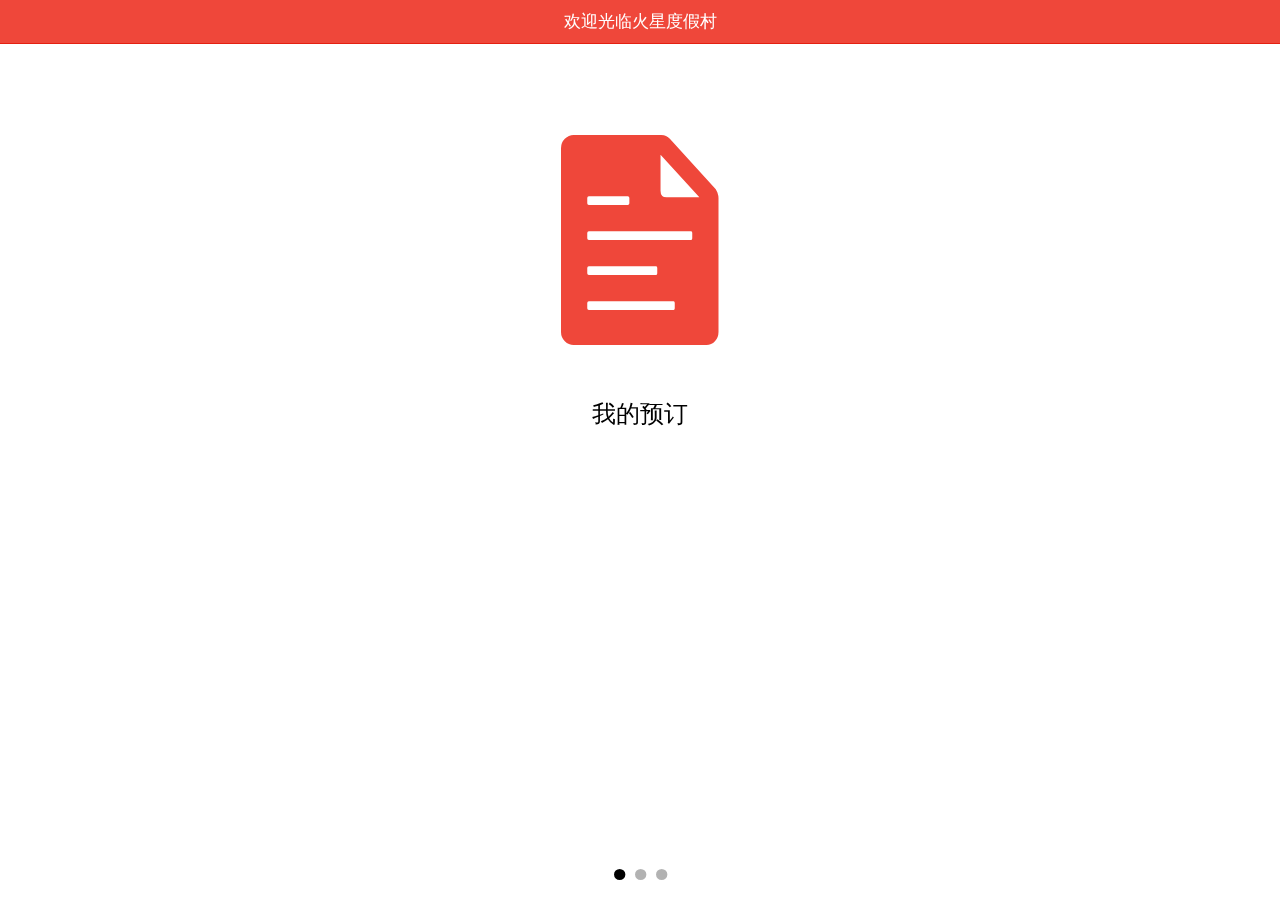
<file: index.html>
<!DOCTYPE html>
<html ng-app="myapp">
<head>
    <meta charset="UTF-8">
    <title>火星度假村</title>
    <link href="lib/css/ionic.css" rel="stylesheet">
    <link href="css/style.css" rel="stylesheet">
    <script src="lib/js/ionic.bundle.js"></script>
    <script src="js/app.js"></script>
    <script src="views/reservation/reservation.js"></script>
    <script src="views/restaurants/restaurants.js"></script>
    <script src="views/weather/weather.js"></script>
    <script src="views/tour/tour.js"></script>
</head>
<body>
<!--导航栏-->
<ion-nav-bar class="bar-assertive">
    <ion-nav-back-button>后退</ion-nav-back-button>
</ion-nav-bar>

<!--导航视图-->
<ion-nav-view></ion-nav-view>

</body>
</html>
</file>
<file: lib/css/ionic.css>
@charset "UTF-8";
/*!
 * Copyright 2015 Drifty Co.
 * http://drifty.com/
 *
 * Ionic, v1.3.1
 * A powerful HTML5 mobile app framework.
 * http://ionicframework.com/
 *
 * By @maxlynch, @benjsperry, @adamdbradley <3
 *
 * Licensed under the MIT license. Please see LICENSE for more information.
 *
 */
/*!
  Ionicons, v2.0.1
  Created by Ben Sperry for the Ionic Framework, http://ionicons.com/
  https://twitter.com/benjsperry  https://twitter.com/ionicframework
  MIT License: https://github.com/driftyco/ionicons

  Android-style icons originally built by Google’s
  Material Design Icons: https://github.com/google/material-design-icons
  used under CC BY http://creativecommons.org/licenses/by/4.0/
  Modified icons to fit ionicon’s grid from original.
*/
@font-face {
  font-family: "Ionicons";
  src: url("../fonts/ionicons.eot?v=2.0.1");
  src: url("../fonts/ionicons.eot?v=2.0.1#iefix") format("embedded-opentype"), url("../fonts/ionicons.ttf?v=2.0.1") format("truetype"), url("../fonts/ionicons.woff?v=2.0.1") format("woff"), url("../fonts/ionicons.woff") format("woff"), url("../fonts/ionicons.svg?v=2.0.1#Ionicons") format("svg");
  font-weight: normal;
  font-style: normal; }

.ion, .ionicons,
.ion-alert:before,
.ion-alert-circled:before,
.ion-android-add:before,
.ion-android-add-circle:before,
.ion-android-alarm-clock:before,
.ion-android-alert:before,
.ion-android-apps:before,
.ion-android-archive:before,
.ion-android-arrow-back:before,
.ion-android-arrow-down:before,
.ion-android-arrow-dropdown:before,
.ion-android-arrow-dropdown-circle:before,
.ion-android-arrow-dropleft:before,
.ion-android-arrow-dropleft-circle:before,
.ion-android-arrow-dropright:before,
.ion-android-arrow-dropright-circle:before,
.ion-android-arrow-dropup:before,
.ion-android-arrow-dropup-circle:before,
.ion-android-arrow-forward:before,
.ion-android-arrow-up:before,
.ion-android-attach:before,
.ion-android-bar:before,
.ion-android-bicycle:before,
.ion-android-boat:before,
.ion-android-bookmark:before,
.ion-android-bulb:before,
.ion-android-bus:before,
.ion-android-calendar:before,
.ion-android-call:before,
.ion-android-camera:before,
.ion-android-cancel:before,
.ion-android-car:before,
.ion-android-cart:before,
.ion-android-chat:before,
.ion-android-checkbox:before,
.ion-android-checkbox-blank:before,
.ion-android-checkbox-outline:before,
.ion-android-checkbox-outline-blank:before,
.ion-android-checkmark-circle:before,
.ion-android-clipboard:before,
.ion-android-close:before,
.ion-android-cloud:before,
.ion-android-cloud-circle:before,
.ion-android-cloud-done:before,
.ion-android-cloud-outline:before,
.ion-android-color-palette:before,
.ion-android-compass:before,
.ion-android-contact:before,
.ion-android-contacts:before,
.ion-android-contract:before,
.ion-android-create:before,
.ion-android-delete:before,
.ion-android-desktop:before,
.ion-android-document:before,
.ion-android-done:before,
.ion-android-done-all:before,
.ion-android-download:before,
.ion-android-drafts:before,
.ion-android-exit:before,
.ion-android-expand:before,
.ion-android-favorite:before,
.ion-android-favorite-outline:before,
.ion-android-film:before,
.ion-android-folder:before,
.ion-android-folder-open:before,
.ion-android-funnel:before,
.ion-android-globe:before,
.ion-android-hand:before,
.ion-android-hangout:before,
.ion-android-happy:before,
.ion-android-home:before,
.ion-android-image:before,
.ion-android-laptop:before,
.ion-android-list:before,
.ion-android-locate:before,
.ion-android-lock:before,
.ion-android-mail:before,
.ion-android-map:before,
.ion-android-menu:before,
.ion-android-microphone:before,
.ion-android-microphone-off:before,
.ion-android-more-horizontal:before,
.ion-android-more-vertical:before,
.ion-android-navigate:before,
.ion-android-notifications:before,
.ion-android-notifications-none:before,
.ion-android-notifications-off:before,
.ion-android-open:before,
.ion-android-options:before,
.ion-android-people:before,
.ion-android-person:before,
.ion-android-person-add:before,
.ion-android-phone-landscape:before,
.ion-android-phone-portrait:before,
.ion-android-pin:before,
.ion-android-plane:before,
.ion-android-playstore:before,
.ion-android-print:before,
.ion-android-radio-button-off:before,
.ion-android-radio-button-on:before,
.ion-android-refresh:before,
.ion-android-remove:before,
.ion-android-remove-circle:before,
.ion-android-restaurant:before,
.ion-android-sad:before,
.ion-android-search:before,
.ion-android-send:before,
.ion-android-settings:before,
.ion-android-share:before,
.ion-android-share-alt:before,
.ion-android-star:before,
.ion-android-star-half:before,
.ion-android-star-outline:before,
.ion-android-stopwatch:before,
.ion-android-subway:before,
.ion-android-sunny:before,
.ion-android-sync:before,
.ion-android-textsms:before,
.ion-android-time:before,
.ion-android-train:before,
.ion-android-unlock:before,
.ion-android-upload:before,
.ion-android-volume-down:before,
.ion-android-volume-mute:before,
.ion-android-volume-off:before,
.ion-android-volume-up:before,
.ion-android-walk:before,
.ion-android-warning:before,
.ion-android-watch:before,
.ion-android-wifi:before,
.ion-aperture:before,
.ion-archive:before,
.ion-arrow-down-a:before,
.ion-arrow-down-b:before,
.ion-arrow-down-c:before,
.ion-arrow-expand:before,
.ion-arrow-graph-down-left:before,
.ion-arrow-graph-down-right:before,
.ion-arrow-graph-up-left:before,
.ion-arrow-graph-up-right:before,
.ion-arrow-left-a:before,
.ion-arrow-left-b:before,
.ion-arrow-left-c:before,
.ion-arrow-move:before,
.ion-arrow-resize:before,
.ion-arrow-return-left:before,
.ion-arrow-return-right:before,
.ion-arrow-right-a:before,
.ion-arrow-right-b:before,
.ion-arrow-right-c:before,
.ion-arrow-shrink:before,
.ion-arrow-swap:before,
.ion-arrow-up-a:before,
.ion-arrow-up-b:before,
.ion-arrow-up-c:before,
.ion-asterisk:before,
.ion-at:before,
.ion-backspace:before,
.ion-backspace-outline:before,
.ion-bag:before,
.ion-battery-charging:before,
.ion-battery-empty:before,
.ion-battery-full:before,
.ion-battery-half:before,
.ion-battery-low:before,
.ion-beaker:before,
.ion-beer:before,
.ion-bluetooth:before,
.ion-bonfire:before,
.ion-bookmark:before,
.ion-bowtie:before,
.ion-briefcase:before,
.ion-bug:before,
.ion-calculator:before,
.ion-calendar:before,
.ion-camera:before,
.ion-card:before,
.ion-cash:before,
.ion-chatbox:before,
.ion-chatbox-working:before,
.ion-chatboxes:before,
.ion-chatbubble:before,
.ion-chatbubble-working:before,
.ion-chatbubbles:before,
.ion-checkmark:before,
.ion-checkmark-circled:before,
.ion-checkmark-round:before,
.ion-chevron-down:before,
.ion-chevron-left:before,
.ion-chevron-right:before,
.ion-chevron-up:before,
.ion-clipboard:before,
.ion-clock:before,
.ion-close:before,
.ion-close-circled:before,
.ion-close-round:before,
.ion-closed-captioning:before,
.ion-cloud:before,
.ion-code:before,
.ion-code-download:before,
.ion-code-working:before,
.ion-coffee:before,
.ion-compass:before,
.ion-compose:before,
.ion-connection-bars:before,
.ion-contrast:before,
.ion-crop:before,
.ion-cube:before,
.ion-disc:before,
.ion-document:before,
.ion-document-text:before,
.ion-drag:before,
.ion-earth:before,
.ion-easel:before,
.ion-edit:before,
.ion-egg:before,
.ion-eject:before,
.ion-email:before,
.ion-email-unread:before,
.ion-erlenmeyer-flask:before,
.ion-erlenmeyer-flask-bubbles:before,
.ion-eye:before,
.ion-eye-disabled:before,
.ion-female:before,
.ion-filing:before,
.ion-film-marker:before,
.ion-fireball:before,
.ion-flag:before,
.ion-flame:before,
.ion-flash:before,
.ion-flash-off:before,
.ion-folder:before,
.ion-fork:before,
.ion-fork-repo:before,
.ion-forward:before,
.ion-funnel:before,
.ion-gear-a:before,
.ion-gear-b:before,
.ion-grid:before,
.ion-hammer:before,
.ion-happy:before,
.ion-happy-outline:before,
.ion-headphone:before,
.ion-heart:before,
.ion-heart-broken:before,
.ion-help:before,
.ion-help-buoy:before,
.ion-help-circled:before,
.ion-home:before,
.ion-icecream:before,
.ion-image:before,
.ion-images:before,
.ion-information:before,
.ion-information-circled:before,
.ion-ionic:before,
.ion-ios-alarm:before,
.ion-ios-alarm-outline:before,
.ion-ios-albums:before,
.ion-ios-albums-outline:before,
.ion-ios-americanfootball:before,
.ion-ios-americanfootball-outline:before,
.ion-ios-analytics:before,
.ion-ios-analytics-outline:before,
.ion-ios-arrow-back:before,
.ion-ios-arrow-down:before,
.ion-ios-arrow-forward:before,
.ion-ios-arrow-left:before,
.ion-ios-arrow-right:before,
.ion-ios-arrow-thin-down:before,
.ion-ios-arrow-thin-left:before,
.ion-ios-arrow-thin-right:before,
.ion-ios-arrow-thin-up:before,
.ion-ios-arrow-up:before,
.ion-ios-at:before,
.ion-ios-at-outline:before,
.ion-ios-barcode:before,
.ion-ios-barcode-outline:before,
.ion-ios-baseball:before,
.ion-ios-baseball-outline:before,
.ion-ios-basketball:before,
.ion-ios-basketball-outline:before,
.ion-ios-bell:before,
.ion-ios-bell-outline:before,
.ion-ios-body:before,
.ion-ios-body-outline:before,
.ion-ios-bolt:before,
.ion-ios-bolt-outline:before,
.ion-ios-book:before,
.ion-ios-book-outline:before,
.ion-ios-bookmarks:before,
.ion-ios-bookmarks-outline:before,
.ion-ios-box:before,
.ion-ios-box-outline:before,
.ion-ios-briefcase:before,
.ion-ios-briefcase-outline:before,
.ion-ios-browsers:before,
.ion-ios-browsers-outline:before,
.ion-ios-calculator:before,
.ion-ios-calculator-outline:before,
.ion-ios-calendar:before,
.ion-ios-calendar-outline:before,
.ion-ios-camera:before,
.ion-ios-camera-outline:before,
.ion-ios-cart:before,
.ion-ios-cart-outline:before,
.ion-ios-chatboxes:before,
.ion-ios-chatboxes-outline:before,
.ion-ios-chatbubble:before,
.ion-ios-chatbubble-outline:before,
.ion-ios-checkmark:before,
.ion-ios-checkmark-empty:before,
.ion-ios-checkmark-outline:before,
.ion-ios-circle-filled:before,
.ion-ios-circle-outline:before,
.ion-ios-clock:before,
.ion-ios-clock-outline:before,
.ion-ios-close:before,
.ion-ios-close-empty:before,
.ion-ios-close-outline:before,
.ion-ios-cloud:before,
.ion-ios-cloud-download:before,
.ion-ios-cloud-download-outline:before,
.ion-ios-cloud-outline:before,
.ion-ios-cloud-upload:before,
.ion-ios-cloud-upload-outline:before,
.ion-ios-cloudy:before,
.ion-ios-cloudy-night:before,
.ion-ios-cloudy-night-outline:before,
.ion-ios-cloudy-outline:before,
.ion-ios-cog:before,
.ion-ios-cog-outline:before,
.ion-ios-color-filter:before,
.ion-ios-color-filter-outline:before,
.ion-ios-color-wand:before,
.ion-ios-color-wand-outline:before,
.ion-ios-compose:before,
.ion-ios-compose-outline:before,
.ion-ios-contact:before,
.ion-ios-contact-outline:before,
.ion-ios-copy:before,
.ion-ios-copy-outline:before,
.ion-ios-crop:before,
.ion-ios-crop-strong:before,
.ion-ios-download:before,
.ion-ios-download-outline:before,
.ion-ios-drag:before,
.ion-ios-email:before,
.ion-ios-email-outline:before,
.ion-ios-eye:before,
.ion-ios-eye-outline:before,
.ion-ios-fastforward:before,
.ion-ios-fastforward-outline:before,
.ion-ios-filing:before,
.ion-ios-filing-outline:before,
.ion-ios-film:before,
.ion-ios-film-outline:before,
.ion-ios-flag:before,
.ion-ios-flag-outline:before,
.ion-ios-flame:before,
.ion-ios-flame-outline:before,
.ion-ios-flask:before,
.ion-ios-flask-outline:before,
.ion-ios-flower:before,
.ion-ios-flower-outline:before,
.ion-ios-folder:before,
.ion-ios-folder-outline:before,
.ion-ios-football:before,
.ion-ios-football-outline:before,
.ion-ios-game-controller-a:before,
.ion-ios-game-controller-a-outline:before,
.ion-ios-game-controller-b:before,
.ion-ios-game-controller-b-outline:before,
.ion-ios-gear:before,
.ion-ios-gear-outline:before,
.ion-ios-glasses:before,
.ion-ios-glasses-outline:before,
.ion-ios-grid-view:before,
.ion-ios-grid-view-outline:before,
.ion-ios-heart:before,
.ion-ios-heart-outline:before,
.ion-ios-help:before,
.ion-ios-help-empty:before,
.ion-ios-help-outline:before,
.ion-ios-home:before,
.ion-ios-home-outline:before,
.ion-ios-infinite:before,
.ion-ios-infinite-outline:before,
.ion-ios-information:before,
.ion-ios-information-empty:before,
.ion-ios-information-outline:before,
.ion-ios-ionic-outline:before,
.ion-ios-keypad:before,
.ion-ios-keypad-outline:before,
.ion-ios-lightbulb:before,
.ion-ios-lightbulb-outline:before,
.ion-ios-list:before,
.ion-ios-list-outline:before,
.ion-ios-location:before,
.ion-ios-location-outline:before,
.ion-ios-locked:before,
.ion-ios-locked-outline:before,
.ion-ios-loop:before,
.ion-ios-loop-strong:before,
.ion-ios-medical:before,
.ion-ios-medical-outline:before,
.ion-ios-medkit:before,
.ion-ios-medkit-outline:before,
.ion-ios-mic:before,
.ion-ios-mic-off:before,
.ion-ios-mic-outline:before,
.ion-ios-minus:before,
.ion-ios-minus-empty:before,
.ion-ios-minus-outline:before,
.ion-ios-monitor:before,
.ion-ios-monitor-outline:before,
.ion-ios-moon:before,
.ion-ios-moon-outline:before,
.ion-ios-more:before,
.ion-ios-more-outline:before,
.ion-ios-musical-note:before,
.ion-ios-musical-notes:before,
.ion-ios-navigate:before,
.ion-ios-navigate-outline:before,
.ion-ios-nutrition:before,
.ion-ios-nutrition-outline:before,
.ion-ios-paper:before,
.ion-ios-paper-outline:before,
.ion-ios-paperplane:before,
.ion-ios-paperplane-outline:before,
.ion-ios-partlysunny:before,
.ion-ios-partlysunny-outline:before,
.ion-ios-pause:before,
.ion-ios-pause-outline:before,
.ion-ios-paw:before,
.ion-ios-paw-outline:before,
.ion-ios-people:before,
.ion-ios-people-outline:before,
.ion-ios-person:before,
.ion-ios-person-outline:before,
.ion-ios-personadd:before,
.ion-ios-personadd-outline:before,
.ion-ios-photos:before,
.ion-ios-photos-outline:before,
.ion-ios-pie:before,
.ion-ios-pie-outline:before,
.ion-ios-pint:before,
.ion-ios-pint-outline:before,
.ion-ios-play:before,
.ion-ios-play-outline:before,
.ion-ios-plus:before,
.ion-ios-plus-empty:before,
.ion-ios-plus-outline:before,
.ion-ios-pricetag:before,
.ion-ios-pricetag-outline:before,
.ion-ios-pricetags:before,
.ion-ios-pricetags-outline:before,
.ion-ios-printer:before,
.ion-ios-printer-outline:before,
.ion-ios-pulse:before,
.ion-ios-pulse-strong:before,
.ion-ios-rainy:before,
.ion-ios-rainy-outline:before,
.ion-ios-recording:before,
.ion-ios-recording-outline:before,
.ion-ios-redo:before,
.ion-ios-redo-outline:before,
.ion-ios-refresh:before,
.ion-ios-refresh-empty:before,
.ion-ios-refresh-outline:before,
.ion-ios-reload:before,
.ion-ios-reverse-camera:before,
.ion-ios-reverse-camera-outline:before,
.ion-ios-rewind:before,
.ion-ios-rewind-outline:before,
.ion-ios-rose:before,
.ion-ios-rose-outline:before,
.ion-ios-search:before,
.ion-ios-search-strong:before,
.ion-ios-settings:before,
.ion-ios-settings-strong:before,
.ion-ios-shuffle:before,
.ion-ios-shuffle-strong:before,
.ion-ios-skipbackward:before,
.ion-ios-skipbackward-outline:before,
.ion-ios-skipforward:before,
.ion-ios-skipforward-outline:before,
.ion-ios-snowy:before,
.ion-ios-speedometer:before,
.ion-ios-speedometer-outline:before,
.ion-ios-star:before,
.ion-ios-star-half:before,
.ion-ios-star-outline:before,
.ion-ios-stopwatch:before,
.ion-ios-stopwatch-outline:before,
.ion-ios-sunny:before,
.ion-ios-sunny-outline:before,
.ion-ios-telephone:before,
.ion-ios-telephone-outline:before,
.ion-ios-tennisball:before,
.ion-ios-tennisball-outline:before,
.ion-ios-thunderstorm:before,
.ion-ios-thunderstorm-outline:before,
.ion-ios-time:before,
.ion-ios-time-outline:before,
.ion-ios-timer:before,
.ion-ios-timer-outline:before,
.ion-ios-toggle:before,
.ion-ios-toggle-outline:before,
.ion-ios-trash:before,
.ion-ios-trash-outline:before,
.ion-ios-undo:before,
.ion-ios-undo-outline:before,
.ion-ios-unlocked:before,
.ion-ios-unlocked-outline:before,
.ion-ios-upload:before,
.ion-ios-upload-outline:before,
.ion-ios-videocam:before,
.ion-ios-videocam-outline:before,
.ion-ios-volume-high:before,
.ion-ios-volume-low:before,
.ion-ios-wineglass:before,
.ion-ios-wineglass-outline:before,
.ion-ios-world:before,
.ion-ios-world-outline:before,
.ion-ipad:before,
.ion-iphone:before,
.ion-ipod:before,
.ion-jet:before,
.ion-key:before,
.ion-knife:before,
.ion-laptop:before,
.ion-leaf:before,
.ion-levels:before,
.ion-lightbulb:before,
.ion-link:before,
.ion-load-a:before,
.ion-load-b:before,
.ion-load-c:before,
.ion-load-d:before,
.ion-location:before,
.ion-lock-combination:before,
.ion-locked:before,
.ion-log-in:before,
.ion-log-out:before,
.ion-loop:before,
.ion-magnet:before,
.ion-male:before,
.ion-man:before,
.ion-map:before,
.ion-medkit:before,
.ion-merge:before,
.ion-mic-a:before,
.ion-mic-b:before,
.ion-mic-c:before,
.ion-minus:before,
.ion-minus-circled:before,
.ion-minus-round:before,
.ion-model-s:before,
.ion-monitor:before,
.ion-more:before,
.ion-mouse:before,
.ion-music-note:before,
.ion-navicon:before,
.ion-navicon-round:before,
.ion-navigate:before,
.ion-network:before,
.ion-no-smoking:before,
.ion-nuclear:before,
.ion-outlet:before,
.ion-paintbrush:before,
.ion-paintbucket:before,
.ion-paper-airplane:before,
.ion-paperclip:before,
.ion-pause:before,
.ion-person:before,
.ion-person-add:before,
.ion-person-stalker:before,
.ion-pie-graph:before,
.ion-pin:before,
.ion-pinpoint:before,
.ion-pizza:before,
.ion-plane:before,
.ion-planet:before,
.ion-play:before,
.ion-playstation:before,
.ion-plus:before,
.ion-plus-circled:before,
.ion-plus-round:before,
.ion-podium:before,
.ion-pound:before,
.ion-power:before,
.ion-pricetag:before,
.ion-pricetags:before,
.ion-printer:before,
.ion-pull-request:before,
.ion-qr-scanner:before,
.ion-quote:before,
.ion-radio-waves:before,
.ion-record:before,
.ion-refresh:before,
.ion-reply:before,
.ion-reply-all:before,
.ion-ribbon-a:before,
.ion-ribbon-b:before,
.ion-sad:before,
.ion-sad-outline:before,
.ion-scissors:before,
.ion-search:before,
.ion-settings:before,
.ion-share:before,
.ion-shuffle:before,
.ion-skip-backward:before,
.ion-skip-forward:before,
.ion-social-android:before,
.ion-social-android-outline:before,
.ion-social-angular:before,
.ion-social-angular-outline:before,
.ion-social-apple:before,
.ion-social-apple-outline:before,
.ion-social-bitcoin:before,
.ion-social-bitcoin-outline:before,
.ion-social-buffer:before,
.ion-social-buffer-outline:before,
.ion-social-chrome:before,
.ion-social-chrome-outline:before,
.ion-social-codepen:before,
.ion-social-codepen-outline:before,
.ion-social-css3:before,
.ion-social-css3-outline:before,
.ion-social-designernews:before,
.ion-social-designernews-outline:before,
.ion-social-dribbble:before,
.ion-social-dribbble-outline:before,
.ion-social-dropbox:before,
.ion-social-dropbox-outline:before,
.ion-social-euro:before,
.ion-social-euro-outline:before,
.ion-social-facebook:before,
.ion-social-facebook-outline:before,
.ion-social-foursquare:before,
.ion-social-foursquare-outline:before,
.ion-social-freebsd-devil:before,
.ion-social-github:before,
.ion-social-github-outline:before,
.ion-social-google:before,
.ion-social-google-outline:before,
.ion-social-googleplus:before,
.ion-social-googleplus-outline:before,
.ion-social-hackernews:before,
.ion-social-hackernews-outline:before,
.ion-social-html5:before,
.ion-social-html5-outline:before,
.ion-social-instagram:before,
.ion-social-instagram-outline:before,
.ion-social-javascript:before,
.ion-social-javascript-outline:before,
.ion-social-linkedin:before,
.ion-social-linkedin-outline:before,
.ion-social-markdown:before,
.ion-social-nodejs:before,
.ion-social-octocat:before,
.ion-social-pinterest:before,
.ion-social-pinterest-outline:before,
.ion-social-python:before,
.ion-social-reddit:before,
.ion-social-reddit-outline:before,
.ion-social-rss:before,
.ion-social-rss-outline:before,
.ion-social-sass:before,
.ion-social-skype:before,
.ion-social-skype-outline:before,
.ion-social-snapchat:before,
.ion-social-snapchat-outline:before,
.ion-social-tumblr:before,
.ion-social-tumblr-outline:before,
.ion-social-tux:before,
.ion-social-twitch:before,
.ion-social-twitch-outline:before,
.ion-social-twitter:before,
.ion-social-twitter-outline:before,
.ion-social-usd:before,
.ion-social-usd-outline:before,
.ion-social-vimeo:before,
.ion-social-vimeo-outline:before,
.ion-social-whatsapp:before,
.ion-social-whatsapp-outline:before,
.ion-social-windows:before,
.ion-social-windows-outline:before,
.ion-social-wordpress:before,
.ion-social-wordpress-outline:before,
.ion-social-yahoo:before,
.ion-social-yahoo-outline:before,
.ion-social-yen:before,
.ion-social-yen-outline:before,
.ion-social-youtube:before,
.ion-social-youtube-outline:before,
.ion-soup-can:before,
.ion-soup-can-outline:before,
.ion-speakerphone:before,
.ion-speedometer:before,
.ion-spoon:before,
.ion-star:before,
.ion-stats-bars:before,
.ion-steam:before,
.ion-stop:before,
.ion-thermometer:before,
.ion-thumbsdown:before,
.ion-thumbsup:before,
.ion-toggle:before,
.ion-toggle-filled:before,
.ion-transgender:before,
.ion-trash-a:before,
.ion-trash-b:before,
.ion-trophy:before,
.ion-tshirt:before,
.ion-tshirt-outline:before,
.ion-umbrella:before,
.ion-university:before,
.ion-unlocked:before,
.ion-upload:before,
.ion-usb:before,
.ion-videocamera:before,
.ion-volume-high:before,
.ion-volume-low:before,
.ion-volume-medium:before,
.ion-volume-mute:before,
.ion-wand:before,
.ion-waterdrop:before,
.ion-wifi:before,
.ion-wineglass:before,
.ion-woman:before,
.ion-wrench:before,
.ion-xbox:before {
  display: inline-block;
  font-family: "Ionicons";
  speak: none;
  font-style: normal;
  font-weight: normal;
  font-variant: normal;
  text-transform: none;
  text-rendering: auto;
  line-height: 1;
  -webkit-font-smoothing: antialiased;
  -moz-osx-font-smoothing: grayscale; }

.ion-alert:before {
  content: ""; }

.ion-alert-circled:before {
  content: ""; }

.ion-android-add:before {
  content: ""; }

.ion-android-add-circle:before {
  content: ""; }

.ion-android-alarm-clock:before {
  content: ""; }

.ion-android-alert:before {
  content: ""; }

.ion-android-apps:before {
  content: ""; }

.ion-android-archive:before {
  content: ""; }

.ion-android-arrow-back:before {
  content: ""; }

.ion-android-arrow-down:before {
  content: ""; }

.ion-android-arrow-dropdown:before {
  content: ""; }

.ion-android-arrow-dropdown-circle:before {
  content: ""; }

.ion-android-arrow-dropleft:before {
  content: ""; }

.ion-android-arrow-dropleft-circle:before {
  content: ""; }

.ion-android-arrow-dropright:before {
  content: ""; }

.ion-android-arrow-dropright-circle:before {
  content: ""; }

.ion-android-arrow-dropup:before {
  content: ""; }

.ion-android-arrow-dropup-circle:before {
  content: ""; }

.ion-android-arrow-forward:before {
  content: ""; }

.ion-android-arrow-up:before {
  content: ""; }

.ion-android-attach:before {
  content: ""; }

.ion-android-bar:before {
  content: ""; }

.ion-android-bicycle:before {
  content: ""; }

.ion-android-boat:before {
  content: ""; }

.ion-android-bookmark:before {
  content: ""; }

.ion-android-bulb:before {
  content: ""; }

.ion-android-bus:before {
  content: ""; }

.ion-android-calendar:before {
  content: ""; }

.ion-android-call:before {
  content: ""; }

.ion-android-camera:before {
  content: ""; }

.ion-android-cancel:before {
  content: ""; }

.ion-android-car:before {
  content: ""; }

.ion-android-cart:before {
  content: ""; }

.ion-android-chat:before {
  content: ""; }

.ion-android-checkbox:before {
  content: ""; }

.ion-android-checkbox-blank:before {
  content: ""; }

.ion-android-checkbox-outline:before {
  content: ""; }

.ion-android-checkbox-outline-blank:before {
  content: ""; }

.ion-android-checkmark-circle:before {
  content: ""; }

.ion-android-clipboard:before {
  content: ""; }

.ion-android-close:before {
  content: ""; }

.ion-android-cloud:before {
  content: ""; }

.ion-android-cloud-circle:before {
  content: ""; }

.ion-android-cloud-done:before {
  content: ""; }

.ion-android-cloud-outline:before {
  content: ""; }

.ion-android-color-palette:before {
  content: ""; }

.ion-android-compass:before {
  content: ""; }

.ion-android-contact:before {
  content: ""; }

.ion-android-contacts:before {
  content: ""; }

.ion-android-contract:before {
  content: ""; }

.ion-android-create:before {
  content: ""; }

.ion-android-delete:before {
  content: ""; }

.ion-android-desktop:before {
  content: ""; }

.ion-android-document:before {
  content: ""; }

.ion-android-done:before {
  content: ""; }

.ion-android-done-all:before {
  content: ""; }

.ion-android-download:before {
  content: ""; }

.ion-android-drafts:before {
  content: ""; }

.ion-android-exit:before {
  content: ""; }

.ion-android-expand:before {
  content: ""; }

.ion-android-favorite:before {
  content: ""; }

.ion-android-favorite-outline:before {
  content: ""; }

.ion-android-film:before {
  content: ""; }

.ion-android-folder:before {
  content: ""; }

.ion-android-folder-open:before {
  content: ""; }

.ion-android-funnel:before {
  content: ""; }

.ion-android-globe:before {
  content: ""; }

.ion-android-hand:before {
  content: ""; }

.ion-android-hangout:before {
  content: ""; }

.ion-android-happy:before {
  content: ""; }

.ion-android-home:before {
  content: ""; }

.ion-android-image:before {
  content: ""; }

.ion-android-laptop:before {
  content: ""; }

.ion-android-list:before {
  content: ""; }

.ion-android-locate:before {
  content: ""; }

.ion-android-lock:before {
  content: ""; }

.ion-android-mail:before {
  content: ""; }

.ion-android-map:before {
  content: ""; }

.ion-android-menu:before {
  content: ""; }

.ion-android-microphone:before {
  content: ""; }

.ion-android-microphone-off:before {
  content: ""; }

.ion-android-more-horizontal:before {
  content: ""; }

.ion-android-more-vertical:before {
  content: ""; }

.ion-android-navigate:before {
  content: ""; }

.ion-android-notifications:before {
  content: ""; }

.ion-android-notifications-none:before {
  content: ""; }

.ion-android-notifications-off:before {
  content: ""; }

.ion-android-open:before {
  content: ""; }

.ion-android-options:before {
  content: ""; }

.ion-android-people:before {
  content: ""; }

.ion-android-person:before {
  content: ""; }

.ion-android-person-add:before {
  content: ""; }

.ion-android-phone-landscape:before {
  content: ""; }

.ion-android-phone-portrait:before {
  content: ""; }

.ion-android-pin:before {
  content: ""; }

.ion-android-plane:before {
  content: ""; }

.ion-android-playstore:before {
  content: ""; }

.ion-android-print:before {
  content: ""; }

.ion-android-radio-button-off:before {
  content: ""; }

.ion-android-radio-button-on:before {
  content: ""; }

.ion-android-refresh:before {
  content: ""; }

.ion-android-remove:before {
  content: ""; }

.ion-android-remove-circle:before {
  content: ""; }

.ion-android-restaurant:before {
  content: ""; }

.ion-android-sad:before {
  content: ""; }

.ion-android-search:before {
  content: ""; }

.ion-android-send:before {
  content: ""; }

.ion-android-settings:before {
  content: ""; }

.ion-android-share:before {
  content: ""; }

.ion-android-share-alt:before {
  content: ""; }

.ion-android-star:before {
  content: ""; }

.ion-android-star-half:before {
  content: ""; }

.ion-android-star-outline:before {
  content: ""; }

.ion-android-stopwatch:before {
  content: ""; }

.ion-android-subway:before {
  content: ""; }

.ion-android-sunny:before {
  content: ""; }

.ion-android-sync:before {
  content: ""; }

.ion-android-textsms:before {
  content: ""; }

.ion-android-time:before {
  content: ""; }

.ion-android-train:before {
  content: ""; }

.ion-android-unlock:before {
  content: ""; }

.ion-android-upload:before {
  content: ""; }

.ion-android-volume-down:before {
  content: ""; }

.ion-android-volume-mute:before {
  content: ""; }

.ion-android-volume-off:before {
  content: ""; }

.ion-android-volume-up:before {
  content: ""; }

.ion-android-walk:before {
  content: ""; }

.ion-android-warning:before {
  content: ""; }

.ion-android-watch:before {
  content: ""; }

.ion-android-wifi:before {
  content: ""; }

.ion-aperture:before {
  content: ""; }

.ion-archive:before {
  content: ""; }

.ion-arrow-down-a:before {
  content: ""; }

.ion-arrow-down-b:before {
  content: ""; }

.ion-arrow-down-c:before {
  content: ""; }

.ion-arrow-expand:before {
  content: ""; }

.ion-arrow-graph-down-left:before {
  content: ""; }

.ion-arrow-graph-down-right:before {
  content: ""; }

.ion-arrow-graph-up-left:before {
  content: ""; }

.ion-arrow-graph-up-right:before {
  content: ""; }

.ion-arrow-left-a:before {
  content: ""; }

.ion-arrow-left-b:before {
  content: ""; }

.ion-arrow-left-c:before {
  content: ""; }

.ion-arrow-move:before {
  content: ""; }

.ion-arrow-resize:before {
  content: ""; }

.ion-arrow-return-left:before {
  content: ""; }

.ion-arrow-return-right:before {
  content: ""; }

.ion-arrow-right-a:before {
  content: ""; }

.ion-arrow-right-b:before {
  content: ""; }

.ion-arrow-right-c:before {
  content: ""; }

.ion-arrow-shrink:before {
  content: ""; }

.ion-arrow-swap:before {
  content: ""; }

.ion-arrow-up-a:before {
  content: ""; }

.ion-arrow-up-b:before {
  content: ""; }

.ion-arrow-up-c:before {
  content: ""; }

.ion-asterisk:before {
  content: ""; }

.ion-at:before {
  content: ""; }

.ion-backspace:before {
  content: ""; }

.ion-backspace-outline:before {
  content: ""; }

.ion-bag:before {
  content: ""; }

.ion-battery-charging:before {
  content: ""; }

.ion-battery-empty:before {
  content: ""; }

.ion-battery-full:before {
  content: ""; }

.ion-battery-half:before {
  content: ""; }

.ion-battery-low:before {
  content: ""; }

.ion-beaker:before {
  content: ""; }

.ion-beer:before {
  content: ""; }

.ion-bluetooth:before {
  content: ""; }

.ion-bonfire:before {
  content: ""; }

.ion-bookmark:before {
  content: ""; }

.ion-bowtie:before {
  content: ""; }

.ion-briefcase:before {
  content: ""; }

.ion-bug:before {
  content: ""; }

.ion-calculator:before {
  content: ""; }

.ion-calendar:before {
  content: ""; }

.ion-camera:before {
  content: ""; }

.ion-card:before {
  content: ""; }

.ion-cash:before {
  content: ""; }

.ion-chatbox:before {
  content: ""; }

.ion-chatbox-working:before {
  content: ""; }

.ion-chatboxes:before {
  content: ""; }

.ion-chatbubble:before {
  content: ""; }

.ion-chatbubble-working:before {
  content: ""; }

.ion-chatbubbles:before {
  content: ""; }

.ion-checkmark:before {
  content: ""; }

.ion-checkmark-circled:before {
  content: ""; }

.ion-checkmark-round:before {
  content: ""; }

.ion-chevron-down:before {
  content: ""; }

.ion-chevron-left:before {
  content: ""; }

.ion-chevron-right:before {
  content: ""; }

.ion-chevron-up:before {
  content: ""; }

.ion-clipboard:before {
  content: ""; }

.ion-clock:before {
  content: ""; }

.ion-close:before {
  content: ""; }

.ion-close-circled:before {
  content: ""; }

.ion-close-round:before {
  content: ""; }

.ion-closed-captioning:before {
  content: ""; }

.ion-cloud:before {
  content: ""; }

.ion-code:before {
  content: ""; }

.ion-code-download:before {
  content: ""; }

.ion-code-working:before {
  content: ""; }

.ion-coffee:before {
  content: ""; }

.ion-compass:before {
  content: ""; }

.ion-compose:before {
  content: ""; }

.ion-connection-bars:before {
  content: ""; }

.ion-contrast:before {
  content: ""; }

.ion-crop:before {
  content: ""; }

.ion-cube:before {
  content: ""; }

.ion-disc:before {
  content: ""; }

.ion-document:before {
  content: ""; }

.ion-document-text:before {
  content: ""; }

.ion-drag:before {
  content: ""; }

.ion-earth:before {
  content: ""; }

.ion-easel:before {
  content: ""; }

.ion-edit:before {
  content: ""; }

.ion-egg:before {
  content: ""; }

.ion-eject:before {
  content: ""; }

.ion-email:before {
  content: ""; }

.ion-email-unread:before {
  content: ""; }

.ion-erlenmeyer-flask:before {
  content: ""; }

.ion-erlenmeyer-flask-bubbles:before {
  content: ""; }

.ion-eye:before {
  content: ""; }

.ion-eye-disabled:before {
  content: ""; }

.ion-female:before {
  content: ""; }

.ion-filing:before {
  content: ""; }

.ion-film-marker:before {
  content: ""; }

.ion-fireball:before {
  content: ""; }

.ion-flag:before {
  content: ""; }

.ion-flame:before {
  content: ""; }

.ion-flash:before {
  content: ""; }

.ion-flash-off:before {
  content: ""; }

.ion-folder:before {
  content: ""; }

.ion-fork:before {
  content: ""; }

.ion-fork-repo:before {
  content: ""; }

.ion-forward:before {
  content: ""; }

.ion-funnel:before {
  content: ""; }

.ion-gear-a:before {
  content: ""; }

.ion-gear-b:before {
  content: ""; }

.ion-grid:before {
  content: ""; }

.ion-hammer:before {
  content: ""; }

.ion-happy:before {
  content: ""; }

.ion-happy-outline:before {
  content: ""; }

.ion-headphone:before {
  content: ""; }

.ion-heart:before {
  content: ""; }

.ion-heart-broken:before {
  content: ""; }

.ion-help:before {
  content: ""; }

.ion-help-buoy:before {
  content: ""; }

.ion-help-circled:before {
  content: ""; }

.ion-home:before {
  content: ""; }

.ion-icecream:before {
  content: ""; }

.ion-image:before {
  content: ""; }

.ion-images:before {
  content: ""; }

.ion-information:before {
  content: ""; }

.ion-information-circled:before {
  content: ""; }

.ion-ionic:before {
  content: ""; }

.ion-ios-alarm:before {
  content: ""; }

.ion-ios-alarm-outline:before {
  content: ""; }

.ion-ios-albums:before {
  content: ""; }

.ion-ios-albums-outline:before {
  content: ""; }

.ion-ios-americanfootball:before {
  content: ""; }

.ion-ios-americanfootball-outline:before {
  content: ""; }

.ion-ios-analytics:before {
  content: ""; }

.ion-ios-analytics-outline:before {
  content: ""; }

.ion-ios-arrow-back:before {
  content: ""; }

.ion-ios-arrow-down:before {
  content: ""; }

.ion-ios-arrow-forward:before {
  content: ""; }

.ion-ios-arrow-left:before {
  content: ""; }

.ion-ios-arrow-right:before {
  content: ""; }

.ion-ios-arrow-thin-down:before {
  content: ""; }

.ion-ios-arrow-thin-left:before {
  content: ""; }

.ion-ios-arrow-thin-right:before {
  content: ""; }

.ion-ios-arrow-thin-up:before {
  content: ""; }

.ion-ios-arrow-up:before {
  content: ""; }

.ion-ios-at:before {
  content: ""; }

.ion-ios-at-outline:before {
  content: ""; }

.ion-ios-barcode:before {
  content: ""; }

.ion-ios-barcode-outline:before {
  content: ""; }

.ion-ios-baseball:before {
  content: ""; }

.ion-ios-baseball-outline:before {
  content: ""; }

.ion-ios-basketball:before {
  content: ""; }

.ion-ios-basketball-outline:before {
  content: ""; }

.ion-ios-bell:before {
  content: ""; }

.ion-ios-bell-outline:before {
  content: ""; }

.ion-ios-body:before {
  content: ""; }

.ion-ios-body-outline:before {
  content: ""; }

.ion-ios-bolt:before {
  content: ""; }

.ion-ios-bolt-outline:before {
  content: ""; }

.ion-ios-book:before {
  content: ""; }

.ion-ios-book-outline:before {
  content: ""; }

.ion-ios-bookmarks:before {
  content: ""; }

.ion-ios-bookmarks-outline:before {
  content: ""; }

.ion-ios-box:before {
  content: ""; }

.ion-ios-box-outline:before {
  content: ""; }

.ion-ios-briefcase:before {
  content: ""; }

.ion-ios-briefcase-outline:before {
  content: ""; }

.ion-ios-browsers:before {
  content: ""; }

.ion-ios-browsers-outline:before {
  content: ""; }

.ion-ios-calculator:before {
  content: ""; }

.ion-ios-calculator-outline:before {
  content: ""; }

.ion-ios-calendar:before {
  content: ""; }

.ion-ios-calendar-outline:before {
  content: ""; }

.ion-ios-camera:before {
  content: ""; }

.ion-ios-camera-outline:before {
  content: ""; }

.ion-ios-cart:before {
  content: ""; }

.ion-ios-cart-outline:before {
  content: ""; }

.ion-ios-chatboxes:before {
  content: ""; }

.ion-ios-chatboxes-outline:before {
  content: ""; }

.ion-ios-chatbubble:before {
  content: ""; }

.ion-ios-chatbubble-outline:before {
  content: ""; }

.ion-ios-checkmark:before {
  content: ""; }

.ion-ios-checkmark-empty:before {
  content: ""; }

.ion-ios-checkmark-outline:before {
  content: ""; }

.ion-ios-circle-filled:before {
  content: ""; }

.ion-ios-circle-outline:before {
  content: ""; }

.ion-ios-clock:before {
  content: ""; }

.ion-ios-clock-outline:before {
  content: ""; }

.ion-ios-close:before {
  content: ""; }

.ion-ios-close-empty:before {
  content: ""; }

.ion-ios-close-outline:before {
  content: ""; }

.ion-ios-cloud:before {
  content: ""; }

.ion-ios-cloud-download:before {
  content: ""; }

.ion-ios-cloud-download-outline:before {
  content: ""; }

.ion-ios-cloud-outline:before {
  content: ""; }

.ion-ios-cloud-upload:before {
  content: ""; }

.ion-ios-cloud-upload-outline:before {
  content: ""; }

.ion-ios-cloudy:before {
  content: ""; }

.ion-ios-cloudy-night:before {
  content: ""; }

.ion-ios-cloudy-night-outline:before {
  content: ""; }

.ion-ios-cloudy-outline:before {
  content: ""; }

.ion-ios-cog:before {
  content: ""; }

.ion-ios-cog-outline:before {
  content: ""; }

.ion-ios-color-filter:before {
  content: ""; }

.ion-ios-color-filter-outline:before {
  content: ""; }

.ion-ios-color-wand:before {
  content: ""; }

.ion-ios-color-wand-outline:before {
  content: ""; }

.ion-ios-compose:before {
  content: ""; }

.ion-ios-compose-outline:before {
  content: ""; }

.ion-ios-contact:before {
  content: ""; }

.ion-ios-contact-outline:before {
  content: ""; }

.ion-ios-copy:before {
  content: ""; }

.ion-ios-copy-outline:before {
  content: ""; }

.ion-ios-crop:before {
  content: ""; }

.ion-ios-crop-strong:before {
  content: ""; }

.ion-ios-download:before {
  content: ""; }

.ion-ios-download-outline:before {
  content: ""; }

.ion-ios-drag:before {
  content: ""; }

.ion-ios-email:before {
  content: ""; }

.ion-ios-email-outline:before {
  content: ""; }

.ion-ios-eye:before {
  content: ""; }

.ion-ios-eye-outline:before {
  content: ""; }

.ion-ios-fastforward:before {
  content: ""; }

.ion-ios-fastforward-outline:before {
  content: ""; }

.ion-ios-filing:before {
  content: ""; }

.ion-ios-filing-outline:before {
  content: ""; }

.ion-ios-film:before {
  content: ""; }

.ion-ios-film-outline:before {
  content: ""; }

.ion-ios-flag:before {
  content: ""; }

.ion-ios-flag-outline:before {
  content: ""; }

.ion-ios-flame:before {
  content: ""; }

.ion-ios-flame-outline:before {
  content: ""; }

.ion-ios-flask:before {
  content: ""; }

.ion-ios-flask-outline:before {
  content: ""; }

.ion-ios-flower:before {
  content: ""; }

.ion-ios-flower-outline:before {
  content: ""; }

.ion-ios-folder:before {
  content: ""; }

.ion-ios-folder-outline:before {
  content: ""; }

.ion-ios-football:before {
  content: ""; }

.ion-ios-football-outline:before {
  content: ""; }

.ion-ios-game-controller-a:before {
  content: ""; }

.ion-ios-game-controller-a-outline:before {
  content: ""; }

.ion-ios-game-controller-b:before {
  content: ""; }

.ion-ios-game-controller-b-outline:before {
  content: ""; }

.ion-ios-gear:before {
  content: ""; }

.ion-ios-gear-outline:before {
  content: ""; }

.ion-ios-glasses:before {
  content: ""; }

.ion-ios-glasses-outline:before {
  content: ""; }

.ion-ios-grid-view:before {
  content: ""; }

.ion-ios-grid-view-outline:before {
  content: ""; }

.ion-ios-heart:before {
  content: ""; }

.ion-ios-heart-outline:before {
  content: ""; }

.ion-ios-help:before {
  content: ""; }

.ion-ios-help-empty:before {
  content: ""; }

.ion-ios-help-outline:before {
  content: ""; }

.ion-ios-home:before {
  content: ""; }

.ion-ios-home-outline:before {
  content: ""; }

.ion-ios-infinite:before {
  content: ""; }

.ion-ios-infinite-outline:before {
  content: ""; }

.ion-ios-information:before {
  content: ""; }

.ion-ios-information-empty:before {
  content: ""; }

.ion-ios-information-outline:before {
  content: ""; }

.ion-ios-ionic-outline:before {
  content: ""; }

.ion-ios-keypad:before {
  content: ""; }

.ion-ios-keypad-outline:before {
  content: ""; }

.ion-ios-lightbulb:before {
  content: ""; }

.ion-ios-lightbulb-outline:before {
  content: ""; }

.ion-ios-list:before {
  content: ""; }

.ion-ios-list-outline:before {
  content: ""; }

.ion-ios-location:before {
  content: ""; }

.ion-ios-location-outline:before {
  content: ""; }

.ion-ios-locked:before {
  content: ""; }

.ion-ios-locked-outline:before {
  content: ""; }

.ion-ios-loop:before {
  content: ""; }

.ion-ios-loop-strong:before {
  content: ""; }

.ion-ios-medical:before {
  content: ""; }

.ion-ios-medical-outline:before {
  content: ""; }

.ion-ios-medkit:before {
  content: ""; }

.ion-ios-medkit-outline:before {
  content: ""; }

.ion-ios-mic:before {
  content: ""; }

.ion-ios-mic-off:before {
  content: ""; }

.ion-ios-mic-outline:before {
  content: ""; }

.ion-ios-minus:before {
  content: ""; }

.ion-ios-minus-empty:before {
  content: ""; }

.ion-ios-minus-outline:before {
  content: ""; }

.ion-ios-monitor:before {
  content: ""; }

.ion-ios-monitor-outline:before {
  content: ""; }

.ion-ios-moon:before {
  content: ""; }

.ion-ios-moon-outline:before {
  content: ""; }

.ion-ios-more:before {
  content: ""; }

.ion-ios-more-outline:before {
  content: ""; }

.ion-ios-musical-note:before {
  content: ""; }

.ion-ios-musical-notes:before {
  content: ""; }

.ion-ios-navigate:before {
  content: ""; }

.ion-ios-navigate-outline:before {
  content: ""; }

.ion-ios-nutrition:before {
  content: ""; }

.ion-ios-nutrition-outline:before {
  content: ""; }

.ion-ios-paper:before {
  content: ""; }

.ion-ios-paper-outline:before {
  content: ""; }

.ion-ios-paperplane:before {
  content: ""; }

.ion-ios-paperplane-outline:before {
  content: ""; }

.ion-ios-partlysunny:before {
  content: ""; }

.ion-ios-partlysunny-outline:before {
  content: ""; }

.ion-ios-pause:before {
  content: ""; }

.ion-ios-pause-outline:before {
  content: ""; }

.ion-ios-paw:before {
  content: ""; }

.ion-ios-paw-outline:before {
  content: ""; }

.ion-ios-people:before {
  content: ""; }

.ion-ios-people-outline:before {
  content: ""; }

.ion-ios-person:before {
  content: ""; }

.ion-ios-person-outline:before {
  content: ""; }

.ion-ios-personadd:before {
  content: ""; }

.ion-ios-personadd-outline:before {
  content: ""; }

.ion-ios-photos:before {
  content: ""; }

.ion-ios-photos-outline:before {
  content: ""; }

.ion-ios-pie:before {
  content: ""; }

.ion-ios-pie-outline:before {
  content: ""; }

.ion-ios-pint:before {
  content: ""; }

.ion-ios-pint-outline:before {
  content: ""; }

.ion-ios-play:before {
  content: ""; }

.ion-ios-play-outline:before {
  content: ""; }

.ion-ios-plus:before {
  content: ""; }

.ion-ios-plus-empty:before {
  content: ""; }

.ion-ios-plus-outline:before {
  content: ""; }

.ion-ios-pricetag:before {
  content: ""; }

.ion-ios-pricetag-outline:before {
  content: ""; }

.ion-ios-pricetags:before {
  content: ""; }

.ion-ios-pricetags-outline:before {
  content: ""; }

.ion-ios-printer:before {
  content: ""; }

.ion-ios-printer-outline:before {
  content: ""; }

.ion-ios-pulse:before {
  content: ""; }

.ion-ios-pulse-strong:before {
  content: ""; }

.ion-ios-rainy:before {
  content: ""; }

.ion-ios-rainy-outline:before {
  content: ""; }

.ion-ios-recording:before {
  content: ""; }

.ion-ios-recording-outline:before {
  content: ""; }

.ion-ios-redo:before {
  content: ""; }

.ion-ios-redo-outline:before {
  content: ""; }

.ion-ios-refresh:before {
  content: ""; }

.ion-ios-refresh-empty:before {
  content: ""; }

.ion-ios-refresh-outline:before {
  content: ""; }

.ion-ios-reload:before {
  content: ""; }

.ion-ios-reverse-camera:before {
  content: ""; }

.ion-ios-reverse-camera-outline:before {
  content: ""; }

.ion-ios-rewind:before {
  content: ""; }

.ion-ios-rewind-outline:before {
  content: ""; }

.ion-ios-rose:before {
  content: ""; }

.ion-ios-rose-outline:before {
  content: ""; }

.ion-ios-search:before {
  content: ""; }

.ion-ios-search-strong:before {
  content: ""; }

.ion-ios-settings:before {
  content: ""; }

.ion-ios-settings-strong:before {
  content: ""; }

.ion-ios-shuffle:before {
  content: ""; }

.ion-ios-shuffle-strong:before {
  content: ""; }

.ion-ios-skipbackward:before {
  content: ""; }

.ion-ios-skipbackward-outline:before {
  content: ""; }

.ion-ios-skipforward:before {
  content: ""; }

.ion-ios-skipforward-outline:before {
  content: ""; }

.ion-ios-snowy:before {
  content: ""; }

.ion-ios-speedometer:before {
  content: ""; }

.ion-ios-speedometer-outline:before {
  content: ""; }

.ion-ios-star:before {
  content: ""; }

.ion-ios-star-half:before {
  content: ""; }

.ion-ios-star-outline:before {
  content: ""; }

.ion-ios-stopwatch:before {
  content: ""; }

.ion-ios-stopwatch-outline:before {
  content: ""; }

.ion-ios-sunny:before {
  content: ""; }

.ion-ios-sunny-outline:before {
  content: ""; }

.ion-ios-telephone:before {
  content: ""; }

.ion-ios-telephone-outline:before {
  content: ""; }

.ion-ios-tennisball:before {
  content: ""; }

.ion-ios-tennisball-outline:before {
  content: ""; }

.ion-ios-thunderstorm:before {
  content: ""; }

.ion-ios-thunderstorm-outline:before {
  content: ""; }

.ion-ios-time:before {
  content: ""; }

.ion-ios-time-outline:before {
  content: ""; }

.ion-ios-timer:before {
  content: ""; }

.ion-ios-timer-outline:before {
  content: ""; }

.ion-ios-toggle:before {
  content: ""; }

.ion-ios-toggle-outline:before {
  content: ""; }

.ion-ios-trash:before {
  content: ""; }

.ion-ios-trash-outline:before {
  content: ""; }

.ion-ios-undo:before {
  content: ""; }

.ion-ios-undo-outline:before {
  content: ""; }

.ion-ios-unlocked:before {
  content: ""; }

.ion-ios-unlocked-outline:before {
  content: ""; }

.ion-ios-upload:before {
  content: ""; }

.ion-ios-upload-outline:before {
  content: ""; }

.ion-ios-videocam:before {
  content: ""; }

.ion-ios-videocam-outline:before {
  content: ""; }

.ion-ios-volume-high:before {
  content: ""; }

.ion-ios-volume-low:before {
  content: ""; }

.ion-ios-wineglass:before {
  content: ""; }

.ion-ios-wineglass-outline:before {
  content: ""; }

.ion-ios-world:before {
  content: ""; }

.ion-ios-world-outline:before {
  content: ""; }

.ion-ipad:before {
  content: ""; }

.ion-iphone:before {
  content: ""; }

.ion-ipod:before {
  content: ""; }

.ion-jet:before {
  content: ""; }

.ion-key:before {
  content: ""; }

.ion-knife:before {
  content: ""; }

.ion-laptop:before {
  content: ""; }

.ion-leaf:before {
  content: ""; }

.ion-levels:before {
  content: ""; }

.ion-lightbulb:before {
  content: ""; }

.ion-link:before {
  content: ""; }

.ion-load-a:before {
  content: ""; }

.ion-load-b:before {
  content: ""; }

.ion-load-c:before {
  content: ""; }

.ion-load-d:before {
  content: ""; }

.ion-location:before {
  content: ""; }

.ion-lock-combination:before {
  content: ""; }

.ion-locked:before {
  content: ""; }

.ion-log-in:before {
  content: ""; }

.ion-log-out:before {
  content: ""; }

.ion-loop:before {
  content: ""; }

.ion-magnet:before {
  content: ""; }

.ion-male:before {
  content: ""; }

.ion-man:before {
  content: ""; }

.ion-map:before {
  content: ""; }

.ion-medkit:before {
  content: ""; }

.ion-merge:before {
  content: ""; }

.ion-mic-a:before {
  content: ""; }

.ion-mic-b:before {
  content: ""; }

.ion-mic-c:before {
  content: ""; }

.ion-minus:before {
  content: ""; }

.ion-minus-circled:before {
  content: ""; }

.ion-minus-round:before {
  content: ""; }

.ion-model-s:before {
  content: ""; }

.ion-monitor:before {
  content: ""; }

.ion-more:before {
  content: ""; }

.ion-mouse:before {
  content: ""; }

.ion-music-note:before {
  content: ""; }

.ion-navicon:before {
  content: ""; }

.ion-navicon-round:before {
  content: ""; }

.ion-navigate:before {
  content: ""; }

.ion-network:before {
  content: ""; }

.ion-no-smoking:before {
  content: ""; }

.ion-nuclear:before {
  content: ""; }

.ion-outlet:before {
  content: ""; }

.ion-paintbrush:before {
  content: ""; }

.ion-paintbucket:before {
  content: ""; }

.ion-paper-airplane:before {
  content: ""; }

.ion-paperclip:before {
  content: ""; }

.ion-pause:before {
  content: ""; }

.ion-person:before {
  content: ""; }

.ion-person-add:before {
  content: ""; }

.ion-person-stalker:before {
  content: ""; }

.ion-pie-graph:before {
  content: ""; }

.ion-pin:before {
  content: ""; }

.ion-pinpoint:before {
  content: ""; }

.ion-pizza:before {
  content: ""; }

.ion-plane:before {
  content: ""; }

.ion-planet:before {
  content: ""; }

.ion-play:before {
  content: ""; }

.ion-playstation:before {
  content: ""; }

.ion-plus:before {
  content: ""; }

.ion-plus-circled:before {
  content: ""; }

.ion-plus-round:before {
  content: ""; }

.ion-podium:before {
  content: ""; }

.ion-pound:before {
  content: ""; }

.ion-power:before {
  content: ""; }

.ion-pricetag:before {
  content: ""; }

.ion-pricetags:before {
  content: ""; }

.ion-printer:before {
  content: ""; }

.ion-pull-request:before {
  content: ""; }

.ion-qr-scanner:before {
  content: ""; }

.ion-quote:before {
  content: ""; }

.ion-radio-waves:before {
  content: ""; }

.ion-record:before {
  content: ""; }

.ion-refresh:before {
  content: ""; }

.ion-reply:before {
  content: ""; }

.ion-reply-all:before {
  content: ""; }

.ion-ribbon-a:before {
  content: ""; }

.ion-ribbon-b:before {
  content: ""; }

.ion-sad:before {
  content: ""; }

.ion-sad-outline:before {
  content: ""; }

.ion-scissors:before {
  content: ""; }

.ion-search:before {
  content: ""; }

.ion-settings:before {
  content: ""; }

.ion-share:before {
  content: ""; }

.ion-shuffle:before {
  content: ""; }

.ion-skip-backward:before {
  content: ""; }

.ion-skip-forward:before {
  content: ""; }

.ion-social-android:before {
  content: ""; }

.ion-social-android-outline:before {
  content: ""; }

.ion-social-angular:before {
  content: ""; }

.ion-social-angular-outline:before {
  content: ""; }

.ion-social-apple:before {
  content: ""; }

.ion-social-apple-outline:before {
  content: ""; }

.ion-social-bitcoin:before {
  content: ""; }

.ion-social-bitcoin-outline:before {
  content: ""; }

.ion-social-buffer:before {
  content: ""; }

.ion-social-buffer-outline:before {
  content: ""; }

.ion-social-chrome:before {
  content: ""; }

.ion-social-chrome-outline:before {
  content: ""; }

.ion-social-codepen:before {
  content: ""; }

.ion-social-codepen-outline:before {
  content: ""; }

.ion-social-css3:before {
  content: ""; }

.ion-social-css3-outline:before {
  content: ""; }

.ion-social-designernews:before {
  content: ""; }

.ion-social-designernews-outline:before {
  content: ""; }

.ion-social-dribbble:before {
  content: ""; }

.ion-social-dribbble-outline:before {
  content: ""; }

.ion-social-dropbox:before {
  content: ""; }

.ion-social-dropbox-outline:before {
  content: ""; }

.ion-social-euro:before {
  content: ""; }

.ion-social-euro-outline:before {
  content: ""; }

.ion-social-facebook:before {
  content: ""; }

.ion-social-facebook-outline:before {
  content: ""; }

.ion-social-foursquare:before {
  content: ""; }

.ion-social-foursquare-outline:before {
  content: ""; }

.ion-social-freebsd-devil:before {
  content: ""; }

.ion-social-github:before {
  content: ""; }

.ion-social-github-outline:before {
  content: ""; }

.ion-social-google:before {
  content: ""; }

.ion-social-google-outline:before {
  content: ""; }

.ion-social-googleplus:before {
  content: ""; }

.ion-social-googleplus-outline:before {
  content: ""; }

.ion-social-hackernews:before {
  content: ""; }

.ion-social-hackernews-outline:before {
  content: ""; }

.ion-social-html5:before {
  content: ""; }

.ion-social-html5-outline:before {
  content: ""; }

.ion-social-instagram:before {
  content: ""; }

.ion-social-instagram-outline:before {
  content: ""; }

.ion-social-javascript:before {
  content: ""; }

.ion-social-javascript-outline:before {
  content: ""; }

.ion-social-linkedin:before {
  content: ""; }

.ion-social-linkedin-outline:before {
  content: ""; }

.ion-social-markdown:before {
  content: ""; }

.ion-social-nodejs:before {
  content: ""; }

.ion-social-octocat:before {
  content: ""; }

.ion-social-pinterest:before {
  content: ""; }

.ion-social-pinterest-outline:before {
  content: ""; }

.ion-social-python:before {
  content: ""; }

.ion-social-reddit:before {
  content: ""; }

.ion-social-reddit-outline:before {
  content: ""; }

.ion-social-rss:before {
  content: ""; }

.ion-social-rss-outline:before {
  content: ""; }

.ion-social-sass:before {
  content: ""; }

.ion-social-skype:before {
  content: ""; }

.ion-social-skype-outline:before {
  content: ""; }

.ion-social-snapchat:before {
  content: ""; }

.ion-social-snapchat-outline:before {
  content: ""; }

.ion-social-tumblr:before {
  content: ""; }

.ion-social-tumblr-outline:before {
  content: ""; }

.ion-social-tux:before {
  content: ""; }

.ion-social-twitch:before {
  content: ""; }

.ion-social-twitch-outline:before {
  content: ""; }

.ion-social-twitter:before {
  content: ""; }

.ion-social-twitter-outline:before {
  content: ""; }

.ion-social-usd:before {
  content: ""; }

.ion-social-usd-outline:before {
  content: ""; }

.ion-social-vimeo:before {
  content: ""; }

.ion-social-vimeo-outline:before {
  content: ""; }

.ion-social-whatsapp:before {
  content: ""; }

.ion-social-whatsapp-outline:before {
  content: ""; }

.ion-social-windows:before {
  content: ""; }

.ion-social-windows-outline:before {
  content: ""; }

.ion-social-wordpress:before {
  content: ""; }

.ion-social-wordpress-outline:before {
  content: ""; }

.ion-social-yahoo:before {
  content: ""; }

.ion-social-yahoo-outline:before {
  content: ""; }

.ion-social-yen:before {
  content: ""; }

.ion-social-yen-outline:before {
  content: ""; }

.ion-social-youtube:before {
  content: ""; }

.ion-social-youtube-outline:before {
  content: ""; }

.ion-soup-can:before {
  content: ""; }

.ion-soup-can-outline:before {
  content: ""; }

.ion-speakerphone:before {
  content: ""; }

.ion-speedometer:before {
  content: ""; }

.ion-spoon:before {
  content: ""; }

.ion-star:before {
  content: ""; }

.ion-stats-bars:before {
  content: ""; }

.ion-steam:before {
  content: ""; }

.ion-stop:before {
  content: ""; }

.ion-thermometer:before {
  content: ""; }

.ion-thumbsdown:before {
  content: ""; }

.ion-thumbsup:before {
  content: ""; }

.ion-toggle:before {
  content: ""; }

.ion-toggle-filled:before {
  content: ""; }

.ion-transgender:before {
  content: ""; }

.ion-trash-a:before {
  content: ""; }

.ion-trash-b:before {
  content: ""; }

.ion-trophy:before {
  content: ""; }

.ion-tshirt:before {
  content: ""; }

.ion-tshirt-outline:before {
  content: ""; }

.ion-umbrella:before {
  content: ""; }

.ion-university:before {
  content: ""; }

.ion-unlocked:before {
  content: ""; }

.ion-upload:before {
  content: ""; }

.ion-usb:before {
  content: ""; }

.ion-videocamera:before {
  content: ""; }

.ion-volume-high:before {
  content: ""; }

.ion-volume-low:before {
  content: ""; }

.ion-volume-medium:before {
  content: ""; }

.ion-volume-mute:before {
  content: ""; }

.ion-wand:before {
  content: ""; }

.ion-waterdrop:before {
  content: ""; }

.ion-wifi:before {
  content: ""; }

.ion-wineglass:before {
  content: ""; }

.ion-woman:before {
  content: ""; }

.ion-wrench:before {
  content: ""; }

.ion-xbox:before {
  content: ""; }

/**
 * Resets
 * --------------------------------------------------
 * Adapted from normalize.css and some reset.css. We don't care even one
 * bit about old IE, so we don't need any hacks for that in here.
 *
 * There are probably other things we could remove here, as well.
 *
 * normalize.css v2.1.2 | MIT License | git.io/normalize

 * Eric Meyer's Reset CSS v2.0 (http://meyerweb.com/eric/tools/css/reset/)
 * http://cssreset.com
 */
html, body, div, span, applet, object, iframe,
h1, h2, h3, h4, h5, h6, p, blockquote, pre,
a, abbr, acronym, address, big, cite, code,
del, dfn, em, img, ins, kbd, q, s, samp,
small, strike, strong, sub, sup, tt, var,
b, i, u, center,
dl, dt, dd, ol, ul, li,
fieldset, form, label, legend,
table, caption, tbody, tfoot, thead, tr, th, td,
article, aside, canvas, details, embed, fieldset,
figure, figcaption, footer, header, hgroup,
menu, nav, output, ruby, section, summary,
time, mark, audio, video {
  margin: 0;
  padding: 0;
  border: 0;
  vertical-align: baseline;
  font: inherit;
  font-size: 100%; }

ol, ul {
  list-style: none; }

blockquote, q {
  quotes: none; }

blockquote:before, blockquote:after,
q:before, q:after {
  content: '';
  content: none; }

/**
 * Prevent modern browsers from displaying `audio` without controls.
 * Remove excess height in iOS 5 devices.
 */
audio:not([controls]) {
  display: none;
  height: 0; }

/**
 * Hide the `template` element in IE, Safari, and Firefox < 22.
 */
[hidden],
template {
  display: none; }

script {
  display: none !important; }

/* ==========================================================================
   Base
   ========================================================================== */
/**
 * 1. Set default font family to sans-serif.
 * 2. Prevent iOS text size adjust after orientation change, without disabling
 *  user zoom.
 */
html {
  -webkit-user-select: none;
  -moz-user-select: none;
  -ms-user-select: none;
  user-select: none;
  font-family: sans-serif;
  /* 1 */
  -webkit-text-size-adjust: 100%;
  -ms-text-size-adjust: 100%;
  /* 2 */
  -webkit-text-size-adjust: 100%;
  /* 2 */ }

/**
 * Remove default margin.
 */
body {
  margin: 0;
  line-height: 1; }

/**
 * Remove default outlines.
 */
a,
button,
:focus,
a:focus,
button:focus,
a:active,
a:hover {
  outline: 0; }

/* *
 * Remove tap highlight color
 */
a {
  -webkit-user-drag: none;
  -webkit-tap-highlight-color: transparent;
  -webkit-tap-highlight-color: transparent; }
  a[href]:hover {
    cursor: pointer; }

/* ==========================================================================
   Typography
   ========================================================================== */
/**
 * Address style set to `bolder` in Firefox 4+, Safari 5, and Chrome.
 */
b,
strong {
  font-weight: bold; }

/**
 * Address styling not present in Safari 5 and Chrome.
 */
dfn {
  font-style: italic; }

/**
 * Address differences between Firefox and other browsers.
 */
hr {
  -moz-box-sizing: content-box;
  box-sizing: content-box;
  height: 0; }

/**
 * Correct font family set oddly in Safari 5 and Chrome.
 */
code,
kbd,
pre,
samp {
  font-size: 1em;
  font-family: monospace, serif; }

/**
 * Improve readability of pre-formatted text in all browsers.
 */
pre {
  white-space: pre-wrap; }

/**
 * Set consistent quote types.
 */
q {
  quotes: "\201C" "\201D" "\2018" "\2019"; }

/**
 * Address inconsistent and variable font size in all browsers.
 */
small {
  font-size: 80%; }

/**
 * Prevent `sub` and `sup` affecting `line-height` in all browsers.
 */
sub,
sup {
  position: relative;
  vertical-align: baseline;
  font-size: 75%;
  line-height: 0; }

sup {
  top: -0.5em; }

sub {
  bottom: -0.25em; }

/**
 * Define consistent border, margin, and padding.
 */
fieldset {
  margin: 0 2px;
  padding: 0.35em 0.625em 0.75em;
  border: 1px solid #c0c0c0; }

/**
 * 1. Correct `color` not being inherited in IE 8/9.
 * 2. Remove padding so people aren't caught out if they zero out fieldsets.
 */
legend {
  padding: 0;
  /* 2 */
  border: 0;
  /* 1 */ }

/**
 * 1. Correct font family not being inherited in all browsers.
 * 2. Correct font size not being inherited in all browsers.
 * 3. Address margins set differently in Firefox 4+, Safari 5, and Chrome.
 * 4. Remove any default :focus styles
 * 5. Make sure webkit font smoothing is being inherited
 * 6. Remove default gradient in Android Firefox / FirefoxOS
 */
button,
input,
select,
textarea {
  margin: 0;
  /* 3 */
  font-size: 100%;
  /* 2 */
  font-family: inherit;
  /* 1 */
  outline-offset: 0;
  /* 4 */
  outline-style: none;
  /* 4 */
  outline-width: 0;
  /* 4 */
  -webkit-font-smoothing: inherit;
  /* 5 */
  background-image: none;
  /* 6 */ }

/**
 * Address Firefox 4+ setting `line-height` on `input` using `importnt` in
 * the UA stylesheet.
 */
button,
input {
  line-height: normal; }

/**
 * Address inconsistent `text-transform` inheritance for `button` and `select`.
 * All other form control elements do not inherit `text-transform` values.
 * Correct `button` style inheritance in Chrome, Safari 5+, and IE 8+.
 * Correct `select` style inheritance in Firefox 4+ and Opera.
 */
button,
select {
  text-transform: none; }

/**
 * 1. Avoid the WebKit bug in Android 4.0.* where (2) destroys native `audio`
 *  and `video` controls.
 * 2. Correct inability to style clickable `input` types in iOS.
 * 3. Improve usability and consistency of cursor style between image-type
 *  `input` and others.
 */
button,
html input[type="button"],
input[type="reset"],
input[type="submit"] {
  cursor: pointer;
  /* 3 */
  -webkit-appearance: button;
  /* 2 */ }

/**
 * Re-set default cursor for disabled elements.
 */
button[disabled],
html input[disabled] {
  cursor: default; }

/**
 * 1. Address `appearance` set to `searchfield` in Safari 5 and Chrome.
 * 2. Address `box-sizing` set to `border-box` in Safari 5 and Chrome
 *  (include `-moz` to future-proof).
 */
input[type="search"] {
  -webkit-box-sizing: content-box;
  /* 2 */
  -moz-box-sizing: content-box;
  box-sizing: content-box;
  -webkit-appearance: textfield;
  /* 1 */ }

/**
 * Remove inner padding and search cancel button in Safari 5 and Chrome
 * on OS X.
 */
input[type="search"]::-webkit-search-cancel-button,
input[type="search"]::-webkit-search-decoration {
  -webkit-appearance: none; }

/**
 * Remove inner padding and border in Firefox 4+.
 */
button::-moz-focus-inner,
input::-moz-focus-inner {
  padding: 0;
  border: 0; }

/**
 * 1. Remove default vertical scrollbar in IE 8/9.
 * 2. Improve readability and alignment in all browsers.
 */
textarea {
  overflow: auto;
  /* 1 */
  vertical-align: top;
  /* 2 */ }

img {
  -webkit-user-drag: none; }

/* ==========================================================================
   Tables
   ========================================================================== */
/**
 * Remove most spacing between table cells.
 */
table {
  border-spacing: 0;
  border-collapse: collapse; }

/**
 * Scaffolding
 * --------------------------------------------------
 */
*,
*:before,
*:after {
  -webkit-box-sizing: border-box;
  -moz-box-sizing: border-box;
  box-sizing: border-box; }

html {
  overflow: hidden;
  -ms-touch-action: pan-y;
  touch-action: pan-y; }

body,
.ionic-body {
  -webkit-touch-callout: none;
  -webkit-font-smoothing: antialiased;
  font-smoothing: antialiased;
  -webkit-text-size-adjust: none;
  -moz-text-size-adjust: none;
  text-size-adjust: none;
  -webkit-tap-highlight-color: transparent;
  -webkit-tap-highlight-color: transparent;
  -webkit-user-select: none;
  -moz-user-select: none;
  -ms-user-select: none;
  user-select: none;
  top: 0;
  right: 0;
  bottom: 0;
  left: 0;
  overflow: hidden;
  margin: 0;
  padding: 0;
  color: #000;
  word-wrap: break-word;
  font-size: 14px;
  font-family: -apple-system;
  font-family: "-apple-system", "Helvetica Neue", "Roboto", "Segoe UI", sans-serif;
  line-height: 20px;
  text-rendering: optimizeLegibility;
  -webkit-backface-visibility: hidden;
  -webkit-user-drag: none;
  -ms-content-zooming: none; }

body.grade-b,
body.grade-c {
  text-rendering: auto; }

.content {
  position: relative; }

.scroll-content {
  position: absolute;
  top: 0;
  right: 0;
  bottom: 0;
  left: 0;
  overflow: hidden;
  margin-top: -1px;
  padding-top: 1px;
  margin-bottom: -1px;
  width: auto;
  height: auto; }

.menu .scroll-content.scroll-content-false {
  z-index: 11; }

.scroll-view {
  position: relative;
  display: block;
  overflow: hidden;
  margin-top: -1px; }
  .scroll-view.overflow-scroll {
    position: relative; }
  .scroll-view.scroll-x {
    overflow-x: scroll;
    overflow-y: hidden; }
  .scroll-view.scroll-y {
    overflow-x: hidden;
    overflow-y: scroll; }
  .scroll-view.scroll-xy {
    overflow-x: scroll;
    overflow-y: scroll; }

/**
 * Scroll is the scroll view component available for complex and custom
 * scroll view functionality.
 */
.scroll {
  -webkit-user-select: none;
  -moz-user-select: none;
  -ms-user-select: none;
  user-select: none;
  -webkit-touch-callout: none;
  -webkit-text-size-adjust: none;
  -moz-text-size-adjust: none;
  text-size-adjust: none;
  -webkit-transform-origin: left top;
  transform-origin: left top; }

/**
 * Set ms-viewport to prevent MS "page squish" and allow fluid scrolling
 * https://msdn.microsoft.com/en-us/library/ie/hh869615(v=vs.85).aspx
 */
@-ms-viewport {
  width: device-width; }

.scroll-bar {
  position: absolute;
  z-index: 9999; }

.ng-animate .scroll-bar {
  visibility: hidden; }

.scroll-bar-h {
  right: 2px;
  bottom: 3px;
  left: 2px;
  height: 3px; }
  .scroll-bar-h .scroll-bar-indicator {
    height: 100%; }

.scroll-bar-v {
  top: 2px;
  right: 3px;
  bottom: 2px;
  width: 3px; }
  .scroll-bar-v .scroll-bar-indicator {
    width: 100%; }

.scroll-bar-indicator {
  position: absolute;
  border-radius: 4px;
  background: rgba(0, 0, 0, 0.3);
  opacity: 1;
  -webkit-transition: opacity 0.3s linear;
  transition: opacity 0.3s linear; }
  .scroll-bar-indicator.scroll-bar-fade-out {
    opacity: 0; }

.platform-android .scroll-bar-indicator {
  border-radius: 0; }

.grade-b .scroll-bar-indicator,
.grade-c .scroll-bar-indicator {
  background: #aaa; }
  .grade-b .scroll-bar-indicator.scroll-bar-fade-out,
  .grade-c .scroll-bar-indicator.scroll-bar-fade-out {
    -webkit-transition: none;
    transition: none; }

ion-infinite-scroll {
  height: 60px;
  width: 100%;
  display: block;
  display: -webkit-box;
  display: -webkit-flex;
  display: -moz-box;
  display: -moz-flex;
  display: -ms-flexbox;
  display: flex;
  -webkit-box-direction: normal;
  -webkit-box-orient: horizontal;
  -webkit-flex-direction: row;
  -moz-flex-direction: row;
  -ms-flex-direction: row;
  flex-direction: row;
  -webkit-box-pack: center;
  -ms-flex-pack: center;
  -webkit-justify-content: center;
  -moz-justify-content: center;
  justify-content: center;
  -webkit-box-align: center;
  -ms-flex-align: center;
  -webkit-align-items: center;
  -moz-align-items: center;
  align-items: center; }
  ion-infinite-scroll .icon {
    color: #666666;
    font-size: 30px;
    color: #666666; }
  ion-infinite-scroll:not(.active) .spinner,
  ion-infinite-scroll:not(.active) .icon:before {
    display: none; }

.overflow-scroll {
  overflow-x: hidden;
  overflow-y: scroll;
  -webkit-overflow-scrolling: touch;
  -ms-overflow-style: -ms-autohiding-scrollbar;
  top: 0;
  right: 0;
  bottom: 0;
  left: 0;
  position: absolute; }
  .overflow-scroll.pane {
    overflow-x: hidden;
    overflow-y: scroll; }
  .overflow-scroll .scroll {
    position: static;
    height: 100%;
    -webkit-transform: translate3d(0, 0, 0); }

/* If you change these, change platform.scss as well */
.has-header {
  top: 44px; }

.no-header {
  top: 0; }

.has-subheader {
  top: 88px; }

.has-tabs-top {
  top: 93px; }

.has-header.has-subheader.has-tabs-top {
  top: 137px; }

.has-footer {
  bottom: 44px; }

.has-subfooter {
  bottom: 88px; }

.has-tabs,
.bar-footer.has-tabs {
  bottom: 49px; }
  .has-tabs.pane,
  .bar-footer.has-tabs.pane {
    bottom: 49px;
    height: auto; }

.bar-subfooter.has-tabs {
  bottom: 93px; }

.has-footer.has-tabs {
  bottom: 93px; }

.pane {
  -webkit-transform: translate3d(0, 0, 0);
  transform: translate3d(0, 0, 0);
  -webkit-transition-duration: 0;
  transition-duration: 0;
  z-index: 1; }

.view {
  z-index: 1; }

.pane,
.view {
  position: absolute;
  top: 0;
  right: 0;
  bottom: 0;
  left: 0;
  width: 100%;
  height: 100%;
  background-color: #fff;
  overflow: hidden; }

.view-container {
  position: absolute;
  display: block;
  width: 100%;
  height: 100%; }

/**
 * Typography
 * --------------------------------------------------
 */
p {
  margin: 0 0 10px; }

small {
  font-size: 85%; }

cite {
  font-style: normal; }

.text-left {
  text-align: left; }

.text-right {
  text-align: right; }

.text-center {
  text-align: center; }

h1, h2, h3, h4, h5, h6,
.h1, .h2, .h3, .h4, .h5, .h6 {
  color: #000;
  font-weight: 500;
  font-family: "-apple-system", "Helvetica Neue", "Roboto", "Segoe UI", sans-serif;
  line-height: 1.2; }
  h1 small, h2 small, h3 small, h4 small, h5 small, h6 small,
  .h1 small, .h2 small, .h3 small, .h4 small, .h5 small, .h6 small {
    font-weight: normal;
    line-height: 1; }

h1, .h1,
h2, .h2,
h3, .h3 {
  margin-top: 20px;
  margin-bottom: 10px; }
  h1:first-child, .h1:first-child,
  h2:first-child, .h2:first-child,
  h3:first-child, .h3:first-child {
    margin-top: 0; }
  h1 + h1, h1 + .h1,
  h1 + h2, h1 + .h2,
  h1 + h3, h1 + .h3, .h1 + h1, .h1 + .h1,
  .h1 + h2, .h1 + .h2,
  .h1 + h3, .h1 + .h3,
  h2 + h1,
  h2 + .h1,
  h2 + h2,
  h2 + .h2,
  h2 + h3,
  h2 + .h3, .h2 + h1, .h2 + .h1,
  .h2 + h2, .h2 + .h2,
  .h2 + h3, .h2 + .h3,
  h3 + h1,
  h3 + .h1,
  h3 + h2,
  h3 + .h2,
  h3 + h3,
  h3 + .h3, .h3 + h1, .h3 + .h1,
  .h3 + h2, .h3 + .h2,
  .h3 + h3, .h3 + .h3 {
    margin-top: 10px; }

h4, .h4,
h5, .h5,
h6, .h6 {
  margin-top: 10px;
  margin-bottom: 10px; }

h1, .h1 {
  font-size: 36px; }

h2, .h2 {
  font-size: 30px; }

h3, .h3 {
  font-size: 24px; }

h4, .h4 {
  font-size: 18px; }

h5, .h5 {
  font-size: 14px; }

h6, .h6 {
  font-size: 12px; }

h1 small, .h1 small {
  font-size: 24px; }

h2 small, .h2 small {
  font-size: 18px; }

h3 small, .h3 small,
h4 small, .h4 small {
  font-size: 14px; }

dl {
  margin-bottom: 20px; }

dt,
dd {
  line-height: 1.42857; }

dt {
  font-weight: bold; }

blockquote {
  margin: 0 0 20px;
  padding: 10px 20px;
  border-left: 5px solid gray; }
  blockquote p {
    font-weight: 300;
    font-size: 17.5px;
    line-height: 1.25; }
  blockquote p:last-child {
    margin-bottom: 0; }
  blockquote small {
    display: block;
    line-height: 1.42857; }
    blockquote small:before {
      content: '\2014 \00A0'; }

q:before,
q:after,
blockquote:before,
blockquote:after {
  content: ""; }

address {
  display: block;
  margin-bottom: 20px;
  font-style: normal;
  line-height: 1.42857; }

a {
  color: #387ef5; }

a.subdued {
  padding-right: 10px;
  color: #888;
  text-decoration: none; }
  a.subdued:hover {
    text-decoration: none; }
  a.subdued:last-child {
    padding-right: 0; }

/**
 * Action Sheets
 * --------------------------------------------------
 */
.action-sheet-backdrop {
  -webkit-transition: background-color 150ms ease-in-out;
  transition: background-color 150ms ease-in-out;
  position: fixed;
  top: 0;
  left: 0;
  z-index: 11;
  width: 100%;
  height: 100%;
  background-color: transparent; }
  .action-sheet-backdrop.active {
    background-color: rgba(0, 0, 0, 0.4); }

.action-sheet-wrapper {
  -webkit-transform: translate3d(0, 100%, 0);
  transform: translate3d(0, 100%, 0);
  -webkit-transition: all cubic-bezier(0.36, 0.66, 0.04, 1) 500ms;
  transition: all cubic-bezier(0.36, 0.66, 0.04, 1) 500ms;
  position: absolute;
  bottom: 0;
  left: 0;
  right: 0;
  width: 100%;
  max-width: 500px;
  margin: auto; }

.action-sheet-up {
  -webkit-transform: translate3d(0, 0, 0);
  transform: translate3d(0, 0, 0); }

.action-sheet {
  margin-left: 8px;
  margin-right: 8px;
  width: auto;
  z-index: 11;
  overflow: hidden; }
  .action-sheet .button {
    display: block;
    padding: 1px;
    width: 100%;
    border-radius: 0;
    border-color: #d1d3d6;
    background-color: transparent;
    color: #007aff;
    font-size: 21px; }
    .action-sheet .button:hover {
      color: #007aff; }
    .action-sheet .button.destructive {
      color: #ff3b30; }
      .action-sheet .button.destructive:hover {
        color: #ff3b30; }
  .action-sheet .button.active, .action-sheet .button.activated {
    box-shadow: none;
    border-color: #d1d3d6;
    color: #007aff;
    background: #e4e5e7; }

.action-sheet-has-icons .icon {
  position: absolute;
  left: 16px; }

.action-sheet-title {
  padding: 16px;
  color: #8f8f8f;
  text-align: center;
  font-size: 13px; }

.action-sheet-group {
  margin-bottom: 8px;
  border-radius: 4px;
  background-color: #fff;
  overflow: hidden; }
  .action-sheet-group .button {
    border-width: 1px 0px 0px 0px; }
  .action-sheet-group .button:first-child:last-child {
    border-width: 0; }

.action-sheet-options {
  background: #f1f2f3; }

.action-sheet-cancel .button {
  font-weight: 500; }

.action-sheet-open {
  pointer-events: none; }
  .action-sheet-open.modal-open .modal {
    pointer-events: none; }
  .action-sheet-open .action-sheet-backdrop {
    pointer-events: auto; }

.platform-android .action-sheet-backdrop.active {
  background-color: rgba(0, 0, 0, 0.2); }

.platform-android .action-sheet {
  margin: 0; }
  .platform-android .action-sheet .action-sheet-title,
  .platform-android .action-sheet .button {
    text-align: left;
    border-color: transparent;
    font-size: 16px;
    color: inherit; }
  .platform-android .action-sheet .action-sheet-title {
    font-size: 14px;
    padding: 16px;
    color: #666; }
  .platform-android .action-sheet .button.active,
  .platform-android .action-sheet .button.activated {
    background: #e8e8e8; }

.platform-android .action-sheet-group {
  margin: 0;
  border-radius: 0;
  background-color: #fafafa; }

.platform-android .action-sheet-cancel {
  display: none; }

.platform-android .action-sheet-has-icons .button {
  padding-left: 56px; }

.backdrop {
  position: fixed;
  top: 0;
  left: 0;
  z-index: 11;
  width: 100%;
  height: 100%;
  background-color: rgba(0, 0, 0, 0.4);
  visibility: hidden;
  opacity: 0;
  -webkit-transition: 0.1s opacity linear;
  transition: 0.1s opacity linear; }
  .backdrop.visible {
    visibility: visible; }
  .backdrop.active {
    opacity: 1; }

/**
 * Bar (Headers and Footers)
 * --------------------------------------------------
 */
.bar {
  display: -webkit-box;
  display: -webkit-flex;
  display: -moz-box;
  display: -moz-flex;
  display: -ms-flexbox;
  display: flex;
  -webkit-transform: translate3d(0, 0, 0);
  transform: translate3d(0, 0, 0);
  -webkit-user-select: none;
  -moz-user-select: none;
  -ms-user-select: none;
  user-select: none;
  position: absolute;
  right: 0;
  left: 0;
  z-index: 9;
  -webkit-box-sizing: border-box;
  -moz-box-sizing: border-box;
  box-sizing: border-box;
  padding: 5px;
  width: 100%;
  height: 44px;
  border-width: 0;
  border-style: solid;
  border-top: 1px solid transparent;
  border-bottom: 1px solid #ddd;
  background-color: white;
  /* border-width: 1px will actually create 2 device pixels on retina */
  /* this nifty trick sets an actual 1px border on hi-res displays */
  background-size: 0; }
  @media (min--moz-device-pixel-ratio: 1.5), (-webkit-min-device-pixel-ratio: 1.5), (min-device-pixel-ratio: 1.5), (min-resolution: 144dpi), (min-resolution: 1.5dppx) {
    .bar {
      border: none;
      background-image: linear-gradient(0deg, #ddd, #ddd 50%, transparent 50%);
      background-position: bottom;
      background-size: 100% 1px;
      background-repeat: no-repeat; } }
  .bar.bar-clear {
    border: none;
    background: none;
    color: #fff; }
    .bar.bar-clear .button {
      color: #fff; }
    .bar.bar-clear .title {
      color: #fff; }
  .bar.item-input-inset .item-input-wrapper {
    margin-top: -1px; }
    .bar.item-input-inset .item-input-wrapper input {
      padding-left: 8px;
      width: 94%;
      height: 28px;
      background: transparent; }
  .bar.bar-light {
    border-color: #ddd;
    background-color: white;
    background-image: linear-gradient(0deg, #ddd, #ddd 50%, transparent 50%);
    color: #444; }
    .bar.bar-light .title {
      color: #444; }
    .bar.bar-light.bar-footer {
      background-image: linear-gradient(180deg, #ddd, #ddd 50%, transparent 50%); }
  .bar.bar-stable {
    border-color: #b2b2b2;
    background-color: #f8f8f8;
    background-image: linear-gradient(0deg, #b2b2b2, #b2b2b2 50%, transparent 50%);
    color: #444; }
    .bar.bar-stable .title {
      color: #444; }
    .bar.bar-stable.bar-footer {
      background-image: linear-gradient(180deg, #b2b2b2, #b2b2b2 50%, transparent 50%); }
  .bar.bar-positive {
    border-color: #0c60ee;
    background-color: #387ef5;
    background-image: linear-gradient(0deg, #0c60ee, #0c60ee 50%, transparent 50%);
    color: #fff; }
    .bar.bar-positive .title {
      color: #fff; }
    .bar.bar-positive.bar-footer {
      background-image: linear-gradient(180deg, #0c60ee, #0c60ee 50%, transparent 50%); }
  .bar.bar-calm {
    border-color: #0a9dc7;
    background-color: #11c1f3;
    background-image: linear-gradient(0deg, #0a9dc7, #0a9dc7 50%, transparent 50%);
    color: #fff; }
    .bar.bar-calm .title {
      color: #fff; }
    .bar.bar-calm.bar-footer {
      background-image: linear-gradient(180deg, #0a9dc7, #0a9dc7 50%, transparent 50%); }
  .bar.bar-assertive {
    border-color: #e42112;
    background-color: #ef473a;
    background-image: linear-gradient(0deg, #e42112, #e42112 50%, transparent 50%);
    color: #fff; }
    .bar.bar-assertive .title {
      color: #fff; }
    .bar.bar-assertive.bar-footer {
      background-image: linear-gradient(180deg, #e42112, #e42112 50%, transparent 50%); }
  .bar.bar-balanced {
    border-color: #28a54c;
    background-color: #33cd5f;
    background-image: linear-gradient(0deg, #28a54c, #28a54c 50%, transparent 50%);
    color: #fff; }
    .bar.bar-balanced .title {
      color: #fff; }
    .bar.bar-balanced.bar-footer {
      background-image: linear-gradient(180deg, #28a54c, #28a54c 50%, transparent 50%); }
  .bar.bar-energized {
    border-color: #e6b500;
    background-color: #ffc900;
    background-image: linear-gradient(0deg, #e6b500, #e6b500 50%, transparent 50%);
    color: #fff; }
    .bar.bar-energized .title {
      color: #fff; }
    .bar.bar-energized.bar-footer {
      background-image: linear-gradient(180deg, #e6b500, #e6b500 50%, transparent 50%); }
  .bar.bar-royal {
    border-color: #6b46e5;
    background-color: #886aea;
    background-image: linear-gradient(0deg, #6b46e5, #6b46e5 50%, transparent 50%);
    color: #fff; }
    .bar.bar-royal .title {
      color: #fff; }
    .bar.bar-royal.bar-footer {
      background-image: linear-gradient(180deg, #6b46e5, #6b46e5 50%, transparent 50%); }
  .bar.bar-dark {
    border-color: #111;
    background-color: #444444;
    background-image: linear-gradient(0deg, #111, #111 50%, transparent 50%);
    color: #fff; }
    .bar.bar-dark .title {
      color: #fff; }
    .bar.bar-dark.bar-footer {
      background-image: linear-gradient(180deg, #111, #111 50%, transparent 50%); }
  .bar .title {
    display: block;
    position: absolute;
    top: 0;
    right: 0;
    left: 0;
    z-index: 0;
    overflow: hidden;
    margin: 0 10px;
    min-width: 30px;
    height: 43px;
    text-align: center;
    text-overflow: ellipsis;
    white-space: nowrap;
    font-size: 17px;
    font-weight: 500;
    line-height: 44px; }
    .bar .title.title-left {
      text-align: left; }
    .bar .title.title-right {
      text-align: right; }
  .bar .title a {
    color: inherit; }
  .bar .button, .bar button {
    z-index: 1;
    padding: 0 8px;
    min-width: initial;
    min-height: 31px;
    font-weight: 400;
    font-size: 13px;
    line-height: 32px; }
    .bar .button.button-icon:before,
    .bar .button .icon:before, .bar .button.icon:before, .bar .button.icon-left:before, .bar .button.icon-right:before, .bar button.button-icon:before,
    .bar button .icon:before, .bar button.icon:before, .bar button.icon-left:before, .bar button.icon-right:before {
      padding-right: 2px;
      padding-left: 2px;
      font-size: 20px;
      line-height: 32px; }
    .bar .button.button-icon, .bar button.button-icon {
      font-size: 17px; }
      .bar .button.button-icon .icon:before, .bar .button.button-icon:before, .bar .button.button-icon.icon-left:before, .bar .button.button-icon.icon-right:before, .bar button.button-icon .icon:before, .bar button.button-icon:before, .bar button.button-icon.icon-left:before, .bar button.button-icon.icon-right:before {
        vertical-align: top;
        font-size: 32px;
        line-height: 32px; }
    .bar .button.button-clear, .bar button.button-clear {
      padding-right: 2px;
      padding-left: 2px;
      font-weight: 300;
      font-size: 17px; }
      .bar .button.button-clear .icon:before, .bar .button.button-clear.icon:before, .bar .button.button-clear.icon-left:before, .bar .button.button-clear.icon-right:before, .bar button.button-clear .icon:before, .bar button.button-clear.icon:before, .bar button.button-clear.icon-left:before, .bar button.button-clear.icon-right:before {
        font-size: 32px;
        line-height: 32px; }
    .bar .button.back-button, .bar button.back-button {
      display: block;
      margin-right: 5px;
      padding: 0;
      white-space: nowrap;
      font-weight: 400; }
    .bar .button.back-button.active, .bar .button.back-button.activated, .bar button.back-button.active, .bar button.back-button.activated {
      opacity: 0.2; }
  .bar .button-bar > .button,
  .bar .buttons > .button {
    min-height: 31px;
    line-height: 32px; }
  .bar .button-bar + .button,
  .bar .button + .button-bar {
    margin-left: 5px; }
  .bar .buttons,
  .bar .buttons.primary-buttons,
  .bar .buttons.secondary-buttons {
    display: inherit; }
  .bar .buttons span {
    display: inline-block; }
  .bar .buttons-left span {
    margin-right: 5px;
    display: inherit; }
  .bar .buttons-right span {
    margin-left: 5px;
    display: inherit; }
  .bar .title + .button:last-child,
  .bar > .button + .button:last-child,
  .bar > .button.pull-right,
  .bar .buttons.pull-right,
  .bar .title + .buttons {
    position: absolute;
    top: 5px;
    right: 5px;
    bottom: 5px; }

.platform-android .nav-bar-has-subheader .bar {
  background-image: none; }

.platform-android .bar .back-button .icon:before {
  font-size: 24px; }

.platform-android .bar .title {
  font-size: 19px;
  line-height: 44px; }

.bar-light .button {
  border-color: #ddd;
  background-color: white;
  color: #444; }
  .bar-light .button:hover {
    color: #444;
    text-decoration: none; }
  .bar-light .button.active, .bar-light .button.activated {
    border-color: #ccc;
    background-color: #fafafa; }
  .bar-light .button.button-clear {
    border-color: transparent;
    background: none;
    box-shadow: none;
    color: #444;
    font-size: 17px; }
  .bar-light .button.button-icon {
    border-color: transparent;
    background: none; }

.bar-stable .button {
  border-color: #b2b2b2;
  background-color: #f8f8f8;
  color: #444; }
  .bar-stable .button:hover {
    color: #444;
    text-decoration: none; }
  .bar-stable .button.active, .bar-stable .button.activated {
    border-color: #a2a2a2;
    background-color: #e5e5e5; }
  .bar-stable .button.button-clear {
    border-color: transparent;
    background: none;
    box-shadow: none;
    color: #444;
    font-size: 17px; }
  .bar-stable .button.button-icon {
    border-color: transparent;
    background: none; }

.bar-positive .button {
  border-color: #0c60ee;
  background-color: #387ef5;
  color: #fff; }
  .bar-positive .button:hover {
    color: #fff;
    text-decoration: none; }
  .bar-positive .button.active, .bar-positive .button.activated {
    border-color: #0c60ee;
    background-color: #0c60ee; }
  .bar-positive .button.button-clear {
    border-color: transparent;
    background: none;
    box-shadow: none;
    color: #fff;
    font-size: 17px; }
  .bar-positive .button.button-icon {
    border-color: transparent;
    background: none; }

.bar-calm .button {
  border-color: #0a9dc7;
  background-color: #11c1f3;
  color: #fff; }
  .bar-calm .button:hover {
    color: #fff;
    text-decoration: none; }
  .bar-calm .button.active, .bar-calm .button.activated {
    border-color: #0a9dc7;
    background-color: #0a9dc7; }
  .bar-calm .button.button-clear {
    border-color: transparent;
    background: none;
    box-shadow: none;
    color: #fff;
    font-size: 17px; }
  .bar-calm .button.button-icon {
    border-color: transparent;
    background: none; }

.bar-assertive .button {
  border-color: #e42112;
  background-color: #ef473a;
  color: #fff; }
  .bar-assertive .button:hover {
    color: #fff;
    text-decoration: none; }
  .bar-assertive .button.active, .bar-assertive .button.activated {
    border-color: #e42112;
    background-color: #e42112; }
  .bar-assertive .button.button-clear {
    border-color: transparent;
    background: none;
    box-shadow: none;
    color: #fff;
    font-size: 17px; }
  .bar-assertive .button.button-icon {
    border-color: transparent;
    background: none; }

.bar-balanced .button {
  border-color: #28a54c;
  background-color: #33cd5f;
  color: #fff; }
  .bar-balanced .button:hover {
    color: #fff;
    text-decoration: none; }
  .bar-balanced .button.active, .bar-balanced .button.activated {
    border-color: #28a54c;
    background-color: #28a54c; }
  .bar-balanced .button.button-clear {
    border-color: transparent;
    background: none;
    box-shadow: none;
    color: #fff;
    font-size: 17px; }
  .bar-balanced .button.button-icon {
    border-color: transparent;
    background: none; }

.bar-energized .button {
  border-color: #e6b500;
  background-color: #ffc900;
  color: #fff; }
  .bar-energized .button:hover {
    color: #fff;
    text-decoration: none; }
  .bar-energized .button.active, .bar-energized .button.activated {
    border-color: #e6b500;
    background-color: #e6b500; }
  .bar-energized .button.button-clear {
    border-color: transparent;
    background: none;
    box-shadow: none;
    color: #fff;
    font-size: 17px; }
  .bar-energized .button.button-icon {
    border-color: transparent;
    background: none; }

.bar-royal .button {
  border-color: #6b46e5;
  background-color: #886aea;
  color: #fff; }
  .bar-royal .button:hover {
    color: #fff;
    text-decoration: none; }
  .bar-royal .button.active, .bar-royal .button.activated {
    border-color: #6b46e5;
    background-color: #6b46e5; }
  .bar-royal .button.button-clear {
    border-color: transparent;
    background: none;
    box-shadow: none;
    color: #fff;
    font-size: 17px; }
  .bar-royal .button.button-icon {
    border-color: transparent;
    background: none; }

.bar-dark .button {
  border-color: #111;
  background-color: #444444;
  color: #fff; }
  .bar-dark .button:hover {
    color: #fff;
    text-decoration: none; }
  .bar-dark .button.active, .bar-dark .button.activated {
    border-color: #000;
    background-color: #262626; }
  .bar-dark .button.button-clear {
    border-color: transparent;
    background: none;
    box-shadow: none;
    color: #fff;
    font-size: 17px; }
  .bar-dark .button.button-icon {
    border-color: transparent;
    background: none; }

.bar-header {
  top: 0;
  border-top-width: 0;
  border-bottom-width: 1px; }
  .bar-header.has-tabs-top {
    border-bottom-width: 0px;
    background-image: none; }

.tabs-top .bar-header {
  border-bottom-width: 0px;
  background-image: none; }

.bar-footer {
  bottom: 0;
  border-top-width: 1px;
  border-bottom-width: 0;
  background-position: top;
  height: 44px; }
  .bar-footer.item-input-inset {
    position: absolute; }
  .bar-footer .title {
    height: 43px;
    line-height: 44px; }

.bar-tabs {
  padding: 0; }

.bar-subheader {
  top: 44px;
  height: 44px; }
  .bar-subheader .title {
    height: 43px;
    line-height: 44px; }

.bar-subfooter {
  bottom: 44px;
  height: 44px; }
  .bar-subfooter .title {
    height: 43px;
    line-height: 44px; }

.nav-bar-block {
  position: absolute;
  top: 0;
  right: 0;
  left: 0;
  z-index: 9; }

.bar .back-button.hide,
.bar .buttons .hide {
  display: none; }

.nav-bar-tabs-top .bar {
  background-image: none; }

/**
 * Tabs
 * --------------------------------------------------
 * A navigation bar with any number of tab items supported.
 */
.tabs {
  display: -webkit-box;
  display: -webkit-flex;
  display: -moz-box;
  display: -moz-flex;
  display: -ms-flexbox;
  display: flex;
  -webkit-box-direction: normal;
  -webkit-box-orient: horizontal;
  -webkit-flex-direction: horizontal;
  -moz-flex-direction: horizontal;
  -ms-flex-direction: horizontal;
  flex-direction: horizontal;
  -webkit-box-pack: center;
  -ms-flex-pack: center;
  -webkit-justify-content: center;
  -moz-justify-content: center;
  justify-content: center;
  -webkit-transform: translate3d(0, 0, 0);
  transform: translate3d(0, 0, 0);
  border-color: #b2b2b2;
  background-color: #f8f8f8;
  background-image: linear-gradient(0deg, #b2b2b2, #b2b2b2 50%, transparent 50%);
  color: #444;
  position: absolute;
  bottom: 0;
  z-index: 5;
  width: 100%;
  height: 49px;
  border-style: solid;
  border-top-width: 1px;
  background-size: 0;
  line-height: 49px; }
  .tabs .tab-item .badge {
    background-color: #444;
    color: #f8f8f8; }
  @media (min--moz-device-pixel-ratio: 1.5), (-webkit-min-device-pixel-ratio: 1.5), (min-device-pixel-ratio: 1.5), (min-resolution: 144dpi), (min-resolution: 1.5dppx) {
    .tabs {
      padding-top: 2px;
      border-top: none !important;
      border-bottom: none;
      background-position: top;
      background-size: 100% 1px;
      background-repeat: no-repeat; } }

/* Allow parent element of tabs to define color, or just the tab itself */
.tabs-light > .tabs,
.tabs.tabs-light {
  border-color: #ddd;
  background-color: #fff;
  background-image: linear-gradient(0deg, #ddd, #ddd 50%, transparent 50%);
  color: #444; }
  .tabs-light > .tabs .tab-item .badge,
  .tabs.tabs-light .tab-item .badge {
    background-color: #444;
    color: #fff; }

.tabs-stable > .tabs,
.tabs.tabs-stable {
  border-color: #b2b2b2;
  background-color: #f8f8f8;
  background-image: linear-gradient(0deg, #b2b2b2, #b2b2b2 50%, transparent 50%);
  color: #444; }
  .tabs-stable > .tabs .tab-item .badge,
  .tabs.tabs-stable .tab-item .badge {
    background-color: #444;
    color: #f8f8f8; }

.tabs-positive > .tabs,
.tabs.tabs-positive {
  border-color: #0c60ee;
  background-color: #387ef5;
  background-image: linear-gradient(0deg, #0c60ee, #0c60ee 50%, transparent 50%);
  color: #fff; }
  .tabs-positive > .tabs .tab-item .badge,
  .tabs.tabs-positive .tab-item .badge {
    background-color: #fff;
    color: #387ef5; }

.tabs-calm > .tabs,
.tabs.tabs-calm {
  border-color: #0a9dc7;
  background-color: #11c1f3;
  background-image: linear-gradient(0deg, #0a9dc7, #0a9dc7 50%, transparent 50%);
  color: #fff; }
  .tabs-calm > .tabs .tab-item .badge,
  .tabs.tabs-calm .tab-item .badge {
    background-color: #fff;
    color: #11c1f3; }

.tabs-assertive > .tabs,
.tabs.tabs-assertive {
  border-color: #e42112;
  background-color: #ef473a;
  background-image: linear-gradient(0deg, #e42112, #e42112 50%, transparent 50%);
  color: #fff; }
  .tabs-assertive > .tabs .tab-item .badge,
  .tabs.tabs-assertive .tab-item .badge {
    background-color: #fff;
    color: #ef473a; }

.tabs-balanced > .tabs,
.tabs.tabs-balanced {
  border-color: #28a54c;
  background-color: #33cd5f;
  background-image: linear-gradient(0deg, #28a54c, #28a54c 50%, transparent 50%);
  color: #fff; }
  .tabs-balanced > .tabs .tab-item .badge,
  .tabs.tabs-balanced .tab-item .badge {
    background-color: #fff;
    color: #33cd5f; }

.tabs-energized > .tabs,
.tabs.tabs-energized {
  border-color: #e6b500;
  background-color: #ffc900;
  background-image: linear-gradient(0deg, #e6b500, #e6b500 50%, transparent 50%);
  color: #fff; }
  .tabs-energized > .tabs .tab-item .badge,
  .tabs.tabs-energized .tab-item .badge {
    background-color: #fff;
    color: #ffc900; }

.tabs-royal > .tabs,
.tabs.tabs-royal {
  border-color: #6b46e5;
  background-color: #886aea;
  background-image: linear-gradient(0deg, #6b46e5, #6b46e5 50%, transparent 50%);
  color: #fff; }
  .tabs-royal > .tabs .tab-item .badge,
  .tabs.tabs-royal .tab-item .badge {
    background-color: #fff;
    color: #886aea; }

.tabs-dark > .tabs,
.tabs.tabs-dark {
  border-color: #111;
  background-color: #444;
  background-image: linear-gradient(0deg, #111, #111 50%, transparent 50%);
  color: #fff; }
  .tabs-dark > .tabs .tab-item .badge,
  .tabs.tabs-dark .tab-item .badge {
    background-color: #fff;
    color: #444; }

.tabs-striped .tabs {
  background-color: white;
  background-image: none;
  border: none;
  border-bottom: 1px solid #ddd;
  padding-top: 2px; }

.tabs-striped .tab-item.tab-item-active, .tabs-striped .tab-item.active, .tabs-striped .tab-item.activated {
  margin-top: -2px;
  border-style: solid;
  border-width: 2px 0 0 0;
  border-color: #444; }
  .tabs-striped .tab-item.tab-item-active .badge, .tabs-striped .tab-item.active .badge, .tabs-striped .tab-item.activated .badge {
    top: 2px;
    opacity: 1; }

.tabs-striped.tabs-light .tabs {
  background-color: #fff; }

.tabs-striped.tabs-light .tab-item {
  color: rgba(68, 68, 68, 0.4);
  opacity: 1; }
  .tabs-striped.tabs-light .tab-item .badge {
    opacity: 0.4; }
  .tabs-striped.tabs-light .tab-item.tab-item-active, .tabs-striped.tabs-light .tab-item.active, .tabs-striped.tabs-light .tab-item.activated {
    margin-top: -2px;
    color: #444;
    border-style: solid;
    border-width: 2px 0 0 0;
    border-color: #444; }

.tabs-striped.tabs-top .tab-item.tab-item-active .badge, .tabs-striped.tabs-top .tab-item.active .badge, .tabs-striped.tabs-top .tab-item.activated .badge {
  top: 4%; }

.tabs-striped.tabs-stable .tabs {
  background-color: #f8f8f8; }

.tabs-striped.tabs-stable .tab-item {
  color: rgba(68, 68, 68, 0.4);
  opacity: 1; }
  .tabs-striped.tabs-stable .tab-item .badge {
    opacity: 0.4; }
  .tabs-striped.tabs-stable .tab-item.tab-item-active, .tabs-striped.tabs-stable .tab-item.active, .tabs-striped.tabs-stable .tab-item.activated {
    margin-top: -2px;
    color: #444;
    border-style: solid;
    border-width: 2px 0 0 0;
    border-color: #444; }

.tabs-striped.tabs-top .tab-item.tab-item-active .badge, .tabs-striped.tabs-top .tab-item.active .badge, .tabs-striped.tabs-top .tab-item.activated .badge {
  top: 4%; }

.tabs-striped.tabs-positive .tabs {
  background-color: #387ef5; }

.tabs-striped.tabs-positive .tab-item {
  color: rgba(255, 255, 255, 0.4);
  opacity: 1; }
  .tabs-striped.tabs-positive .tab-item .badge {
    opacity: 0.4; }
  .tabs-striped.tabs-positive .tab-item.tab-item-active, .tabs-striped.tabs-positive .tab-item.active, .tabs-striped.tabs-positive .tab-item.activated {
    margin-top: -2px;
    color: #fff;
    border-style: solid;
    border-width: 2px 0 0 0;
    border-color: #fff; }

.tabs-striped.tabs-top .tab-item.tab-item-active .badge, .tabs-striped.tabs-top .tab-item.active .badge, .tabs-striped.tabs-top .tab-item.activated .badge {
  top: 4%; }

.tabs-striped.tabs-calm .tabs {
  background-color: #11c1f3; }

.tabs-striped.tabs-calm .tab-item {
  color: rgba(255, 255, 255, 0.4);
  opacity: 1; }
  .tabs-striped.tabs-calm .tab-item .badge {
    opacity: 0.4; }
  .tabs-striped.tabs-calm .tab-item.tab-item-active, .tabs-striped.tabs-calm .tab-item.active, .tabs-striped.tabs-calm .tab-item.activated {
    margin-top: -2px;
    color: #fff;
    border-style: solid;
    border-width: 2px 0 0 0;
    border-color: #fff; }

.tabs-striped.tabs-top .tab-item.tab-item-active .badge, .tabs-striped.tabs-top .tab-item.active .badge, .tabs-striped.tabs-top .tab-item.activated .badge {
  top: 4%; }

.tabs-striped.tabs-assertive .tabs {
  background-color: #ef473a; }

.tabs-striped.tabs-assertive .tab-item {
  color: rgba(255, 255, 255, 0.4);
  opacity: 1; }
  .tabs-striped.tabs-assertive .tab-item .badge {
    opacity: 0.4; }
  .tabs-striped.tabs-assertive .tab-item.tab-item-active, .tabs-striped.tabs-assertive .tab-item.active, .tabs-striped.tabs-assertive .tab-item.activated {
    margin-top: -2px;
    color: #fff;
    border-style: solid;
    border-width: 2px 0 0 0;
    border-color: #fff; }

.tabs-striped.tabs-top .tab-item.tab-item-active .badge, .tabs-striped.tabs-top .tab-item.active .badge, .tabs-striped.tabs-top .tab-item.activated .badge {
  top: 4%; }

.tabs-striped.tabs-balanced .tabs {
  background-color: #33cd5f; }

.tabs-striped.tabs-balanced .tab-item {
  color: rgba(255, 255, 255, 0.4);
  opacity: 1; }
  .tabs-striped.tabs-balanced .tab-item .badge {
    opacity: 0.4; }
  .tabs-striped.tabs-balanced .tab-item.tab-item-active, .tabs-striped.tabs-balanced .tab-item.active, .tabs-striped.tabs-balanced .tab-item.activated {
    margin-top: -2px;
    color: #fff;
    border-style: solid;
    border-width: 2px 0 0 0;
    border-color: #fff; }

.tabs-striped.tabs-top .tab-item.tab-item-active .badge, .tabs-striped.tabs-top .tab-item.active .badge, .tabs-striped.tabs-top .tab-item.activated .badge {
  top: 4%; }

.tabs-striped.tabs-energized .tabs {
  background-color: #ffc900; }

.tabs-striped.tabs-energized .tab-item {
  color: rgba(255, 255, 255, 0.4);
  opacity: 1; }
  .tabs-striped.tabs-energized .tab-item .badge {
    opacity: 0.4; }
  .tabs-striped.tabs-energized .tab-item.tab-item-active, .tabs-striped.tabs-energized .tab-item.active, .tabs-striped.tabs-energized .tab-item.activated {
    margin-top: -2px;
    color: #fff;
    border-style: solid;
    border-width: 2px 0 0 0;
    border-color: #fff; }

.tabs-striped.tabs-top .tab-item.tab-item-active .badge, .tabs-striped.tabs-top .tab-item.active .badge, .tabs-striped.tabs-top .tab-item.activated .badge {
  top: 4%; }

.tabs-striped.tabs-royal .tabs {
  background-color: #886aea; }

.tabs-striped.tabs-royal .tab-item {
  color: rgba(255, 255, 255, 0.4);
  opacity: 1; }
  .tabs-striped.tabs-royal .tab-item .badge {
    opacity: 0.4; }
  .tabs-striped.tabs-royal .tab-item.tab-item-active, .tabs-striped.tabs-royal .tab-item.active, .tabs-striped.tabs-royal .tab-item.activated {
    margin-top: -2px;
    color: #fff;
    border-style: solid;
    border-width: 2px 0 0 0;
    border-color: #fff; }

.tabs-striped.tabs-top .tab-item.tab-item-active .badge, .tabs-striped.tabs-top .tab-item.active .badge, .tabs-striped.tabs-top .tab-item.activated .badge {
  top: 4%; }

.tabs-striped.tabs-dark .tabs {
  background-color: #444; }

.tabs-striped.tabs-dark .tab-item {
  color: rgba(255, 255, 255, 0.4);
  opacity: 1; }
  .tabs-striped.tabs-dark .tab-item .badge {
    opacity: 0.4; }
  .tabs-striped.tabs-dark .tab-item.tab-item-active, .tabs-striped.tabs-dark .tab-item.active, .tabs-striped.tabs-dark .tab-item.activated {
    margin-top: -2px;
    color: #fff;
    border-style: solid;
    border-width: 2px 0 0 0;
    border-color: #fff; }

.tabs-striped.tabs-top .tab-item.tab-item-active .badge, .tabs-striped.tabs-top .tab-item.active .badge, .tabs-striped.tabs-top .tab-item.activated .badge {
  top: 4%; }

.tabs-striped.tabs-background-light .tabs {
  background-color: #fff;
  background-image: none; }

.tabs-striped.tabs-background-stable .tabs {
  background-color: #f8f8f8;
  background-image: none; }

.tabs-striped.tabs-background-positive .tabs {
  background-color: #387ef5;
  background-image: none; }

.tabs-striped.tabs-background-calm .tabs {
  background-color: #11c1f3;
  background-image: none; }

.tabs-striped.tabs-background-assertive .tabs {
  background-color: #ef473a;
  background-image: none; }

.tabs-striped.tabs-background-balanced .tabs {
  background-color: #33cd5f;
  background-image: none; }

.tabs-striped.tabs-background-energized .tabs {
  background-color: #ffc900;
  background-image: none; }

.tabs-striped.tabs-background-royal .tabs {
  background-color: #886aea;
  background-image: none; }

.tabs-striped.tabs-background-dark .tabs {
  background-color: #444;
  background-image: none; }

.tabs-striped.tabs-color-light .tab-item {
  color: rgba(255, 255, 255, 0.4);
  opacity: 1; }
  .tabs-striped.tabs-color-light .tab-item .badge {
    opacity: 0.4; }
  .tabs-striped.tabs-color-light .tab-item.tab-item-active, .tabs-striped.tabs-color-light .tab-item.active, .tabs-striped.tabs-color-light .tab-item.activated {
    margin-top: -2px;
    color: #fff;
    border: 0 solid #fff;
    border-top-width: 2px; }
    .tabs-striped.tabs-color-light .tab-item.tab-item-active .badge, .tabs-striped.tabs-color-light .tab-item.active .badge, .tabs-striped.tabs-color-light .tab-item.activated .badge {
      top: 2px;
      opacity: 1; }

.tabs-striped.tabs-color-stable .tab-item {
  color: rgba(248, 248, 248, 0.4);
  opacity: 1; }
  .tabs-striped.tabs-color-stable .tab-item .badge {
    opacity: 0.4; }
  .tabs-striped.tabs-color-stable .tab-item.tab-item-active, .tabs-striped.tabs-color-stable .tab-item.active, .tabs-striped.tabs-color-stable .tab-item.activated {
    margin-top: -2px;
    color: #f8f8f8;
    border: 0 solid #f8f8f8;
    border-top-width: 2px; }
    .tabs-striped.tabs-color-stable .tab-item.tab-item-active .badge, .tabs-striped.tabs-color-stable .tab-item.active .badge, .tabs-striped.tabs-color-stable .tab-item.activated .badge {
      top: 2px;
      opacity: 1; }

.tabs-striped.tabs-color-positive .tab-item {
  color: rgba(56, 126, 245, 0.4);
  opacity: 1; }
  .tabs-striped.tabs-color-positive .tab-item .badge {
    opacity: 0.4; }
  .tabs-striped.tabs-color-positive .tab-item.tab-item-active, .tabs-striped.tabs-color-positive .tab-item.active, .tabs-striped.tabs-color-positive .tab-item.activated {
    margin-top: -2px;
    color: #387ef5;
    border: 0 solid #387ef5;
    border-top-width: 2px; }
    .tabs-striped.tabs-color-positive .tab-item.tab-item-active .badge, .tabs-striped.tabs-color-positive .tab-item.active .badge, .tabs-striped.tabs-color-positive .tab-item.activated .badge {
      top: 2px;
      opacity: 1; }

.tabs-striped.tabs-color-calm .tab-item {
  color: rgba(17, 193, 243, 0.4);
  opacity: 1; }
  .tabs-striped.tabs-color-calm .tab-item .badge {
    opacity: 0.4; }
  .tabs-striped.tabs-color-calm .tab-item.tab-item-active, .tabs-striped.tabs-color-calm .tab-item.active, .tabs-striped.tabs-color-calm .tab-item.activated {
    margin-top: -2px;
    color: #11c1f3;
    border: 0 solid #11c1f3;
    border-top-width: 2px; }
    .tabs-striped.tabs-color-calm .tab-item.tab-item-active .badge, .tabs-striped.tabs-color-calm .tab-item.active .badge, .tabs-striped.tabs-color-calm .tab-item.activated .badge {
      top: 2px;
      opacity: 1; }

.tabs-striped.tabs-color-assertive .tab-item {
  color: rgba(239, 71, 58, 0.4);
  opacity: 1; }
  .tabs-striped.tabs-color-assertive .tab-item .badge {
    opacity: 0.4; }
  .tabs-striped.tabs-color-assertive .tab-item.tab-item-active, .tabs-striped.tabs-color-assertive .tab-item.active, .tabs-striped.tabs-color-assertive .tab-item.activated {
    margin-top: -2px;
    color: #ef473a;
    border: 0 solid #ef473a;
    border-top-width: 2px; }
    .tabs-striped.tabs-color-assertive .tab-item.tab-item-active .badge, .tabs-striped.tabs-color-assertive .tab-item.active .badge, .tabs-striped.tabs-color-assertive .tab-item.activated .badge {
      top: 2px;
      opacity: 1; }

.tabs-striped.tabs-color-balanced .tab-item {
  color: rgba(51, 205, 95, 0.4);
  opacity: 1; }
  .tabs-striped.tabs-color-balanced .tab-item .badge {
    opacity: 0.4; }
  .tabs-striped.tabs-color-balanced .tab-item.tab-item-active, .tabs-striped.tabs-color-balanced .tab-item.active, .tabs-striped.tabs-color-balanced .tab-item.activated {
    margin-top: -2px;
    color: #33cd5f;
    border: 0 solid #33cd5f;
    border-top-width: 2px; }
    .tabs-striped.tabs-color-balanced .tab-item.tab-item-active .badge, .tabs-striped.tabs-color-balanced .tab-item.active .badge, .tabs-striped.tabs-color-balanced .tab-item.activated .badge {
      top: 2px;
      opacity: 1; }

.tabs-striped.tabs-color-energized .tab-item {
  color: rgba(255, 201, 0, 0.4);
  opacity: 1; }
  .tabs-striped.tabs-color-energized .tab-item .badge {
    opacity: 0.4; }
  .tabs-striped.tabs-color-energized .tab-item.tab-item-active, .tabs-striped.tabs-color-energized .tab-item.active, .tabs-striped.tabs-color-energized .tab-item.activated {
    margin-top: -2px;
    color: #ffc900;
    border: 0 solid #ffc900;
    border-top-width: 2px; }
    .tabs-striped.tabs-color-energized .tab-item.tab-item-active .badge, .tabs-striped.tabs-color-energized .tab-item.active .badge, .tabs-striped.tabs-color-energized .tab-item.activated .badge {
      top: 2px;
      opacity: 1; }

.tabs-striped.tabs-color-royal .tab-item {
  color: rgba(136, 106, 234, 0.4);
  opacity: 1; }
  .tabs-striped.tabs-color-royal .tab-item .badge {
    opacity: 0.4; }
  .tabs-striped.tabs-color-royal .tab-item.tab-item-active, .tabs-striped.tabs-color-royal .tab-item.active, .tabs-striped.tabs-color-royal .tab-item.activated {
    margin-top: -2px;
    color: #886aea;
    border: 0 solid #886aea;
    border-top-width: 2px; }
    .tabs-striped.tabs-color-royal .tab-item.tab-item-active .badge, .tabs-striped.tabs-color-royal .tab-item.active .badge, .tabs-striped.tabs-color-royal .tab-item.activated .badge {
      top: 2px;
      opacity: 1; }

.tabs-striped.tabs-color-dark .tab-item {
  color: rgba(68, 68, 68, 0.4);
  opacity: 1; }
  .tabs-striped.tabs-color-dark .tab-item .badge {
    opacity: 0.4; }
  .tabs-striped.tabs-color-dark .tab-item.tab-item-active, .tabs-striped.tabs-color-dark .tab-item.active, .tabs-striped.tabs-color-dark .tab-item.activated {
    margin-top: -2px;
    color: #444;
    border: 0 solid #444;
    border-top-width: 2px; }
    .tabs-striped.tabs-color-dark .tab-item.tab-item-active .badge, .tabs-striped.tabs-color-dark .tab-item.active .badge, .tabs-striped.tabs-color-dark .tab-item.activated .badge {
      top: 2px;
      opacity: 1; }

.tabs-background-light .tabs,
.tabs-background-light > .tabs {
  background-color: #fff;
  background-image: linear-gradient(0deg, #ddd, #ddd 50%, transparent 50%);
  border-color: #ddd; }

.tabs-background-stable .tabs,
.tabs-background-stable > .tabs {
  background-color: #f8f8f8;
  background-image: linear-gradient(0deg, #b2b2b2, #b2b2b2 50%, transparent 50%);
  border-color: #b2b2b2; }

.tabs-background-positive .tabs,
.tabs-background-positive > .tabs {
  background-color: #387ef5;
  background-image: linear-gradient(0deg, #0c60ee, #0c60ee 50%, transparent 50%);
  border-color: #0c60ee; }

.tabs-background-calm .tabs,
.tabs-background-calm > .tabs {
  background-color: #11c1f3;
  background-image: linear-gradient(0deg, #0a9dc7, #0a9dc7 50%, transparent 50%);
  border-color: #0a9dc7; }

.tabs-background-assertive .tabs,
.tabs-background-assertive > .tabs {
  background-color: #ef473a;
  background-image: linear-gradient(0deg, #e42112, #e42112 50%, transparent 50%);
  border-color: #e42112; }

.tabs-background-balanced .tabs,
.tabs-background-balanced > .tabs {
  background-color: #33cd5f;
  background-image: linear-gradient(0deg, #28a54c, #28a54c 50%, transparent 50%);
  border-color: #28a54c; }

.tabs-background-energized .tabs,
.tabs-background-energized > .tabs {
  background-color: #ffc900;
  background-image: linear-gradient(0deg, #e6b500, #e6b500 50%, transparent 50%);
  border-color: #e6b500; }

.tabs-background-royal .tabs,
.tabs-background-royal > .tabs {
  background-color: #886aea;
  background-image: linear-gradient(0deg, #6b46e5, #6b46e5 50%, transparent 50%);
  border-color: #6b46e5; }

.tabs-background-dark .tabs,
.tabs-background-dark > .tabs {
  background-color: #444;
  background-image: linear-gradient(0deg, #111, #111 50%, transparent 50%);
  border-color: #111; }

.tabs-color-light .tab-item {
  color: rgba(255, 255, 255, 0.4);
  opacity: 1; }
  .tabs-color-light .tab-item .badge {
    opacity: 0.4; }
  .tabs-color-light .tab-item.tab-item-active, .tabs-color-light .tab-item.active, .tabs-color-light .tab-item.activated {
    color: #fff;
    border: 0 solid #fff; }
    .tabs-color-light .tab-item.tab-item-active .badge, .tabs-color-light .tab-item.active .badge, .tabs-color-light .tab-item.activated .badge {
      opacity: 1; }

.tabs-color-stable .tab-item {
  color: rgba(248, 248, 248, 0.4);
  opacity: 1; }
  .tabs-color-stable .tab-item .badge {
    opacity: 0.4; }
  .tabs-color-stable .tab-item.tab-item-active, .tabs-color-stable .tab-item.active, .tabs-color-stable .tab-item.activated {
    color: #f8f8f8;
    border: 0 solid #f8f8f8; }
    .tabs-color-stable .tab-item.tab-item-active .badge, .tabs-color-stable .tab-item.active .badge, .tabs-color-stable .tab-item.activated .badge {
      opacity: 1; }

.tabs-color-positive .tab-item {
  color: rgba(56, 126, 245, 0.4);
  opacity: 1; }
  .tabs-color-positive .tab-item .badge {
    opacity: 0.4; }
  .tabs-color-positive .tab-item.tab-item-active, .tabs-color-positive .tab-item.active, .tabs-color-positive .tab-item.activated {
    color: #387ef5;
    border: 0 solid #387ef5; }
    .tabs-color-positive .tab-item.tab-item-active .badge, .tabs-color-positive .tab-item.active .badge, .tabs-color-positive .tab-item.activated .badge {
      opacity: 1; }

.tabs-color-calm .tab-item {
  color: rgba(17, 193, 243, 0.4);
  opacity: 1; }
  .tabs-color-calm .tab-item .badge {
    opacity: 0.4; }
  .tabs-color-calm .tab-item.tab-item-active, .tabs-color-calm .tab-item.active, .tabs-color-calm .tab-item.activated {
    color: #11c1f3;
    border: 0 solid #11c1f3; }
    .tabs-color-calm .tab-item.tab-item-active .badge, .tabs-color-calm .tab-item.active .badge, .tabs-color-calm .tab-item.activated .badge {
      opacity: 1; }

.tabs-color-assertive .tab-item {
  color: rgba(239, 71, 58, 0.4);
  opacity: 1; }
  .tabs-color-assertive .tab-item .badge {
    opacity: 0.4; }
  .tabs-color-assertive .tab-item.tab-item-active, .tabs-color-assertive .tab-item.active, .tabs-color-assertive .tab-item.activated {
    color: #ef473a;
    border: 0 solid #ef473a; }
    .tabs-color-assertive .tab-item.tab-item-active .badge, .tabs-color-assertive .tab-item.active .badge, .tabs-color-assertive .tab-item.activated .badge {
      opacity: 1; }

.tabs-color-balanced .tab-item {
  color: rgba(51, 205, 95, 0.4);
  opacity: 1; }
  .tabs-color-balanced .tab-item .badge {
    opacity: 0.4; }
  .tabs-color-balanced .tab-item.tab-item-active, .tabs-color-balanced .tab-item.active, .tabs-color-balanced .tab-item.activated {
    color: #33cd5f;
    border: 0 solid #33cd5f; }
    .tabs-color-balanced .tab-item.tab-item-active .badge, .tabs-color-balanced .tab-item.active .badge, .tabs-color-balanced .tab-item.activated .badge {
      opacity: 1; }

.tabs-color-energized .tab-item {
  color: rgba(255, 201, 0, 0.4);
  opacity: 1; }
  .tabs-color-energized .tab-item .badge {
    opacity: 0.4; }
  .tabs-color-energized .tab-item.tab-item-active, .tabs-color-energized .tab-item.active, .tabs-color-energized .tab-item.activated {
    color: #ffc900;
    border: 0 solid #ffc900; }
    .tabs-color-energized .tab-item.tab-item-active .badge, .tabs-color-energized .tab-item.active .badge, .tabs-color-energized .tab-item.activated .badge {
      opacity: 1; }

.tabs-color-royal .tab-item {
  color: rgba(136, 106, 234, 0.4);
  opacity: 1; }
  .tabs-color-royal .tab-item .badge {
    opacity: 0.4; }
  .tabs-color-royal .tab-item.tab-item-active, .tabs-color-royal .tab-item.active, .tabs-color-royal .tab-item.activated {
    color: #886aea;
    border: 0 solid #886aea; }
    .tabs-color-royal .tab-item.tab-item-active .badge, .tabs-color-royal .tab-item.active .badge, .tabs-color-royal .tab-item.activated .badge {
      opacity: 1; }

.tabs-color-dark .tab-item {
  color: rgba(68, 68, 68, 0.4);
  opacity: 1; }
  .tabs-color-dark .tab-item .badge {
    opacity: 0.4; }
  .tabs-color-dark .tab-item.tab-item-active, .tabs-color-dark .tab-item.active, .tabs-color-dark .tab-item.activated {
    color: #444;
    border: 0 solid #444; }
    .tabs-color-dark .tab-item.tab-item-active .badge, .tabs-color-dark .tab-item.active .badge, .tabs-color-dark .tab-item.activated .badge {
      opacity: 1; }

ion-tabs.tabs-color-active-light .tab-item {
  color: #444; }
  ion-tabs.tabs-color-active-light .tab-item.tab-item-active, ion-tabs.tabs-color-active-light .tab-item.active, ion-tabs.tabs-color-active-light .tab-item.activated {
    color: #fff; }

ion-tabs.tabs-striped.tabs-color-active-light .tab-item.tab-item-active, ion-tabs.tabs-striped.tabs-color-active-light .tab-item.active, ion-tabs.tabs-striped.tabs-color-active-light .tab-item.activated {
  border-color: #fff;
  color: #fff; }

ion-tabs.tabs-color-active-stable .tab-item {
  color: #444; }
  ion-tabs.tabs-color-active-stable .tab-item.tab-item-active, ion-tabs.tabs-color-active-stable .tab-item.active, ion-tabs.tabs-color-active-stable .tab-item.activated {
    color: #f8f8f8; }

ion-tabs.tabs-striped.tabs-color-active-stable .tab-item.tab-item-active, ion-tabs.tabs-striped.tabs-color-active-stable .tab-item.active, ion-tabs.tabs-striped.tabs-color-active-stable .tab-item.activated {
  border-color: #f8f8f8;
  color: #f8f8f8; }

ion-tabs.tabs-color-active-positive .tab-item {
  color: #444; }
  ion-tabs.tabs-color-active-positive .tab-item.tab-item-active, ion-tabs.tabs-color-active-positive .tab-item.active, ion-tabs.tabs-color-active-positive .tab-item.activated {
    color: #387ef5; }

ion-tabs.tabs-striped.tabs-color-active-positive .tab-item.tab-item-active, ion-tabs.tabs-striped.tabs-color-active-positive .tab-item.active, ion-tabs.tabs-striped.tabs-color-active-positive .tab-item.activated {
  border-color: #387ef5;
  color: #387ef5; }

ion-tabs.tabs-color-active-calm .tab-item {
  color: #444; }
  ion-tabs.tabs-color-active-calm .tab-item.tab-item-active, ion-tabs.tabs-color-active-calm .tab-item.active, ion-tabs.tabs-color-active-calm .tab-item.activated {
    color: #11c1f3; }

ion-tabs.tabs-striped.tabs-color-active-calm .tab-item.tab-item-active, ion-tabs.tabs-striped.tabs-color-active-calm .tab-item.active, ion-tabs.tabs-striped.tabs-color-active-calm .tab-item.activated {
  border-color: #11c1f3;
  color: #11c1f3; }

ion-tabs.tabs-color-active-assertive .tab-item {
  color: #444; }
  ion-tabs.tabs-color-active-assertive .tab-item.tab-item-active, ion-tabs.tabs-color-active-assertive .tab-item.active, ion-tabs.tabs-color-active-assertive .tab-item.activated {
    color: #ef473a; }

ion-tabs.tabs-striped.tabs-color-active-assertive .tab-item.tab-item-active, ion-tabs.tabs-striped.tabs-color-active-assertive .tab-item.active, ion-tabs.tabs-striped.tabs-color-active-assertive .tab-item.activated {
  border-color: #ef473a;
  color: #ef473a; }

ion-tabs.tabs-color-active-balanced .tab-item {
  color: #444; }
  ion-tabs.tabs-color-active-balanced .tab-item.tab-item-active, ion-tabs.tabs-color-active-balanced .tab-item.active, ion-tabs.tabs-color-active-balanced .tab-item.activated {
    color: #33cd5f; }

ion-tabs.tabs-striped.tabs-color-active-balanced .tab-item.tab-item-active, ion-tabs.tabs-striped.tabs-color-active-balanced .tab-item.active, ion-tabs.tabs-striped.tabs-color-active-balanced .tab-item.activated {
  border-color: #33cd5f;
  color: #33cd5f; }

ion-tabs.tabs-color-active-energized .tab-item {
  color: #444; }
  ion-tabs.tabs-color-active-energized .tab-item.tab-item-active, ion-tabs.tabs-color-active-energized .tab-item.active, ion-tabs.tabs-color-active-energized .tab-item.activated {
    color: #ffc900; }

ion-tabs.tabs-striped.tabs-color-active-energized .tab-item.tab-item-active, ion-tabs.tabs-striped.tabs-color-active-energized .tab-item.active, ion-tabs.tabs-striped.tabs-color-active-energized .tab-item.activated {
  border-color: #ffc900;
  color: #ffc900; }

ion-tabs.tabs-color-active-royal .tab-item {
  color: #444; }
  ion-tabs.tabs-color-active-royal .tab-item.tab-item-active, ion-tabs.tabs-color-active-royal .tab-item.active, ion-tabs.tabs-color-active-royal .tab-item.activated {
    color: #886aea; }

ion-tabs.tabs-striped.tabs-color-active-royal .tab-item.tab-item-active, ion-tabs.tabs-striped.tabs-color-active-royal .tab-item.active, ion-tabs.tabs-striped.tabs-color-active-royal .tab-item.activated {
  border-color: #886aea;
  color: #886aea; }

ion-tabs.tabs-color-active-dark .tab-item {
  color: #fff; }
  ion-tabs.tabs-color-active-dark .tab-item.tab-item-active, ion-tabs.tabs-color-active-dark .tab-item.active, ion-tabs.tabs-color-active-dark .tab-item.activated {
    color: #444; }

ion-tabs.tabs-striped.tabs-color-active-dark .tab-item.tab-item-active, ion-tabs.tabs-striped.tabs-color-active-dark .tab-item.active, ion-tabs.tabs-striped.tabs-color-active-dark .tab-item.activated {
  border-color: #444;
  color: #444; }

.tabs-top.tabs-striped {
  padding-bottom: 0; }
  .tabs-top.tabs-striped .tab-item {
    background: transparent;
    -webkit-transition: color .1s ease;
    -moz-transition: color .1s ease;
    -ms-transition: color .1s ease;
    -o-transition: color .1s ease;
    transition: color .1s ease; }
    .tabs-top.tabs-striped .tab-item.tab-item-active, .tabs-top.tabs-striped .tab-item.active, .tabs-top.tabs-striped .tab-item.activated {
      margin-top: 1px;
      border-width: 0px 0px 2px 0px !important;
      border-style: solid; }
      .tabs-top.tabs-striped .tab-item.tab-item-active > .badge, .tabs-top.tabs-striped .tab-item.tab-item-active > i, .tabs-top.tabs-striped .tab-item.active > .badge, .tabs-top.tabs-striped .tab-item.active > i, .tabs-top.tabs-striped .tab-item.activated > .badge, .tabs-top.tabs-striped .tab-item.activated > i {
        margin-top: -1px; }
    .tabs-top.tabs-striped .tab-item .badge {
      -webkit-transition: color .2s ease;
      -moz-transition: color .2s ease;
      -ms-transition: color .2s ease;
      -o-transition: color .2s ease;
      transition: color .2s ease; }
  .tabs-top.tabs-striped:not(.tabs-icon-left):not(.tabs-icon-top) .tab-item.tab-item-active .tab-title, .tabs-top.tabs-striped:not(.tabs-icon-left):not(.tabs-icon-top) .tab-item.tab-item-active i, .tabs-top.tabs-striped:not(.tabs-icon-left):not(.tabs-icon-top) .tab-item.active .tab-title, .tabs-top.tabs-striped:not(.tabs-icon-left):not(.tabs-icon-top) .tab-item.active i, .tabs-top.tabs-striped:not(.tabs-icon-left):not(.tabs-icon-top) .tab-item.activated .tab-title, .tabs-top.tabs-striped:not(.tabs-icon-left):not(.tabs-icon-top) .tab-item.activated i {
    display: block;
    margin-top: -1px; }
  .tabs-top.tabs-striped.tabs-icon-left .tab-item {
    margin-top: 1px; }
    .tabs-top.tabs-striped.tabs-icon-left .tab-item.tab-item-active .tab-title, .tabs-top.tabs-striped.tabs-icon-left .tab-item.tab-item-active i, .tabs-top.tabs-striped.tabs-icon-left .tab-item.active .tab-title, .tabs-top.tabs-striped.tabs-icon-left .tab-item.active i, .tabs-top.tabs-striped.tabs-icon-left .tab-item.activated .tab-title, .tabs-top.tabs-striped.tabs-icon-left .tab-item.activated i {
      margin-top: -0.1em; }

/* Allow parent element to have tabs-top */
/* If you change this, change platform.scss as well */
.tabs-top > .tabs,
.tabs.tabs-top {
  top: 44px;
  padding-top: 0;
  background-position: bottom;
  border-top-width: 0;
  border-bottom-width: 1px; }
  .tabs-top > .tabs .tab-item.tab-item-active .badge, .tabs-top > .tabs .tab-item.active .badge, .tabs-top > .tabs .tab-item.activated .badge,
  .tabs.tabs-top .tab-item.tab-item-active .badge,
  .tabs.tabs-top .tab-item.active .badge,
  .tabs.tabs-top .tab-item.activated .badge {
    top: 4%; }

.tabs-top ~ .bar-header {
  border-bottom-width: 0; }

.tab-item {
  -webkit-box-flex: 1;
  -webkit-flex: 1;
  -moz-box-flex: 1;
  -moz-flex: 1;
  -ms-flex: 1;
  flex: 1;
  display: block;
  overflow: hidden;
  max-width: 150px;
  height: 100%;
  color: inherit;
  text-align: center;
  text-decoration: none;
  text-overflow: ellipsis;
  white-space: nowrap;
  font-weight: 400;
  font-size: 14px;
  font-family: "-apple-system", "Helvetica Neue", "Roboto", "Segoe UI", sans-serif;
  opacity: 0.7; }
  .tab-item:hover {
    cursor: pointer; }
  .tab-item.tab-hidden {
    display: none; }

.tabs-item-hide > .tabs,
.tabs.tabs-item-hide {
  display: none; }

.tabs-icon-top > .tabs .tab-item,
.tabs-icon-top.tabs .tab-item,
.tabs-icon-bottom > .tabs .tab-item,
.tabs-icon-bottom.tabs .tab-item {
  font-size: 10px;
  line-height: 14px; }

.tab-item .icon {
  display: block;
  margin: 0 auto;
  height: 32px;
  font-size: 32px; }

.tabs-icon-left.tabs .tab-item,
.tabs-icon-left > .tabs .tab-item,
.tabs-icon-right.tabs .tab-item,
.tabs-icon-right > .tabs .tab-item {
  font-size: 10px; }
  .tabs-icon-left.tabs .tab-item .icon, .tabs-icon-left.tabs .tab-item .tab-title,
  .tabs-icon-left > .tabs .tab-item .icon,
  .tabs-icon-left > .tabs .tab-item .tab-title,
  .tabs-icon-right.tabs .tab-item .icon,
  .tabs-icon-right.tabs .tab-item .tab-title,
  .tabs-icon-right > .tabs .tab-item .icon,
  .tabs-icon-right > .tabs .tab-item .tab-title {
    display: inline-block;
    vertical-align: top;
    margin-top: -.1em; }
    .tabs-icon-left.tabs .tab-item .icon:before, .tabs-icon-left.tabs .tab-item .tab-title:before,
    .tabs-icon-left > .tabs .tab-item .icon:before,
    .tabs-icon-left > .tabs .tab-item .tab-title:before,
    .tabs-icon-right.tabs .tab-item .icon:before,
    .tabs-icon-right.tabs .tab-item .tab-title:before,
    .tabs-icon-right > .tabs .tab-item .icon:before,
    .tabs-icon-right > .tabs .tab-item .tab-title:before {
      font-size: 24px;
      line-height: 49px; }

.tabs-icon-left > .tabs .tab-item .icon,
.tabs-icon-left.tabs .tab-item .icon {
  padding-right: 3px; }

.tabs-icon-right > .tabs .tab-item .icon,
.tabs-icon-right.tabs .tab-item .icon {
  padding-left: 3px; }

.tabs-icon-only > .tabs .icon,
.tabs-icon-only.tabs .icon {
  line-height: inherit; }

.tab-item.has-badge {
  position: relative; }

.tab-item .badge {
  position: absolute;
  top: 4%;
  right: 33%;
  right: calc(50% - 26px);
  padding: 1px 6px;
  height: auto;
  font-size: 12px;
  line-height: 16px; }

/* Navigational tab */
/* Active state for tab */
.tab-item.tab-item-active,
.tab-item.active,
.tab-item.activated {
  opacity: 1; }
  .tab-item.tab-item-active.tab-item-light,
  .tab-item.active.tab-item-light,
  .tab-item.activated.tab-item-light {
    color: #fff; }
  .tab-item.tab-item-active.tab-item-stable,
  .tab-item.active.tab-item-stable,
  .tab-item.activated.tab-item-stable {
    color: #f8f8f8; }
  .tab-item.tab-item-active.tab-item-positive,
  .tab-item.active.tab-item-positive,
  .tab-item.activated.tab-item-positive {
    color: #387ef5; }
  .tab-item.tab-item-active.tab-item-calm,
  .tab-item.active.tab-item-calm,
  .tab-item.activated.tab-item-calm {
    color: #11c1f3; }
  .tab-item.tab-item-active.tab-item-assertive,
  .tab-item.active.tab-item-assertive,
  .tab-item.activated.tab-item-assertive {
    color: #ef473a; }
  .tab-item.tab-item-active.tab-item-balanced,
  .tab-item.active.tab-item-balanced,
  .tab-item.activated.tab-item-balanced {
    color: #33cd5f; }
  .tab-item.tab-item-active.tab-item-energized,
  .tab-item.active.tab-item-energized,
  .tab-item.activated.tab-item-energized {
    color: #ffc900; }
  .tab-item.tab-item-active.tab-item-royal,
  .tab-item.active.tab-item-royal,
  .tab-item.activated.tab-item-royal {
    color: #886aea; }
  .tab-item.tab-item-active.tab-item-dark,
  .tab-item.active.tab-item-dark,
  .tab-item.activated.tab-item-dark {
    color: #444; }

.item.tabs {
  display: -webkit-box;
  display: -webkit-flex;
  display: -moz-box;
  display: -moz-flex;
  display: -ms-flexbox;
  display: flex;
  padding: 0; }
  .item.tabs .icon:before {
    position: relative; }

.tab-item.disabled,
.tab-item[disabled] {
  opacity: .4;
  cursor: default;
  pointer-events: none; }

.nav-bar-tabs-top.hide ~ .view-container .tabs-top .tabs {
  top: 0; }

.pane[hide-nav-bar="true"] .has-tabs-top {
  top: 49px; }

/**
 * Menus
 * --------------------------------------------------
 * Side panel structure
 */
.menu {
  position: absolute;
  top: 0;
  bottom: 0;
  z-index: 0;
  overflow: hidden;
  min-height: 100%;
  max-height: 100%;
  width: 275px;
  background-color: #fff; }
  .menu .scroll-content {
    z-index: 10; }
  .menu .bar-header {
    z-index: 11; }

.menu-content {
  -webkit-transform: none;
  transform: none;
  box-shadow: -1px 0px 2px rgba(0, 0, 0, 0.2), 1px 0px 2px rgba(0, 0, 0, 0.2); }

.menu-open .menu-content .pane,
.menu-open .menu-content .scroll-content {
  pointer-events: none; }

.menu-open .menu-content .scroll-content .scroll {
  pointer-events: none; }

.menu-open .menu-content .scroll-content:not(.overflow-scroll) {
  overflow: hidden; }

.grade-b .menu-content,
.grade-c .menu-content {
  -webkit-box-sizing: content-box;
  -moz-box-sizing: content-box;
  box-sizing: content-box;
  right: -1px;
  left: -1px;
  border-right: 1px solid #ccc;
  border-left: 1px solid #ccc;
  box-shadow: none; }

.menu-left {
  left: 0; }

.menu-right {
  right: 0; }

.aside-open.aside-resizing .menu-right {
  display: none; }

.menu-animated {
  -webkit-transition: -webkit-transform 200ms ease;
  transition: transform 200ms ease; }

/**
 * Modals
 * --------------------------------------------------
 * Modals are independent windows that slide in from off-screen.
 */
.modal-backdrop,
.modal-backdrop-bg {
  position: fixed;
  top: 0;
  left: 0;
  z-index: 10;
  width: 100%;
  height: 100%; }

.modal-backdrop-bg {
  pointer-events: none; }

.modal {
  display: block;
  position: absolute;
  top: 0;
  z-index: 10;
  overflow: hidden;
  min-height: 100%;
  width: 100%;
  background-color: #fff; }

@media (min-width: 680px) {
  .modal {
    top: 20%;
    right: 20%;
    bottom: 20%;
    left: 20%;
    min-height: 240px;
    width: 60%; }
  .modal.ng-leave-active {
    bottom: 0; }
  .platform-ios.platform-cordova .modal-wrapper .modal .bar-header:not(.bar-subheader) {
    height: 44px; }
    .platform-ios.platform-cordova .modal-wrapper .modal .bar-header:not(.bar-subheader) > * {
      margin-top: 0; }
  .platform-ios.platform-cordova .modal-wrapper .modal .tabs-top > .tabs,
  .platform-ios.platform-cordova .modal-wrapper .modal .tabs.tabs-top {
    top: 44px; }
  .platform-ios.platform-cordova .modal-wrapper .modal .has-header,
  .platform-ios.platform-cordova .modal-wrapper .modal .bar-subheader {
    top: 44px; }
  .platform-ios.platform-cordova .modal-wrapper .modal .has-subheader {
    top: 88px; }
  .platform-ios.platform-cordova .modal-wrapper .modal .has-header.has-tabs-top {
    top: 93px; }
  .platform-ios.platform-cordova .modal-wrapper .modal .has-header.has-subheader.has-tabs-top {
    top: 137px; }
  .modal-backdrop-bg {
    -webkit-transition: opacity 300ms ease-in-out;
    transition: opacity 300ms ease-in-out;
    background-color: #000;
    opacity: 0; }
  .active .modal-backdrop-bg {
    opacity: 0.5; } }

.modal-open {
  pointer-events: none; }
  .modal-open .modal,
  .modal-open .modal-backdrop {
    pointer-events: auto; }
  .modal-open.loading-active .modal,
  .modal-open.loading-active .modal-backdrop {
    pointer-events: none; }

/**
 * Popovers
 * --------------------------------------------------
 * Popovers are independent views which float over content
 */
.popover-backdrop {
  position: fixed;
  top: 0;
  left: 0;
  z-index: 10;
  width: 100%;
  height: 100%;
  background-color: transparent; }
  .popover-backdrop.active {
    background-color: rgba(0, 0, 0, 0.1); }

.popover {
  position: absolute;
  top: 25%;
  left: 50%;
  z-index: 10;
  display: block;
  margin-top: 12px;
  margin-left: -110px;
  height: 280px;
  width: 220px;
  background-color: #fff;
  box-shadow: 0 1px 3px rgba(0, 0, 0, 0.4);
  opacity: 0; }
  .popover .item:first-child {
    border-top: 0; }
  .popover .item:last-child {
    border-bottom: 0; }
  .popover.popover-bottom {
    margin-top: -12px; }

.popover,
.popover .bar-header {
  border-radius: 2px; }

.popover .scroll-content {
  z-index: 1;
  margin: 2px 0; }

.popover .bar-header {
  border-bottom-right-radius: 0;
  border-bottom-left-radius: 0; }

.popover .has-header {
  border-top-right-radius: 0;
  border-top-left-radius: 0; }

.popover-arrow {
  display: none; }

.platform-ios .popover {
  box-shadow: 0 0 40px rgba(0, 0, 0, 0.08);
  border-radius: 10px; }

.platform-ios .popover .bar-header {
  -webkit-border-top-right-radius: 10px;
  border-top-right-radius: 10px;
  -webkit-border-top-left-radius: 10px;
  border-top-left-radius: 10px; }

.platform-ios .popover .scroll-content {
  margin: 8px 0;
  border-radius: 10px; }

.platform-ios .popover .scroll-content.has-header {
  margin-top: 0; }

.platform-ios .popover-arrow {
  position: absolute;
  display: block;
  top: -17px;
  width: 30px;
  height: 19px;
  overflow: hidden; }
  .platform-ios .popover-arrow:after {
    position: absolute;
    top: 12px;
    left: 5px;
    width: 20px;
    height: 20px;
    background-color: #fff;
    border-radius: 3px;
    content: '';
    -webkit-transform: rotate(-45deg);
    transform: rotate(-45deg); }

.platform-ios .popover-bottom .popover-arrow {
  top: auto;
  bottom: -10px; }
  .platform-ios .popover-bottom .popover-arrow:after {
    top: -6px; }

.platform-android .popover {
  margin-top: -32px;
  background-color: #fafafa;
  box-shadow: 0 2px 6px rgba(0, 0, 0, 0.35); }
  .platform-android .popover .item {
    border-color: #fafafa;
    background-color: #fafafa;
    color: #4d4d4d; }
  .platform-android .popover.popover-bottom {
    margin-top: 32px; }

.platform-android .popover-backdrop,
.platform-android .popover-backdrop.active {
  background-color: transparent; }

.popover-open {
  pointer-events: none; }
  .popover-open .popover,
  .popover-open .popover-backdrop {
    pointer-events: auto; }
  .popover-open.loading-active .popover,
  .popover-open.loading-active .popover-backdrop {
    pointer-events: none; }

@media (min-width: 680px) {
  .popover {
    width: 360px;
    margin-left: -180px; } }

/**
 * Popups
 * --------------------------------------------------
 */
.popup-container {
  position: absolute;
  top: 0;
  left: 0;
  bottom: 0;
  right: 0;
  background: transparent;
  display: -webkit-box;
  display: -webkit-flex;
  display: -moz-box;
  display: -moz-flex;
  display: -ms-flexbox;
  display: flex;
  -webkit-box-pack: center;
  -ms-flex-pack: center;
  -webkit-justify-content: center;
  -moz-justify-content: center;
  justify-content: center;
  -webkit-box-align: center;
  -ms-flex-align: center;
  -webkit-align-items: center;
  -moz-align-items: center;
  align-items: center;
  z-index: 12;
  visibility: hidden; }
  .popup-container.popup-showing {
    visibility: visible; }
  .popup-container.popup-hidden .popup {
    -webkit-animation-name: scaleOut;
    animation-name: scaleOut;
    -webkit-animation-duration: 0.1s;
    animation-duration: 0.1s;
    -webkit-animation-timing-function: ease-in-out;
    animation-timing-function: ease-in-out;
    -webkit-animation-fill-mode: both;
    animation-fill-mode: both; }
  .popup-container.active .popup {
    -webkit-animation-name: superScaleIn;
    animation-name: superScaleIn;
    -webkit-animation-duration: 0.2s;
    animation-duration: 0.2s;
    -webkit-animation-timing-function: ease-in-out;
    animation-timing-function: ease-in-out;
    -webkit-animation-fill-mode: both;
    animation-fill-mode: both; }
  .popup-container .popup {
    width: 250px;
    max-width: 100%;
    max-height: 90%;
    border-radius: 0px;
    background-color: rgba(255, 255, 255, 0.9);
    display: -webkit-box;
    display: -webkit-flex;
    display: -moz-box;
    display: -moz-flex;
    display: -ms-flexbox;
    display: flex;
    -webkit-box-direction: normal;
    -webkit-box-orient: vertical;
    -webkit-flex-direction: column;
    -moz-flex-direction: column;
    -ms-flex-direction: column;
    flex-direction: column; }
  .popup-container input,
  .popup-container textarea {
    width: 100%; }

.popup-head {
  padding: 15px 10px;
  border-bottom: 1px solid #eee;
  text-align: center; }

.popup-title {
  margin: 0;
  padding: 0;
  font-size: 15px; }

.popup-sub-title {
  margin: 5px 0 0 0;
  padding: 0;
  font-weight: normal;
  font-size: 11px; }

.popup-body {
  padding: 10px;
  overflow: auto; }

.popup-buttons {
  display: -webkit-box;
  display: -webkit-flex;
  display: -moz-box;
  display: -moz-flex;
  display: -ms-flexbox;
  display: flex;
  -webkit-box-direction: normal;
  -webkit-box-orient: horizontal;
  -webkit-flex-direction: row;
  -moz-flex-direction: row;
  -ms-flex-direction: row;
  flex-direction: row;
  padding: 10px;
  min-height: 65px; }
  .popup-buttons .button {
    -webkit-box-flex: 1;
    -webkit-flex: 1;
    -moz-box-flex: 1;
    -moz-flex: 1;
    -ms-flex: 1;
    flex: 1;
    display: block;
    min-height: 45px;
    border-radius: 2px;
    line-height: 20px;
    margin-right: 5px; }
    .popup-buttons .button:last-child {
      margin-right: 0px; }

.popup-open {
  pointer-events: none; }
  .popup-open.modal-open .modal {
    pointer-events: none; }
  .popup-open .popup-backdrop, .popup-open .popup {
    pointer-events: auto; }

/**
 * Loading
 * --------------------------------------------------
 */
.loading-container {
  position: absolute;
  left: 0;
  top: 0;
  right: 0;
  bottom: 0;
  z-index: 13;
  display: -webkit-box;
  display: -webkit-flex;
  display: -moz-box;
  display: -moz-flex;
  display: -ms-flexbox;
  display: flex;
  -webkit-box-pack: center;
  -ms-flex-pack: center;
  -webkit-justify-content: center;
  -moz-justify-content: center;
  justify-content: center;
  -webkit-box-align: center;
  -ms-flex-align: center;
  -webkit-align-items: center;
  -moz-align-items: center;
  align-items: center;
  -webkit-transition: 0.2s opacity linear;
  transition: 0.2s opacity linear;
  visibility: hidden;
  opacity: 0; }
  .loading-container:not(.visible) .icon,
  .loading-container:not(.visible) .spinner {
    display: none; }
  .loading-container.visible {
    visibility: visible; }
  .loading-container.active {
    opacity: 1; }
  .loading-container .loading {
    padding: 20px;
    border-radius: 5px;
    background-color: rgba(0, 0, 0, 0.7);
    color: #fff;
    text-align: center;
    text-overflow: ellipsis;
    font-size: 15px; }
    .loading-container .loading h1, .loading-container .loading h2, .loading-container .loading h3, .loading-container .loading h4, .loading-container .loading h5, .loading-container .loading h6 {
      color: #fff; }

/**
 * Items
 * --------------------------------------------------
 */
.item {
  border-color: #ddd;
  background-color: #fff;
  color: #444;
  position: relative;
  z-index: 2;
  display: block;
  margin: -1px;
  padding: 16px;
  border-width: 1px;
  border-style: solid;
  font-size: 16px; }
  .item h2 {
    margin: 0 0 2px 0;
    font-size: 16px;
    font-weight: normal; }
  .item h3 {
    margin: 0 0 4px 0;
    font-size: 14px; }
  .item h4 {
    margin: 0 0 4px 0;
    font-size: 12px; }
  .item h5, .item h6 {
    margin: 0 0 3px 0;
    font-size: 10px; }
  .item p {
    color: #666;
    font-size: 14px;
    margin-bottom: 2px; }
  .item h1:last-child,
  .item h2:last-child,
  .item h3:last-child,
  .item h4:last-child,
  .item h5:last-child,
  .item h6:last-child,
  .item p:last-child {
    margin-bottom: 0; }
  .item .badge {
    display: -webkit-box;
    display: -webkit-flex;
    display: -moz-box;
    display: -moz-flex;
    display: -ms-flexbox;
    display: flex;
    position: absolute;
    top: 16px;
    right: 32px; }
  .item.item-button-right .badge {
    right: 67px; }
  .item.item-divider .badge {
    top: 8px; }
  .item .badge + .badge {
    margin-right: 5px; }
  .item.item-light {
    border-color: #ddd;
    background-color: #fff;
    color: #444; }
  .item.item-stable {
    border-color: #b2b2b2;
    background-color: #f8f8f8;
    color: #444; }
  .item.item-positive {
    border-color: #0c60ee;
    background-color: #387ef5;
    color: #fff; }
  .item.item-calm {
    border-color: #0a9dc7;
    background-color: #11c1f3;
    color: #fff; }
  .item.item-assertive {
    border-color: #e42112;
    background-color: #ef473a;
    color: #fff; }
  .item.item-balanced {
    border-color: #28a54c;
    background-color: #33cd5f;
    color: #fff; }
  .item.item-energized {
    border-color: #e6b500;
    background-color: #ffc900;
    color: #fff; }
  .item.item-royal {
    border-color: #6b46e5;
    background-color: #886aea;
    color: #fff; }
  .item.item-dark {
    border-color: #111;
    background-color: #444;
    color: #fff; }
  .item[ng-click]:hover {
    cursor: pointer; }

.list-borderless .item,
.item-borderless {
  border-width: 0; }

.item.active,
.item.activated,
.item-complex.active .item-content,
.item-complex.activated .item-content,
.item .item-content.active,
.item .item-content.activated {
  border-color: #ccc;
  background-color: #D9D9D9; }
  .item.active.item-complex > .item-content,
  .item.activated.item-complex > .item-content,
  .item-complex.active .item-content.item-complex > .item-content,
  .item-complex.activated .item-content.item-complex > .item-content,
  .item .item-content.active.item-complex > .item-content,
  .item .item-content.activated.item-complex > .item-content {
    border-color: #ccc;
    background-color: #D9D9D9; }
  .item.active.item-light,
  .item.activated.item-light,
  .item-complex.active .item-content.item-light,
  .item-complex.activated .item-content.item-light,
  .item .item-content.active.item-light,
  .item .item-content.activated.item-light {
    border-color: #ccc;
    background-color: #fafafa; }
    .item.active.item-light.item-complex > .item-content,
    .item.activated.item-light.item-complex > .item-content,
    .item-complex.active .item-content.item-light.item-complex > .item-content,
    .item-complex.activated .item-content.item-light.item-complex > .item-content,
    .item .item-content.active.item-light.item-complex > .item-content,
    .item .item-content.activated.item-light.item-complex > .item-content {
      border-color: #ccc;
      background-color: #fafafa; }
  .item.active.item-stable,
  .item.activated.item-stable,
  .item-complex.active .item-content.item-stable,
  .item-complex.activated .item-content.item-stable,
  .item .item-content.active.item-stable,
  .item .item-content.activated.item-stable {
    border-color: #a2a2a2;
    background-color: #e5e5e5; }
    .item.active.item-stable.item-complex > .item-content,
    .item.activated.item-stable.item-complex > .item-content,
    .item-complex.active .item-content.item-stable.item-complex > .item-content,
    .item-complex.activated .item-content.item-stable.item-complex > .item-content,
    .item .item-content.active.item-stable.item-complex > .item-content,
    .item .item-content.activated.item-stable.item-complex > .item-content {
      border-color: #a2a2a2;
      background-color: #e5e5e5; }
  .item.active.item-positive,
  .item.activated.item-positive,
  .item-complex.active .item-content.item-positive,
  .item-complex.activated .item-content.item-positive,
  .item .item-content.active.item-positive,
  .item .item-content.activated.item-positive {
    border-color: #0c60ee;
    background-color: #0c60ee; }
    .item.active.item-positive.item-complex > .item-content,
    .item.activated.item-positive.item-complex > .item-content,
    .item-complex.active .item-content.item-positive.item-complex > .item-content,
    .item-complex.activated .item-content.item-positive.item-complex > .item-content,
    .item .item-content.active.item-positive.item-complex > .item-content,
    .item .item-content.activated.item-positive.item-complex > .item-content {
      border-color: #0c60ee;
      background-color: #0c60ee; }
  .item.active.item-calm,
  .item.activated.item-calm,
  .item-complex.active .item-content.item-calm,
  .item-complex.activated .item-content.item-calm,
  .item .item-content.active.item-calm,
  .item .item-content.activated.item-calm {
    border-color: #0a9dc7;
    background-color: #0a9dc7; }
    .item.active.item-calm.item-complex > .item-content,
    .item.activated.item-calm.item-complex > .item-content,
    .item-complex.active .item-content.item-calm.item-complex > .item-content,
    .item-complex.activated .item-content.item-calm.item-complex > .item-content,
    .item .item-content.active.item-calm.item-complex > .item-content,
    .item .item-content.activated.item-calm.item-complex > .item-content {
      border-color: #0a9dc7;
      background-color: #0a9dc7; }
  .item.active.item-assertive,
  .item.activated.item-assertive,
  .item-complex.active .item-content.item-assertive,
  .item-complex.activated .item-content.item-assertive,
  .item .item-content.active.item-assertive,
  .item .item-content.activated.item-assertive {
    border-color: #e42112;
    background-color: #e42112; }
    .item.active.item-assertive.item-complex > .item-content,
    .item.activated.item-assertive.item-complex > .item-content,
    .item-complex.active .item-content.item-assertive.item-complex > .item-content,
    .item-complex.activated .item-content.item-assertive.item-complex > .item-content,
    .item .item-content.active.item-assertive.item-complex > .item-content,
    .item .item-content.activated.item-assertive.item-complex > .item-content {
      border-color: #e42112;
      background-color: #e42112; }
  .item.active.item-balanced,
  .item.activated.item-balanced,
  .item-complex.active .item-content.item-balanced,
  .item-complex.activated .item-content.item-balanced,
  .item .item-content.active.item-balanced,
  .item .item-content.activated.item-balanced {
    border-color: #28a54c;
    background-color: #28a54c; }
    .item.active.item-balanced.item-complex > .item-content,
    .item.activated.item-balanced.item-complex > .item-content,
    .item-complex.active .item-content.item-balanced.item-complex > .item-content,
    .item-complex.activated .item-content.item-balanced.item-complex > .item-content,
    .item .item-content.active.item-balanced.item-complex > .item-content,
    .item .item-content.activated.item-balanced.item-complex > .item-content {
      border-color: #28a54c;
      background-color: #28a54c; }
  .item.active.item-energized,
  .item.activated.item-energized,
  .item-complex.active .item-content.item-energized,
  .item-complex.activated .item-content.item-energized,
  .item .item-content.active.item-energized,
  .item .item-content.activated.item-energized {
    border-color: #e6b500;
    background-color: #e6b500; }
    .item.active.item-energized.item-complex > .item-content,
    .item.activated.item-energized.item-complex > .item-content,
    .item-complex.active .item-content.item-energized.item-complex > .item-content,
    .item-complex.activated .item-content.item-energized.item-complex > .item-content,
    .item .item-content.active.item-energized.item-complex > .item-content,
    .item .item-content.activated.item-energized.item-complex > .item-content {
      border-color: #e6b500;
      background-color: #e6b500; }
  .item.active.item-royal,
  .item.activated.item-royal,
  .item-complex.active .item-content.item-royal,
  .item-complex.activated .item-content.item-royal,
  .item .item-content.active.item-royal,
  .item .item-content.activated.item-royal {
    border-color: #6b46e5;
    background-color: #6b46e5; }
    .item.active.item-royal.item-complex > .item-content,
    .item.activated.item-royal.item-complex > .item-content,
    .item-complex.active .item-content.item-royal.item-complex > .item-content,
    .item-complex.activated .item-content.item-royal.item-complex > .item-content,
    .item .item-content.active.item-royal.item-complex > .item-content,
    .item .item-content.activated.item-royal.item-complex > .item-content {
      border-color: #6b46e5;
      background-color: #6b46e5; }
  .item.active.item-dark,
  .item.activated.item-dark,
  .item-complex.active .item-content.item-dark,
  .item-complex.activated .item-content.item-dark,
  .item .item-content.active.item-dark,
  .item .item-content.activated.item-dark {
    border-color: #000;
    background-color: #262626; }
    .item.active.item-dark.item-complex > .item-content,
    .item.activated.item-dark.item-complex > .item-content,
    .item-complex.active .item-content.item-dark.item-complex > .item-content,
    .item-complex.activated .item-content.item-dark.item-complex > .item-content,
    .item .item-content.active.item-dark.item-complex > .item-content,
    .item .item-content.activated.item-dark.item-complex > .item-content {
      border-color: #000;
      background-color: #262626; }

.item,
.item h1,
.item h2,
.item h3,
.item h4,
.item h5,
.item h6,
.item p,
.item-content,
.item-content h1,
.item-content h2,
.item-content h3,
.item-content h4,
.item-content h5,
.item-content h6,
.item-content p {
  overflow: hidden;
  text-overflow: ellipsis;
  white-space: nowrap; }

a.item {
  color: inherit;
  text-decoration: none; }
  a.item:hover, a.item:focus {
    text-decoration: none; }

/**
 * Complex Items
 * --------------------------------------------------
 * Adding .item-complex allows the .item to be slidable and
 * have options underneath the button, but also requires an
 * additional .item-content element inside .item.
 * Basically .item-complex removes any default settings which
 * .item added, so that .item-content looks them as just .item.
 */
.item-complex,
a.item.item-complex,
button.item.item-complex {
  padding: 0; }

.item-complex .item-content,
.item-radio .item-content {
  position: relative;
  z-index: 2;
  padding: 16px 49px 16px 16px;
  border: none;
  background-color: #fff; }

a.item-content {
  display: block;
  color: inherit;
  text-decoration: none; }

.item-text-wrap .item,
.item-text-wrap .item-content,
.item-text-wrap,
.item-text-wrap h1,
.item-text-wrap h2,
.item-text-wrap h3,
.item-text-wrap h4,
.item-text-wrap h5,
.item-text-wrap h6,
.item-text-wrap p,
.item-complex.item-text-wrap .item-content,
.item-body h1,
.item-body h2,
.item-body h3,
.item-body h4,
.item-body h5,
.item-body h6,
.item-body p {
  overflow: visible;
  white-space: normal; }

.item-complex.item-text-wrap,
.item-complex.item-text-wrap h1,
.item-complex.item-text-wrap h2,
.item-complex.item-text-wrap h3,
.item-complex.item-text-wrap h4,
.item-complex.item-text-wrap h5,
.item-complex.item-text-wrap h6,
.item-complex.item-text-wrap p {
  overflow: visible;
  white-space: normal; }

.item-complex.item-light > .item-content {
  border-color: #ddd;
  background-color: #fff;
  color: #444; }
  .item-complex.item-light > .item-content.active, .item-complex.item-light > .item-content:active {
    border-color: #ccc;
    background-color: #fafafa; }
    .item-complex.item-light > .item-content.active.item-complex > .item-content, .item-complex.item-light > .item-content:active.item-complex > .item-content {
      border-color: #ccc;
      background-color: #fafafa; }

.item-complex.item-stable > .item-content {
  border-color: #b2b2b2;
  background-color: #f8f8f8;
  color: #444; }
  .item-complex.item-stable > .item-content.active, .item-complex.item-stable > .item-content:active {
    border-color: #a2a2a2;
    background-color: #e5e5e5; }
    .item-complex.item-stable > .item-content.active.item-complex > .item-content, .item-complex.item-stable > .item-content:active.item-complex > .item-content {
      border-color: #a2a2a2;
      background-color: #e5e5e5; }

.item-complex.item-positive > .item-content {
  border-color: #0c60ee;
  background-color: #387ef5;
  color: #fff; }
  .item-complex.item-positive > .item-content.active, .item-complex.item-positive > .item-content:active {
    border-color: #0c60ee;
    background-color: #0c60ee; }
    .item-complex.item-positive > .item-content.active.item-complex > .item-content, .item-complex.item-positive > .item-content:active.item-complex > .item-content {
      border-color: #0c60ee;
      background-color: #0c60ee; }

.item-complex.item-calm > .item-content {
  border-color: #0a9dc7;
  background-color: #11c1f3;
  color: #fff; }
  .item-complex.item-calm > .item-content.active, .item-complex.item-calm > .item-content:active {
    border-color: #0a9dc7;
    background-color: #0a9dc7; }
    .item-complex.item-calm > .item-content.active.item-complex > .item-content, .item-complex.item-calm > .item-content:active.item-complex > .item-content {
      border-color: #0a9dc7;
      background-color: #0a9dc7; }

.item-complex.item-assertive > .item-content {
  border-color: #e42112;
  background-color: #ef473a;
  color: #fff; }
  .item-complex.item-assertive > .item-content.active, .item-complex.item-assertive > .item-content:active {
    border-color: #e42112;
    background-color: #e42112; }
    .item-complex.item-assertive > .item-content.active.item-complex > .item-content, .item-complex.item-assertive > .item-content:active.item-complex > .item-content {
      border-color: #e42112;
      background-color: #e42112; }

.item-complex.item-balanced > .item-content {
  border-color: #28a54c;
  background-color: #33cd5f;
  color: #fff; }
  .item-complex.item-balanced > .item-content.active, .item-complex.item-balanced > .item-content:active {
    border-color: #28a54c;
    background-color: #28a54c; }
    .item-complex.item-balanced > .item-content.active.item-complex > .item-content, .item-complex.item-balanced > .item-content:active.item-complex > .item-content {
      border-color: #28a54c;
      background-color: #28a54c; }

.item-complex.item-energized > .item-content {
  border-color: #e6b500;
  background-color: #ffc900;
  color: #fff; }
  .item-complex.item-energized > .item-content.active, .item-complex.item-energized > .item-content:active {
    border-color: #e6b500;
    background-color: #e6b500; }
    .item-complex.item-energized > .item-content.active.item-complex > .item-content, .item-complex.item-energized > .item-content:active.item-complex > .item-content {
      border-color: #e6b500;
      background-color: #e6b500; }

.item-complex.item-royal > .item-content {
  border-color: #6b46e5;
  background-color: #886aea;
  color: #fff; }
  .item-complex.item-royal > .item-content.active, .item-complex.item-royal > .item-content:active {
    border-color: #6b46e5;
    background-color: #6b46e5; }
    .item-complex.item-royal > .item-content.active.item-complex > .item-content, .item-complex.item-royal > .item-content:active.item-complex > .item-content {
      border-color: #6b46e5;
      background-color: #6b46e5; }

.item-complex.item-dark > .item-content {
  border-color: #111;
  background-color: #444;
  color: #fff; }
  .item-complex.item-dark > .item-content.active, .item-complex.item-dark > .item-content:active {
    border-color: #000;
    background-color: #262626; }
    .item-complex.item-dark > .item-content.active.item-complex > .item-content, .item-complex.item-dark > .item-content:active.item-complex > .item-content {
      border-color: #000;
      background-color: #262626; }

/**
 * Item Icons
 * --------------------------------------------------
 */
.item-icon-left .icon,
.item-icon-right .icon {
  display: -webkit-box;
  display: -webkit-flex;
  display: -moz-box;
  display: -moz-flex;
  display: -ms-flexbox;
  display: flex;
  -webkit-box-align: center;
  -ms-flex-align: center;
  -webkit-align-items: center;
  -moz-align-items: center;
  align-items: center;
  position: absolute;
  top: 0;
  height: 100%;
  font-size: 32px; }
  .item-icon-left .icon:before,
  .item-icon-right .icon:before {
    display: block;
    width: 32px;
    text-align: center; }

.item .fill-icon {
  min-width: 30px;
  min-height: 30px;
  font-size: 28px; }

.item-icon-left {
  padding-left: 54px; }
  .item-icon-left .icon {
    left: 11px; }

.item-complex.item-icon-left {
  padding-left: 0; }
  .item-complex.item-icon-left .item-content {
    padding-left: 54px; }

.item-icon-right {
  padding-right: 54px; }
  .item-icon-right .icon {
    right: 11px; }

.item-complex.item-icon-right {
  padding-right: 0; }
  .item-complex.item-icon-right .item-content {
    padding-right: 54px; }

.item-icon-left.item-icon-right .icon:first-child {
  right: auto; }

.item-icon-left.item-icon-right .icon:last-child,
.item-icon-left .item-delete .icon {
  left: auto; }

.item-icon-left .icon-accessory,
.item-icon-right .icon-accessory {
  color: #ccc;
  font-size: 16px; }

.item-icon-left .icon-accessory {
  left: 3px; }

.item-icon-right .icon-accessory {
  right: 3px; }

/**
 * Item Button
 * --------------------------------------------------
 * An item button is a child button inside an .item (not the entire .item)
 */
.item-button-left {
  padding-left: 72px; }

.item-button-left > .button,
.item-button-left .item-content > .button {
  display: -webkit-box;
  display: -webkit-flex;
  display: -moz-box;
  display: -moz-flex;
  display: -ms-flexbox;
  display: flex;
  -webkit-box-align: center;
  -ms-flex-align: center;
  -webkit-align-items: center;
  -moz-align-items: center;
  align-items: center;
  position: absolute;
  top: 8px;
  left: 11px;
  min-width: 34px;
  min-height: 34px;
  font-size: 18px;
  line-height: 32px; }
  .item-button-left > .button .icon:before,
  .item-button-left .item-content > .button .icon:before {
    position: relative;
    left: auto;
    width: auto;
    line-height: 31px; }
  .item-button-left > .button > .button,
  .item-button-left .item-content > .button > .button {
    margin: 0px 2px;
    min-height: 34px;
    font-size: 18px;
    line-height: 32px; }

.item-button-right,
a.item.item-button-right,
button.item.item-button-right {
  padding-right: 80px; }

.item-button-right > .button,
.item-button-right .item-content > .button,
.item-button-right > .buttons,
.item-button-right .item-content > .buttons {
  display: -webkit-box;
  display: -webkit-flex;
  display: -moz-box;
  display: -moz-flex;
  display: -ms-flexbox;
  display: flex;
  -webkit-box-align: center;
  -ms-flex-align: center;
  -webkit-align-items: center;
  -moz-align-items: center;
  align-items: center;
  position: absolute;
  top: 8px;
  right: 16px;
  min-width: 34px;
  min-height: 34px;
  font-size: 18px;
  line-height: 32px; }
  .item-button-right > .button .icon:before,
  .item-button-right .item-content > .button .icon:before,
  .item-button-right > .buttons .icon:before,
  .item-button-right .item-content > .buttons .icon:before {
    position: relative;
    left: auto;
    width: auto;
    line-height: 31px; }
  .item-button-right > .button > .button,
  .item-button-right .item-content > .button > .button,
  .item-button-right > .buttons > .button,
  .item-button-right .item-content > .buttons > .button {
    margin: 0px 2px;
    min-width: 34px;
    min-height: 34px;
    font-size: 18px;
    line-height: 32px; }

.item-button-left.item-button-right .button:first-child {
  right: auto; }

.item-button-left.item-button-right .button:last-child {
  left: auto; }

.item-avatar,
.item-avatar .item-content,
.item-avatar-left,
.item-avatar-left .item-content {
  padding-left: 72px;
  min-height: 72px; }
  .item-avatar > img:first-child,
  .item-avatar .item-image,
  .item-avatar .item-content > img:first-child,
  .item-avatar .item-content .item-image,
  .item-avatar-left > img:first-child,
  .item-avatar-left .item-image,
  .item-avatar-left .item-content > img:first-child,
  .item-avatar-left .item-content .item-image {
    position: absolute;
    top: 16px;
    left: 16px;
    max-width: 40px;
    max-height: 40px;
    width: 100%;
    height: 100%;
    border-radius: 50%; }

.item-avatar-right,
.item-avatar-right .item-content {
  padding-right: 72px;
  min-height: 72px; }
  .item-avatar-right > img:first-child,
  .item-avatar-right .item-image,
  .item-avatar-right .item-content > img:first-child,
  .item-avatar-right .item-content .item-image {
    position: absolute;
    top: 16px;
    right: 16px;
    max-width: 40px;
    max-height: 40px;
    width: 100%;
    height: 100%;
    border-radius: 50%; }

.item-thumbnail-left,
.item-thumbnail-left .item-content {
  padding-top: 8px;
  padding-left: 106px;
  min-height: 100px; }
  .item-thumbnail-left > img:first-child,
  .item-thumbnail-left .item-image,
  .item-thumbnail-left .item-content > img:first-child,
  .item-thumbnail-left .item-content .item-image {
    position: absolute;
    top: 10px;
    left: 10px;
    max-width: 80px;
    max-height: 80px;
    width: 100%;
    height: 100%; }

.item-avatar.item-complex,
.item-avatar-left.item-complex,
.item-thumbnail-left.item-complex {
  padding-top: 0;
  padding-left: 0; }

.item-thumbnail-right,
.item-thumbnail-right .item-content {
  padding-top: 8px;
  padding-right: 106px;
  min-height: 100px; }
  .item-thumbnail-right > img:first-child,
  .item-thumbnail-right .item-image,
  .item-thumbnail-right .item-content > img:first-child,
  .item-thumbnail-right .item-content .item-image {
    position: absolute;
    top: 10px;
    right: 10px;
    max-width: 80px;
    max-height: 80px;
    width: 100%;
    height: 100%; }

.item-avatar-right.item-complex,
.item-thumbnail-right.item-complex {
  padding-top: 0;
  padding-right: 0; }

.item-image {
  padding: 0;
  text-align: center; }
  .item-image img:first-child, .item-image .list-img {
    width: 100%;
    vertical-align: middle; }

.item-body {
  overflow: auto;
  padding: 16px;
  text-overflow: inherit;
  white-space: normal; }
  .item-body h1, .item-body h2, .item-body h3, .item-body h4, .item-body h5, .item-body h6, .item-body p {
    margin-top: 16px;
    margin-bottom: 16px; }

.item-divider {
  padding-top: 8px;
  padding-bottom: 8px;
  min-height: 30px;
  background-color: #f5f5f5;
  color: #222;
  font-weight: 500; }

.platform-ios .item-divider-platform,
.item-divider-ios {
  padding-top: 26px;
  text-transform: uppercase;
  font-weight: 300;
  font-size: 13px;
  background-color: #efeff4;
  color: #555; }

.platform-android .item-divider-platform,
.item-divider-android {
  font-weight: 300;
  font-size: 13px; }

.item-note {
  float: right;
  color: #aaa;
  font-size: 14px; }

.item-left-editable .item-content,
.item-right-editable .item-content {
  -webkit-transition-duration: 250ms;
  transition-duration: 250ms;
  -webkit-transition-timing-function: ease-in-out;
  transition-timing-function: ease-in-out;
  -webkit-transition-property: -webkit-transform;
  -moz-transition-property: -moz-transform;
  transition-property: transform; }

.list-left-editing .item-left-editable .item-content,
.item-left-editing.item-left-editable .item-content {
  -webkit-transform: translate3d(50px, 0, 0);
  transform: translate3d(50px, 0, 0); }

.item-remove-animate.ng-leave {
  -webkit-transition-duration: 300ms;
  transition-duration: 300ms; }

.item-remove-animate.ng-leave .item-content, .item-remove-animate.ng-leave:last-of-type {
  -webkit-transition-duration: 300ms;
  transition-duration: 300ms;
  -webkit-transition-timing-function: ease-in;
  transition-timing-function: ease-in;
  -webkit-transition-property: all;
  transition-property: all; }

.item-remove-animate.ng-leave.ng-leave-active .item-content {
  opacity: 0;
  -webkit-transform: translate3d(-100%, 0, 0) !important;
  transform: translate3d(-100%, 0, 0) !important; }

.item-remove-animate.ng-leave.ng-leave-active:last-of-type {
  opacity: 0; }

.item-remove-animate.ng-leave.ng-leave-active ~ ion-item:not(.ng-leave) {
  -webkit-transform: translate3d(0, -webkit-calc(-100% + 1px), 0);
  transform: translate3d(0, calc(-100% + 1px), 0);
  -webkit-transition-duration: 300ms;
  transition-duration: 300ms;
  -webkit-transition-timing-function: cubic-bezier(0.25, 0.81, 0.24, 1);
  transition-timing-function: cubic-bezier(0.25, 0.81, 0.24, 1);
  -webkit-transition-property: all;
  transition-property: all; }

.item-left-edit {
  -webkit-transition: all ease-in-out 125ms;
  transition: all ease-in-out 125ms;
  position: absolute;
  top: 0;
  left: 0;
  z-index: 0;
  width: 50px;
  height: 100%;
  line-height: 100%;
  display: none;
  opacity: 0;
  -webkit-transform: translate3d(-21px, 0, 0);
  transform: translate3d(-21px, 0, 0); }
  .item-left-edit .button {
    height: 100%; }
    .item-left-edit .button.icon {
      display: -webkit-box;
      display: -webkit-flex;
      display: -moz-box;
      display: -moz-flex;
      display: -ms-flexbox;
      display: flex;
      -webkit-box-align: center;
      -ms-flex-align: center;
      -webkit-align-items: center;
      -moz-align-items: center;
      align-items: center;
      position: absolute;
      top: 0;
      height: 100%; }
  .item-left-edit.visible {
    display: block; }
    .item-left-edit.visible.active {
      opacity: 1;
      -webkit-transform: translate3d(8px, 0, 0);
      transform: translate3d(8px, 0, 0); }

.list-left-editing .item-left-edit {
  -webkit-transition-delay: 125ms;
  transition-delay: 125ms; }

.item-delete .button.icon {
  color: #ef473a;
  font-size: 24px; }
  .item-delete .button.icon:hover {
    opacity: .7; }

.item-right-edit {
  -webkit-transition: all ease-in-out 250ms;
  transition: all ease-in-out 250ms;
  position: absolute;
  top: 0;
  right: 0;
  z-index: 3;
  width: 75px;
  height: 100%;
  background: inherit;
  padding-left: 20px;
  display: block;
  opacity: 0;
  -webkit-transform: translate3d(75px, 0, 0);
  transform: translate3d(75px, 0, 0); }
  .item-right-edit .button {
    min-width: 50px;
    height: 100%; }
    .item-right-edit .button.icon {
      display: -webkit-box;
      display: -webkit-flex;
      display: -moz-box;
      display: -moz-flex;
      display: -ms-flexbox;
      display: flex;
      -webkit-box-align: center;
      -ms-flex-align: center;
      -webkit-align-items: center;
      -moz-align-items: center;
      align-items: center;
      position: absolute;
      top: 0;
      height: 100%;
      font-size: 32px; }
  .item-right-edit.visible {
    display: block; }
    .item-right-edit.visible.active {
      opacity: 1;
      -webkit-transform: translate3d(0, 0, 0);
      transform: translate3d(0, 0, 0); }

.item-reorder .button.icon {
  color: #444;
  font-size: 32px; }

.item-reordering {
  position: absolute;
  left: 0;
  top: 0;
  z-index: 9;
  width: 100%;
  box-shadow: 0px 0px 10px 0px #aaa; }
  .item-reordering .item-reorder {
    z-index: 9; }

.item-placeholder {
  opacity: 0.7; }

/**
 * The hidden right-side buttons that can be exposed under a list item
 * with dragging.
 */
.item-options {
  position: absolute;
  top: 0;
  right: 0;
  z-index: 1;
  height: 100%; }
  .item-options .button {
    height: 100%;
    border: none;
    border-radius: 0;
    display: -webkit-inline-box;
    display: -webkit-inline-flex;
    display: -moz-inline-flex;
    display: -ms-inline-flexbox;
    display: inline-flex;
    -webkit-box-align: center;
    -ms-flex-align: center;
    -webkit-align-items: center;
    -moz-align-items: center;
    align-items: center; }
    .item-options .button:before {
      margin: 0 auto; }

/**
 * Lists
 * --------------------------------------------------
 */
.list {
  position: relative;
  padding-top: 1px;
  padding-bottom: 1px;
  padding-left: 0;
  margin-bottom: 20px; }

.list:last-child {
  margin-bottom: 0px; }
  .list:last-child.card {
    margin-bottom: 40px; }

/**
 * List Header
 * --------------------------------------------------
 */
.list-header {
  margin-top: 20px;
  padding: 5px 15px;
  background-color: transparent;
  color: #222;
  font-weight: bold; }

.card.list .list-item {
  padding-right: 1px;
  padding-left: 1px; }

/**
 * Cards and Inset Lists
 * --------------------------------------------------
 * A card and list-inset are close to the same thing, except a card as a box shadow.
 */
.card,
.list-inset {
  overflow: hidden;
  margin: 20px 10px;
  border-radius: 2px;
  background-color: #fff; }

.card {
  padding-top: 1px;
  padding-bottom: 1px;
  box-shadow: 0 1px 3px rgba(0, 0, 0, 0.3); }
  .card .item {
    border-left: 0;
    border-right: 0; }
  .card .item:first-child {
    border-top: 0; }
  .card .item:last-child {
    border-bottom: 0; }

.padding .card, .padding .list-inset {
  margin-left: 0;
  margin-right: 0; }

.card .item:first-child,
.list-inset .item:first-child,
.padding > .list .item:first-child {
  border-top-left-radius: 2px;
  border-top-right-radius: 2px; }
  .card .item:first-child .item-content,
  .list-inset .item:first-child .item-content,
  .padding > .list .item:first-child .item-content {
    border-top-left-radius: 2px;
    border-top-right-radius: 2px; }

.card .item:last-child,
.list-inset .item:last-child,
.padding > .list .item:last-child {
  border-bottom-right-radius: 2px;
  border-bottom-left-radius: 2px; }
  .card .item:last-child .item-content,
  .list-inset .item:last-child .item-content,
  .padding > .list .item:last-child .item-content {
    border-bottom-right-radius: 2px;
    border-bottom-left-radius: 2px; }

.card .item:last-child,
.list-inset .item:last-child {
  margin-bottom: -1px; }

.card .item,
.list-inset .item,
.padding > .list .item,
.padding-horizontal > .list .item {
  margin-right: 0;
  margin-left: 0; }
  .card .item.item-input input,
  .list-inset .item.item-input input,
  .padding > .list .item.item-input input,
  .padding-horizontal > .list .item.item-input input {
    padding-right: 44px; }

.padding-left > .list .item {
  margin-left: 0; }

.padding-right > .list .item {
  margin-right: 0; }

/**
 * Badges
 * --------------------------------------------------
 */
.badge {
  background-color: transparent;
  color: #AAAAAA;
  z-index: 1;
  display: inline-block;
  padding: 3px 8px;
  min-width: 10px;
  border-radius: 10px;
  vertical-align: baseline;
  text-align: center;
  white-space: nowrap;
  font-weight: bold;
  font-size: 14px;
  line-height: 16px; }
  .badge:empty {
    display: none; }

.tabs .tab-item .badge.badge-light,
.badge.badge-light {
  background-color: #fff;
  color: #444; }

.tabs .tab-item .badge.badge-stable,
.badge.badge-stable {
  background-color: #f8f8f8;
  color: #444; }

.tabs .tab-item .badge.badge-positive,
.badge.badge-positive {
  background-color: #387ef5;
  color: #fff; }

.tabs .tab-item .badge.badge-calm,
.badge.badge-calm {
  background-color: #11c1f3;
  color: #fff; }

.tabs .tab-item .badge.badge-assertive,
.badge.badge-assertive {
  background-color: #ef473a;
  color: #fff; }

.tabs .tab-item .badge.badge-balanced,
.badge.badge-balanced {
  background-color: #33cd5f;
  color: #fff; }

.tabs .tab-item .badge.badge-energized,
.badge.badge-energized {
  background-color: #ffc900;
  color: #fff; }

.tabs .tab-item .badge.badge-royal,
.badge.badge-royal {
  background-color: #886aea;
  color: #fff; }

.tabs .tab-item .badge.badge-dark,
.badge.badge-dark {
  background-color: #444;
  color: #fff; }

.button .badge {
  position: relative;
  top: -1px; }

/**
 * Slide Box
 * --------------------------------------------------
 */
.slider {
  position: relative;
  visibility: hidden;
  overflow: hidden; }

.slider-slides {
  position: relative;
  height: 100%; }

.slider-slide {
  position: relative;
  display: block;
  float: left;
  width: 100%;
  height: 100%;
  vertical-align: top; }

.slider-slide-image > img {
  width: 100%; }

.slider-pager {
  position: absolute;
  bottom: 20px;
  z-index: 1;
  width: 100%;
  height: 15px;
  text-align: center; }
  .slider-pager .slider-pager-page {
    display: inline-block;
    margin: 0px 3px;
    width: 15px;
    color: #000;
    text-decoration: none;
    opacity: 0.3; }
    .slider-pager .slider-pager-page.active {
      -webkit-transition: opacity 0.4s ease-in;
      transition: opacity 0.4s ease-in;
      opacity: 1; }

.slider-slide.ng-enter, .slider-slide.ng-leave, .slider-slide.ng-animate,
.slider-pager-page.ng-enter,
.slider-pager-page.ng-leave,
.slider-pager-page.ng-animate {
  -webkit-transition: none !important;
  transition: none !important; }

.slider-slide.ng-animate,
.slider-pager-page.ng-animate {
  -webkit-animation: none 0s;
  animation: none 0s; }

/**
 * Swiper 3.2.7
 * Most modern mobile touch slider and framework with hardware accelerated transitions
 *
 * http://www.idangero.us/swiper/
 *
 * Copyright 2015, Vladimir Kharlampidi
 * The iDangero.us
 * http://www.idangero.us/
 *
 * Licensed under MIT
 *
 * Released on: December 7, 2015
 */
.swiper-container {
  margin: 0 auto;
  position: relative;
  overflow: hidden;
  /* Fix of Webkit flickering */
  z-index: 1; }

.swiper-container-no-flexbox .swiper-slide {
  float: left; }

.swiper-container-vertical > .swiper-wrapper {
  -webkit-box-orient: vertical;
  -moz-box-orient: vertical;
  -ms-flex-direction: column;
  -webkit-flex-direction: column;
  flex-direction: column; }

.swiper-wrapper {
  position: relative;
  width: 100%;
  height: 100%;
  z-index: 1;
  display: -webkit-box;
  display: -moz-box;
  display: -ms-flexbox;
  display: -webkit-flex;
  display: flex;
  -webkit-transition-property: -webkit-transform;
  -moz-transition-property: -moz-transform;
  -o-transition-property: -o-transform;
  -ms-transition-property: -ms-transform;
  transition-property: transform;
  -webkit-box-sizing: content-box;
  -moz-box-sizing: content-box;
  box-sizing: content-box; }

.swiper-container-android .swiper-slide,
.swiper-wrapper {
  -webkit-transform: translate3d(0px, 0, 0);
  -moz-transform: translate3d(0px, 0, 0);
  -o-transform: translate(0px, 0px);
  -ms-transform: translate3d(0px, 0, 0);
  transform: translate3d(0px, 0, 0); }

.swiper-container-multirow > .swiper-wrapper {
  -webkit-box-lines: multiple;
  -moz-box-lines: multiple;
  -ms-flex-wrap: wrap;
  -webkit-flex-wrap: wrap;
  flex-wrap: wrap; }

.swiper-container-free-mode > .swiper-wrapper {
  -webkit-transition-timing-function: ease-out;
  -moz-transition-timing-function: ease-out;
  -ms-transition-timing-function: ease-out;
  -o-transition-timing-function: ease-out;
  transition-timing-function: ease-out;
  margin: 0 auto; }

.swiper-slide {
  display: block;
  -webkit-flex-shrink: 0;
  -ms-flex: 0 0 auto;
  flex-shrink: 0;
  width: 100%;
  height: 100%;
  position: relative; }

/* Auto Height */
.swiper-container-autoheight,
.swiper-container-autoheight .swiper-slide {
  height: auto; }

.swiper-container-autoheight .swiper-wrapper {
  -webkit-box-align: start;
  -ms-flex-align: start;
  -webkit-align-items: flex-start;
  align-items: flex-start;
  -webkit-transition-property: -webkit-transform, height;
  -moz-transition-property: -moz-transform;
  -o-transition-property: -o-transform;
  -ms-transition-property: -ms-transform;
  transition-property: transform, height; }

/* a11y */
.swiper-container .swiper-notification {
  position: absolute;
  left: 0;
  top: 0;
  pointer-events: none;
  opacity: 0;
  z-index: -1000; }

/* IE10 Windows Phone 8 Fixes */
.swiper-wp8-horizontal {
  -ms-touch-action: pan-y;
  touch-action: pan-y; }

.swiper-wp8-vertical {
  -ms-touch-action: pan-x;
  touch-action: pan-x; }

/* Arrows */
.swiper-button-prev,
.swiper-button-next {
  position: absolute;
  top: 50%;
  width: 27px;
  height: 44px;
  margin-top: -22px;
  z-index: 10;
  cursor: pointer;
  -moz-background-size: 27px 44px;
  -webkit-background-size: 27px 44px;
  background-size: 27px 44px;
  background-position: center;
  background-repeat: no-repeat; }

.swiper-button-prev.swiper-button-disabled,
.swiper-button-next.swiper-button-disabled {
  opacity: 0.35;
  cursor: auto;
  pointer-events: none; }

.swiper-button-prev,
.swiper-container-rtl .swiper-button-next {
  background-image: url("data:image/svg+xml;charset=utf-8,%3Csvg%20xmlns%3D'http%3A%2F%2Fwww.w3.org%2F2000%2Fsvg'%20viewBox%3D'0%200%2027%2044'%3E%3Cpath%20d%3D'M0%2C22L22%2C0l2.1%2C2.1L4.2%2C22l19.9%2C19.9L22%2C44L0%2C22L0%2C22L0%2C22z'%20fill%3D'%23007aff'%2F%3E%3C%2Fsvg%3E");
  left: 10px;
  right: auto; }

.swiper-button-prev.swiper-button-black,
.swiper-container-rtl .swiper-button-next.swiper-button-black {
  background-image: url("data:image/svg+xml;charset=utf-8,%3Csvg%20xmlns%3D'http%3A%2F%2Fwww.w3.org%2F2000%2Fsvg'%20viewBox%3D'0%200%2027%2044'%3E%3Cpath%20d%3D'M0%2C22L22%2C0l2.1%2C2.1L4.2%2C22l19.9%2C19.9L22%2C44L0%2C22L0%2C22L0%2C22z'%20fill%3D'%23000000'%2F%3E%3C%2Fsvg%3E"); }

.swiper-button-prev.swiper-button-white,
.swiper-container-rtl .swiper-button-next.swiper-button-white {
  background-image: url("data:image/svg+xml;charset=utf-8,%3Csvg%20xmlns%3D'http%3A%2F%2Fwww.w3.org%2F2000%2Fsvg'%20viewBox%3D'0%200%2027%2044'%3E%3Cpath%20d%3D'M0%2C22L22%2C0l2.1%2C2.1L4.2%2C22l19.9%2C19.9L22%2C44L0%2C22L0%2C22L0%2C22z'%20fill%3D'%23ffffff'%2F%3E%3C%2Fsvg%3E"); }

.swiper-button-next,
.swiper-container-rtl .swiper-button-prev {
  background-image: url("data:image/svg+xml;charset=utf-8,%3Csvg%20xmlns%3D'http%3A%2F%2Fwww.w3.org%2F2000%2Fsvg'%20viewBox%3D'0%200%2027%2044'%3E%3Cpath%20d%3D'M27%2C22L27%2C22L5%2C44l-2.1-2.1L22.8%2C22L2.9%2C2.1L5%2C0L27%2C22L27%2C22z'%20fill%3D'%23007aff'%2F%3E%3C%2Fsvg%3E");
  right: 10px;
  left: auto; }

.swiper-button-next.swiper-button-black,
.swiper-container-rtl .swiper-button-prev.swiper-button-black {
  background-image: url("data:image/svg+xml;charset=utf-8,%3Csvg%20xmlns%3D'http%3A%2F%2Fwww.w3.org%2F2000%2Fsvg'%20viewBox%3D'0%200%2027%2044'%3E%3Cpath%20d%3D'M27%2C22L27%2C22L5%2C44l-2.1-2.1L22.8%2C22L2.9%2C2.1L5%2C0L27%2C22L27%2C22z'%20fill%3D'%23000000'%2F%3E%3C%2Fsvg%3E"); }

.swiper-button-next.swiper-button-white,
.swiper-container-rtl .swiper-button-prev.swiper-button-white {
  background-image: url("data:image/svg+xml;charset=utf-8,%3Csvg%20xmlns%3D'http%3A%2F%2Fwww.w3.org%2F2000%2Fsvg'%20viewBox%3D'0%200%2027%2044'%3E%3Cpath%20d%3D'M27%2C22L27%2C22L5%2C44l-2.1-2.1L22.8%2C22L2.9%2C2.1L5%2C0L27%2C22L27%2C22z'%20fill%3D'%23ffffff'%2F%3E%3C%2Fsvg%3E"); }

/* Pagination Styles */
.swiper-pagination {
  position: absolute;
  text-align: center;
  -webkit-transition: 300ms;
  -moz-transition: 300ms;
  -o-transition: 300ms;
  transition: 300ms;
  -webkit-transform: translate3d(0, 0, 0);
  -ms-transform: translate3d(0, 0, 0);
  -o-transform: translate3d(0, 0, 0);
  transform: translate3d(0, 0, 0);
  z-index: 10; }

.swiper-pagination.swiper-pagination-hidden {
  opacity: 0; }

.swiper-pagination-bullet {
  width: 8px;
  height: 8px;
  display: inline-block;
  border-radius: 100%;
  background: #000;
  opacity: 0.2; }

button.swiper-pagination-bullet {
  border: none;
  margin: 0;
  padding: 0;
  box-shadow: none;
  -moz-appearance: none;
  -ms-appearance: none;
  -webkit-appearance: none;
  appearance: none; }

.swiper-pagination-clickable .swiper-pagination-bullet {
  cursor: pointer; }

.swiper-pagination-white .swiper-pagination-bullet {
  background: #fff; }

.swiper-pagination-bullet-active {
  opacity: 1; }

.swiper-pagination-white .swiper-pagination-bullet-active {
  background: #fff; }

.swiper-pagination-black .swiper-pagination-bullet-active {
  background: #000; }

.swiper-container-vertical > .swiper-pagination {
  right: 10px;
  top: 50%;
  -webkit-transform: translate3d(0px, -50%, 0);
  -moz-transform: translate3d(0px, -50%, 0);
  -o-transform: translate(0px, -50%);
  -ms-transform: translate3d(0px, -50%, 0);
  transform: translate3d(0px, -50%, 0); }

.swiper-container-vertical > .swiper-pagination .swiper-pagination-bullet {
  margin: 5px 0;
  display: block; }

.swiper-container-horizontal > .swiper-pagination {
  bottom: 10px;
  left: 0;
  width: 100%; }

.swiper-container-horizontal > .swiper-pagination .swiper-pagination-bullet {
  margin: 0 5px; }

/* 3D Container */
.swiper-container-3d {
  -webkit-perspective: 1200px;
  -moz-perspective: 1200px;
  -o-perspective: 1200px;
  perspective: 1200px; }

.swiper-container-3d .swiper-wrapper,
.swiper-container-3d .swiper-slide,
.swiper-container-3d .swiper-slide-shadow-left,
.swiper-container-3d .swiper-slide-shadow-right,
.swiper-container-3d .swiper-slide-shadow-top,
.swiper-container-3d .swiper-slide-shadow-bottom,
.swiper-container-3d .swiper-cube-shadow {
  -webkit-transform-style: preserve-3d;
  -moz-transform-style: preserve-3d;
  -ms-transform-style: preserve-3d;
  transform-style: preserve-3d; }

.swiper-container-3d .swiper-slide-shadow-left,
.swiper-container-3d .swiper-slide-shadow-right,
.swiper-container-3d .swiper-slide-shadow-top,
.swiper-container-3d .swiper-slide-shadow-bottom {
  position: absolute;
  left: 0;
  top: 0;
  width: 100%;
  height: 100%;
  pointer-events: none;
  z-index: 10; }

.swiper-container-3d .swiper-slide-shadow-left {
  background-image: -webkit-gradient(linear, left top, right top, from(rgba(0, 0, 0, 0.5)), to(transparent));
  /* Safari 4+, Chrome */
  background-image: -webkit-linear-gradient(right, rgba(0, 0, 0, 0.5), transparent);
  /* Chrome 10+, Safari 5.1+, iOS 5+ */
  background-image: -moz-linear-gradient(right, rgba(0, 0, 0, 0.5), transparent);
  /* Firefox 3.6-15 */
  background-image: -o-linear-gradient(right, rgba(0, 0, 0, 0.5), transparent);
  /* Opera 11.10-12.00 */
  background-image: linear-gradient(to left, rgba(0, 0, 0, 0.5), transparent);
  /* Firefox 16+, IE10, Opera 12.50+ */ }

.swiper-container-3d .swiper-slide-shadow-right {
  background-image: -webkit-gradient(linear, right top, left top, from(rgba(0, 0, 0, 0.5)), to(transparent));
  /* Safari 4+, Chrome */
  background-image: -webkit-linear-gradient(left, rgba(0, 0, 0, 0.5), transparent);
  /* Chrome 10+, Safari 5.1+, iOS 5+ */
  background-image: -moz-linear-gradient(left, rgba(0, 0, 0, 0.5), transparent);
  /* Firefox 3.6-15 */
  background-image: -o-linear-gradient(left, rgba(0, 0, 0, 0.5), transparent);
  /* Opera 11.10-12.00 */
  background-image: linear-gradient(to right, rgba(0, 0, 0, 0.5), transparent);
  /* Firefox 16+, IE10, Opera 12.50+ */ }

.swiper-container-3d .swiper-slide-shadow-top {
  background-image: -webkit-gradient(linear, left top, left bottom, from(rgba(0, 0, 0, 0.5)), to(transparent));
  /* Safari 4+, Chrome */
  background-image: -webkit-linear-gradient(bottom, rgba(0, 0, 0, 0.5), transparent);
  /* Chrome 10+, Safari 5.1+, iOS 5+ */
  background-image: -moz-linear-gradient(bottom, rgba(0, 0, 0, 0.5), transparent);
  /* Firefox 3.6-15 */
  background-image: -o-linear-gradient(bottom, rgba(0, 0, 0, 0.5), transparent);
  /* Opera 11.10-12.00 */
  background-image: linear-gradient(to top, rgba(0, 0, 0, 0.5), transparent);
  /* Firefox 16+, IE10, Opera 12.50+ */ }

.swiper-container-3d .swiper-slide-shadow-bottom {
  background-image: -webkit-gradient(linear, left bottom, left top, from(rgba(0, 0, 0, 0.5)), to(transparent));
  /* Safari 4+, Chrome */
  background-image: -webkit-linear-gradient(top, rgba(0, 0, 0, 0.5), transparent);
  /* Chrome 10+, Safari 5.1+, iOS 5+ */
  background-image: -moz-linear-gradient(top, rgba(0, 0, 0, 0.5), transparent);
  /* Firefox 3.6-15 */
  background-image: -o-linear-gradient(top, rgba(0, 0, 0, 0.5), transparent);
  /* Opera 11.10-12.00 */
  background-image: linear-gradient(to bottom, rgba(0, 0, 0, 0.5), transparent);
  /* Firefox 16+, IE10, Opera 12.50+ */ }

/* Coverflow */
.swiper-container-coverflow .swiper-wrapper {
  /* Windows 8 IE 10 fix */
  -ms-perspective: 1200px; }

/* Fade */
.swiper-container-fade.swiper-container-free-mode .swiper-slide {
  -webkit-transition-timing-function: ease-out;
  -moz-transition-timing-function: ease-out;
  -ms-transition-timing-function: ease-out;
  -o-transition-timing-function: ease-out;
  transition-timing-function: ease-out; }

.swiper-container-fade .swiper-slide {
  pointer-events: none; }

.swiper-container-fade .swiper-slide .swiper-slide {
  pointer-events: none; }

.swiper-container-fade .swiper-slide-active,
.swiper-container-fade .swiper-slide-active .swiper-slide-active {
  pointer-events: auto; }

/* Cube */
.swiper-container-cube {
  overflow: visible; }

.swiper-container-cube .swiper-slide {
  pointer-events: none;
  visibility: hidden;
  -webkit-transform-origin: 0 0;
  -moz-transform-origin: 0 0;
  -ms-transform-origin: 0 0;
  transform-origin: 0 0;
  -webkit-backface-visibility: hidden;
  -moz-backface-visibility: hidden;
  -ms-backface-visibility: hidden;
  backface-visibility: hidden;
  width: 100%;
  height: 100%;
  z-index: 1; }

.swiper-container-cube.swiper-container-rtl .swiper-slide {
  -webkit-transform-origin: 100% 0;
  -moz-transform-origin: 100% 0;
  -ms-transform-origin: 100% 0;
  transform-origin: 100% 0; }

.swiper-container-cube .swiper-slide-active,
.swiper-container-cube .swiper-slide-next,
.swiper-container-cube .swiper-slide-prev,
.swiper-container-cube .swiper-slide-next + .swiper-slide {
  pointer-events: auto;
  visibility: visible; }

.swiper-container-cube .swiper-slide-shadow-top,
.swiper-container-cube .swiper-slide-shadow-bottom,
.swiper-container-cube .swiper-slide-shadow-left,
.swiper-container-cube .swiper-slide-shadow-right {
  z-index: 0;
  -webkit-backface-visibility: hidden;
  -moz-backface-visibility: hidden;
  -ms-backface-visibility: hidden;
  backface-visibility: hidden; }

.swiper-container-cube .swiper-cube-shadow {
  position: absolute;
  left: 0;
  bottom: 0px;
  width: 100%;
  height: 100%;
  background: #000;
  opacity: 0.6;
  -webkit-filter: blur(50px);
  filter: blur(50px);
  z-index: 0; }

/* Scrollbar */
.swiper-scrollbar {
  border-radius: 10px;
  position: relative;
  -ms-touch-action: none;
  background: rgba(0, 0, 0, 0.1); }

.swiper-container-horizontal > .swiper-scrollbar {
  position: absolute;
  left: 1%;
  bottom: 3px;
  z-index: 50;
  height: 5px;
  width: 98%; }

.swiper-container-vertical > .swiper-scrollbar {
  position: absolute;
  right: 3px;
  top: 1%;
  z-index: 50;
  width: 5px;
  height: 98%; }

.swiper-scrollbar-drag {
  height: 100%;
  width: 100%;
  position: relative;
  background: rgba(0, 0, 0, 0.5);
  border-radius: 10px;
  left: 0;
  top: 0; }

.swiper-scrollbar-cursor-drag {
  cursor: move; }

/* Preloader */
.swiper-lazy-preloader {
  width: 42px;
  height: 42px;
  position: absolute;
  left: 50%;
  top: 50%;
  margin-left: -21px;
  margin-top: -21px;
  z-index: 10;
  -webkit-transform-origin: 50%;
  -moz-transform-origin: 50%;
  transform-origin: 50%;
  -webkit-animation: swiper-preloader-spin 1s steps(12, end) infinite;
  -moz-animation: swiper-preloader-spin 1s steps(12, end) infinite;
  animation: swiper-preloader-spin 1s steps(12, end) infinite; }

.swiper-lazy-preloader:after {
  display: block;
  content: "";
  width: 100%;
  height: 100%;
  background-image: url("data:image/svg+xml;charset=utf-8,%3Csvg%20viewBox%3D'0%200%20120%20120'%20xmlns%3D'http%3A%2F%2Fwww.w3.org%2F2000%2Fsvg'%20xmlns%3Axlink%3D'http%3A%2F%2Fwww.w3.org%2F1999%2Fxlink'%3E%3Cdefs%3E%3Cline%20id%3D'l'%20x1%3D'60'%20x2%3D'60'%20y1%3D'7'%20y2%3D'27'%20stroke%3D'%236c6c6c'%20stroke-width%3D'11'%20stroke-linecap%3D'round'%2F%3E%3C%2Fdefs%3E%3Cg%3E%3Cuse%20xlink%3Ahref%3D'%23l'%20opacity%3D'.27'%2F%3E%3Cuse%20xlink%3Ahref%3D'%23l'%20opacity%3D'.27'%20transform%3D'rotate(30%2060%2C60)'%2F%3E%3Cuse%20xlink%3Ahref%3D'%23l'%20opacity%3D'.27'%20transform%3D'rotate(60%2060%2C60)'%2F%3E%3Cuse%20xlink%3Ahref%3D'%23l'%20opacity%3D'.27'%20transform%3D'rotate(90%2060%2C60)'%2F%3E%3Cuse%20xlink%3Ahref%3D'%23l'%20opacity%3D'.27'%20transform%3D'rotate(120%2060%2C60)'%2F%3E%3Cuse%20xlink%3Ahref%3D'%23l'%20opacity%3D'.27'%20transform%3D'rotate(150%2060%2C60)'%2F%3E%3Cuse%20xlink%3Ahref%3D'%23l'%20opacity%3D'.37'%20transform%3D'rotate(180%2060%2C60)'%2F%3E%3Cuse%20xlink%3Ahref%3D'%23l'%20opacity%3D'.46'%20transform%3D'rotate(210%2060%2C60)'%2F%3E%3Cuse%20xlink%3Ahref%3D'%23l'%20opacity%3D'.56'%20transform%3D'rotate(240%2060%2C60)'%2F%3E%3Cuse%20xlink%3Ahref%3D'%23l'%20opacity%3D'.66'%20transform%3D'rotate(270%2060%2C60)'%2F%3E%3Cuse%20xlink%3Ahref%3D'%23l'%20opacity%3D'.75'%20transform%3D'rotate(300%2060%2C60)'%2F%3E%3Cuse%20xlink%3Ahref%3D'%23l'%20opacity%3D'.85'%20transform%3D'rotate(330%2060%2C60)'%2F%3E%3C%2Fg%3E%3C%2Fsvg%3E");
  background-position: 50%;
  -webkit-background-size: 100%;
  background-size: 100%;
  background-repeat: no-repeat; }

.swiper-lazy-preloader-white:after {
  background-image: url("data:image/svg+xml;charset=utf-8,%3Csvg%20viewBox%3D'0%200%20120%20120'%20xmlns%3D'http%3A%2F%2Fwww.w3.org%2F2000%2Fsvg'%20xmlns%3Axlink%3D'http%3A%2F%2Fwww.w3.org%2F1999%2Fxlink'%3E%3Cdefs%3E%3Cline%20id%3D'l'%20x1%3D'60'%20x2%3D'60'%20y1%3D'7'%20y2%3D'27'%20stroke%3D'%23fff'%20stroke-width%3D'11'%20stroke-linecap%3D'round'%2F%3E%3C%2Fdefs%3E%3Cg%3E%3Cuse%20xlink%3Ahref%3D'%23l'%20opacity%3D'.27'%2F%3E%3Cuse%20xlink%3Ahref%3D'%23l'%20opacity%3D'.27'%20transform%3D'rotate(30%2060%2C60)'%2F%3E%3Cuse%20xlink%3Ahref%3D'%23l'%20opacity%3D'.27'%20transform%3D'rotate(60%2060%2C60)'%2F%3E%3Cuse%20xlink%3Ahref%3D'%23l'%20opacity%3D'.27'%20transform%3D'rotate(90%2060%2C60)'%2F%3E%3Cuse%20xlink%3Ahref%3D'%23l'%20opacity%3D'.27'%20transform%3D'rotate(120%2060%2C60)'%2F%3E%3Cuse%20xlink%3Ahref%3D'%23l'%20opacity%3D'.27'%20transform%3D'rotate(150%2060%2C60)'%2F%3E%3Cuse%20xlink%3Ahref%3D'%23l'%20opacity%3D'.37'%20transform%3D'rotate(180%2060%2C60)'%2F%3E%3Cuse%20xlink%3Ahref%3D'%23l'%20opacity%3D'.46'%20transform%3D'rotate(210%2060%2C60)'%2F%3E%3Cuse%20xlink%3Ahref%3D'%23l'%20opacity%3D'.56'%20transform%3D'rotate(240%2060%2C60)'%2F%3E%3Cuse%20xlink%3Ahref%3D'%23l'%20opacity%3D'.66'%20transform%3D'rotate(270%2060%2C60)'%2F%3E%3Cuse%20xlink%3Ahref%3D'%23l'%20opacity%3D'.75'%20transform%3D'rotate(300%2060%2C60)'%2F%3E%3Cuse%20xlink%3Ahref%3D'%23l'%20opacity%3D'.85'%20transform%3D'rotate(330%2060%2C60)'%2F%3E%3C%2Fg%3E%3C%2Fsvg%3E"); }

@-webkit-keyframes swiper-preloader-spin {
  100% {
    -webkit-transform: rotate(360deg); } }

@keyframes swiper-preloader-spin {
  100% {
    transform: rotate(360deg); } }

ion-slides {
  width: 100%;
  height: 100%;
  display: block; }

.slide-zoom {
  display: block;
  width: 100%;
  text-align: center; }

.swiper-container {
  width: 100%;
  height: 100%;
  padding: 0;
  overflow: hidden; }

.swiper-wrapper {
  position: absolute;
  left: 0;
  top: 0;
  width: 100%;
  height: 100%;
  padding: 0; }

.swiper-slide {
  width: 100%;
  height: 100%;
  box-sizing: border-box;
  /* Center slide text vertically */ }
  .swiper-slide img {
    width: auto;
    height: auto;
    max-width: 100%;
    max-height: 100%; }

.scroll-refresher {
  position: absolute;
  top: -60px;
  right: 0;
  left: 0;
  overflow: hidden;
  margin: auto;
  height: 60px; }
  .scroll-refresher .ionic-refresher-content {
    position: absolute;
    bottom: 15px;
    left: 0;
    width: 100%;
    color: #666666;
    text-align: center;
    font-size: 30px; }
    .scroll-refresher .ionic-refresher-content .text-refreshing,
    .scroll-refresher .ionic-refresher-content .text-pulling {
      font-size: 16px;
      line-height: 16px; }
    .scroll-refresher .ionic-refresher-content.ionic-refresher-with-text {
      bottom: 10px; }
  .scroll-refresher .icon-refreshing,
  .scroll-refresher .icon-pulling {
    width: 100%;
    -webkit-backface-visibility: hidden;
    backface-visibility: hidden;
    -webkit-transform-style: preserve-3d;
    transform-style: preserve-3d; }
  .scroll-refresher .icon-pulling {
    -webkit-animation-name: refresh-spin-back;
    animation-name: refresh-spin-back;
    -webkit-animation-duration: 200ms;
    animation-duration: 200ms;
    -webkit-animation-timing-function: linear;
    animation-timing-function: linear;
    -webkit-animation-fill-mode: none;
    animation-fill-mode: none;
    -webkit-transform: translate3d(0, 0, 0) rotate(0deg);
    transform: translate3d(0, 0, 0) rotate(0deg); }
  .scroll-refresher .icon-refreshing,
  .scroll-refresher .text-refreshing {
    display: none; }
  .scroll-refresher .icon-refreshing {
    -webkit-animation-duration: 1.5s;
    animation-duration: 1.5s; }
  .scroll-refresher.active .icon-pulling:not(.pulling-rotation-disabled) {
    -webkit-animation-name: refresh-spin;
    animation-name: refresh-spin;
    -webkit-transform: translate3d(0, 0, 0) rotate(-180deg);
    transform: translate3d(0, 0, 0) rotate(-180deg); }
  .scroll-refresher.active.refreshing {
    -webkit-transition: -webkit-transform 0.2s;
    transition: -webkit-transform 0.2s;
    -webkit-transition: transform 0.2s;
    transition: transform 0.2s;
    -webkit-transform: scale(1, 1);
    transform: scale(1, 1); }
    .scroll-refresher.active.refreshing .icon-pulling,
    .scroll-refresher.active.refreshing .text-pulling {
      display: none; }
    .scroll-refresher.active.refreshing .icon-refreshing,
    .scroll-refresher.active.refreshing .text-refreshing {
      display: block; }
    .scroll-refresher.active.refreshing.refreshing-tail {
      -webkit-transform: scale(0, 0);
      transform: scale(0, 0); }

.overflow-scroll > .scroll {
  -webkit-overflow-scrolling: touch;
  width: 100%; }
  .overflow-scroll > .scroll.overscroll {
    position: fixed;
    right: 0;
    left: 0; }

.overflow-scroll.padding > .scroll.overscroll {
  padding: 10px; }

@-webkit-keyframes refresh-spin {
  0% {
    -webkit-transform: translate3d(0, 0, 0) rotate(0); }
  100% {
    -webkit-transform: translate3d(0, 0, 0) rotate(180deg); } }

@keyframes refresh-spin {
  0% {
    transform: translate3d(0, 0, 0) rotate(0); }
  100% {
    transform: translate3d(0, 0, 0) rotate(180deg); } }

@-webkit-keyframes refresh-spin-back {
  0% {
    -webkit-transform: translate3d(0, 0, 0) rotate(180deg); }
  100% {
    -webkit-transform: translate3d(0, 0, 0) rotate(0); } }

@keyframes refresh-spin-back {
  0% {
    transform: translate3d(0, 0, 0) rotate(180deg); }
  100% {
    transform: translate3d(0, 0, 0) rotate(0); } }

/**
 * Spinners
 * --------------------------------------------------
 */
.spinner {
  stroke: #444;
  fill: #444; }
  .spinner svg {
    width: 28px;
    height: 28px; }
  .spinner.spinner-light {
    stroke: #fff;
    fill: #fff; }
  .spinner.spinner-stable {
    stroke: #f8f8f8;
    fill: #f8f8f8; }
  .spinner.spinner-positive {
    stroke: #387ef5;
    fill: #387ef5; }
  .spinner.spinner-calm {
    stroke: #11c1f3;
    fill: #11c1f3; }
  .spinner.spinner-balanced {
    stroke: #33cd5f;
    fill: #33cd5f; }
  .spinner.spinner-assertive {
    stroke: #ef473a;
    fill: #ef473a; }
  .spinner.spinner-energized {
    stroke: #ffc900;
    fill: #ffc900; }
  .spinner.spinner-royal {
    stroke: #886aea;
    fill: #886aea; }
  .spinner.spinner-dark {
    stroke: #444;
    fill: #444; }

.spinner-android {
  stroke: #4b8bf4; }

.spinner-ios,
.spinner-ios-small {
  stroke: #69717d; }

.spinner-spiral .stop1 {
  stop-color: #fff;
  stop-opacity: 0; }

.spinner-spiral.spinner-light .stop1 {
  stop-color: #444; }

.spinner-spiral.spinner-light .stop2 {
  stop-color: #fff; }

.spinner-spiral.spinner-stable .stop2 {
  stop-color: #f8f8f8; }

.spinner-spiral.spinner-positive .stop2 {
  stop-color: #387ef5; }

.spinner-spiral.spinner-calm .stop2 {
  stop-color: #11c1f3; }

.spinner-spiral.spinner-balanced .stop2 {
  stop-color: #33cd5f; }

.spinner-spiral.spinner-assertive .stop2 {
  stop-color: #ef473a; }

.spinner-spiral.spinner-energized .stop2 {
  stop-color: #ffc900; }

.spinner-spiral.spinner-royal .stop2 {
  stop-color: #886aea; }

.spinner-spiral.spinner-dark .stop2 {
  stop-color: #444; }

/**
 * Forms
 * --------------------------------------------------
 */
form {
  margin: 0 0 1.42857; }

legend {
  display: block;
  margin-bottom: 1.42857;
  padding: 0;
  width: 100%;
  border: 1px solid #ddd;
  color: #444;
  font-size: 21px;
  line-height: 2.85714; }
  legend small {
    color: #f8f8f8;
    font-size: 1.07143; }

label,
input,
button,
select,
textarea {
  font-weight: normal;
  font-size: 14px;
  line-height: 1.42857; }

input,
button,
select,
textarea {
  font-family: "-apple-system", "Helvetica Neue", "Roboto", "Segoe UI", sans-serif; }

.item-input {
  display: -webkit-box;
  display: -webkit-flex;
  display: -moz-box;
  display: -moz-flex;
  display: -ms-flexbox;
  display: flex;
  -webkit-box-align: center;
  -ms-flex-align: center;
  -webkit-align-items: center;
  -moz-align-items: center;
  align-items: center;
  position: relative;
  overflow: hidden;
  padding: 6px 0 5px 16px; }
  .item-input input {
    -webkit-border-radius: 0;
    border-radius: 0;
    -webkit-box-flex: 1;
    -webkit-flex: 1 220px;
    -moz-box-flex: 1;
    -moz-flex: 1 220px;
    -ms-flex: 1 220px;
    flex: 1 220px;
    -webkit-appearance: none;
    -moz-appearance: none;
    appearance: none;
    margin: 0;
    padding-right: 24px;
    background-color: transparent; }
  .item-input .button .icon {
    -webkit-box-flex: 0;
    -webkit-flex: 0 0 24px;
    -moz-box-flex: 0;
    -moz-flex: 0 0 24px;
    -ms-flex: 0 0 24px;
    flex: 0 0 24px;
    position: static;
    display: inline-block;
    height: auto;
    text-align: center;
    font-size: 16px; }
  .item-input .button-bar {
    -webkit-border-radius: 0;
    border-radius: 0;
    -webkit-box-flex: 1;
    -webkit-flex: 1 0 220px;
    -moz-box-flex: 1;
    -moz-flex: 1 0 220px;
    -ms-flex: 1 0 220px;
    flex: 1 0 220px;
    -webkit-appearance: none;
    -moz-appearance: none;
    appearance: none; }
  .item-input .icon {
    min-width: 14px; }

.platform-windowsphone .item-input input {
  flex-shrink: 1; }

.item-input-inset {
  display: -webkit-box;
  display: -webkit-flex;
  display: -moz-box;
  display: -moz-flex;
  display: -ms-flexbox;
  display: flex;
  -webkit-box-align: center;
  -ms-flex-align: center;
  -webkit-align-items: center;
  -moz-align-items: center;
  align-items: center;
  position: relative;
  overflow: hidden;
  padding: 10.66667px; }

.item-input-wrapper {
  display: -webkit-box;
  display: -webkit-flex;
  display: -moz-box;
  display: -moz-flex;
  display: -ms-flexbox;
  display: flex;
  -webkit-box-flex: 1;
  -webkit-flex: 1 0;
  -moz-box-flex: 1;
  -moz-flex: 1 0;
  -ms-flex: 1 0;
  flex: 1 0;
  -webkit-box-align: center;
  -ms-flex-align: center;
  -webkit-align-items: center;
  -moz-align-items: center;
  align-items: center;
  -webkit-border-radius: 4px;
  border-radius: 4px;
  padding-right: 8px;
  padding-left: 8px;
  background: #eee; }

.item-input-inset .item-input-wrapper input {
  padding-left: 4px;
  height: 29px;
  background: transparent;
  line-height: 18px; }

.item-input-wrapper ~ .button {
  margin-left: 10.66667px; }

.input-label {
  display: table;
  padding: 7px 10px 7px 0px;
  max-width: 200px;
  width: 35%;
  color: #444;
  font-size: 16px; }

.placeholder-icon {
  color: #aaa; }
  .placeholder-icon:first-child {
    padding-right: 6px; }
  .placeholder-icon:last-child {
    padding-left: 6px; }

.item-stacked-label {
  display: block;
  background-color: transparent;
  box-shadow: none; }
  .item-stacked-label .input-label, .item-stacked-label .icon {
    display: inline-block;
    padding: 4px 0 0 0px;
    vertical-align: middle; }

.item-stacked-label input,
.item-stacked-label textarea {
  -webkit-border-radius: 2px;
  border-radius: 2px;
  padding: 4px 8px 3px 0;
  border: none;
  background-color: #fff; }

.item-stacked-label input {
  overflow: hidden;
  height: 46px; }

.item-select.item-stacked-label select {
  position: relative;
  padding: 0px;
  max-width: 90%;
  direction: ltr;
  white-space: pre-wrap;
  margin: -3px; }

.item-floating-label {
  display: block;
  background-color: transparent;
  box-shadow: none; }
  .item-floating-label .input-label {
    position: relative;
    padding: 5px 0 0 0;
    opacity: 0;
    top: 10px;
    -webkit-transition: opacity 0.15s ease-in, top 0.2s linear;
    transition: opacity 0.15s ease-in, top 0.2s linear; }
    .item-floating-label .input-label.has-input {
      opacity: 1;
      top: 0;
      -webkit-transition: opacity 0.15s ease-in, top 0.2s linear;
      transition: opacity 0.15s ease-in, top 0.2s linear; }

textarea,
input[type="text"],
input[type="password"],
input[type="datetime"],
input[type="datetime-local"],
input[type="date"],
input[type="month"],
input[type="time"],
input[type="week"],
input[type="number"],
input[type="email"],
input[type="url"],
input[type="search"],
input[type="tel"],
input[type="color"] {
  display: block;
  padding-top: 2px;
  padding-left: 0;
  height: 34px;
  color: #111;
  vertical-align: middle;
  font-size: 14px;
  line-height: 16px; }

.platform-ios input[type="datetime-local"],
.platform-ios input[type="date"],
.platform-ios input[type="month"],
.platform-ios input[type="time"],
.platform-ios input[type="week"],
.platform-android input[type="datetime-local"],
.platform-android input[type="date"],
.platform-android input[type="month"],
.platform-android input[type="time"],
.platform-android input[type="week"] {
  padding-top: 8px; }

.item-input input,
.item-input textarea {
  width: 100%; }

textarea {
  padding-left: 0; }
  textarea::-moz-placeholder {
    color: #aaaaaa; }
  textarea:-ms-input-placeholder {
    color: #aaaaaa; }
  textarea::-webkit-input-placeholder {
    color: #aaaaaa;
    text-indent: -3px; }

textarea {
  height: auto; }

textarea,
input[type="text"],
input[type="password"],
input[type="datetime"],
input[type="datetime-local"],
input[type="date"],
input[type="month"],
input[type="time"],
input[type="week"],
input[type="number"],
input[type="email"],
input[type="url"],
input[type="search"],
input[type="tel"],
input[type="color"] {
  border: 0; }

input[type="radio"],
input[type="checkbox"] {
  margin: 0;
  line-height: normal; }

.item-input input[type="file"],
.item-input input[type="image"],
.item-input input[type="submit"],
.item-input input[type="reset"],
.item-input input[type="button"],
.item-input input[type="radio"],
.item-input input[type="checkbox"] {
  width: auto; }

input[type="file"] {
  line-height: 34px; }

.previous-input-focus,
.cloned-text-input + input,
.cloned-text-input + textarea {
  position: absolute !important;
  left: -9999px;
  width: 200px; }

input::-moz-placeholder,
textarea::-moz-placeholder {
  color: #aaaaaa; }

input:-ms-input-placeholder,
textarea:-ms-input-placeholder {
  color: #aaaaaa; }

input::-webkit-input-placeholder,
textarea::-webkit-input-placeholder {
  color: #aaaaaa;
  text-indent: 0; }

input[disabled],
select[disabled],
textarea[disabled],
input[readonly]:not(.cloned-text-input),
textarea[readonly]:not(.cloned-text-input),
select[readonly] {
  background-color: #f8f8f8;
  cursor: not-allowed; }

input[type="radio"][disabled],
input[type="checkbox"][disabled],
input[type="radio"][readonly],
input[type="checkbox"][readonly] {
  background-color: transparent; }

/**
 * Checkbox
 * --------------------------------------------------
 */
.checkbox {
  position: relative;
  display: inline-block;
  padding: 7px 7px;
  cursor: pointer; }
  .checkbox input:before,
  .checkbox .checkbox-icon:before {
    border-color: #ddd; }
  .checkbox input:checked:before,
  .checkbox input:checked + .checkbox-icon:before {
    background: #387ef5;
    border-color: #387ef5; }

.checkbox-light input:before,
.checkbox-light .checkbox-icon:before {
  border-color: #ddd; }

.checkbox-light input:checked:before,
.checkbox-light input:checked + .checkbox-icon:before {
  background: #ddd;
  border-color: #ddd; }

.checkbox-stable input:before,
.checkbox-stable .checkbox-icon:before {
  border-color: #b2b2b2; }

.checkbox-stable input:checked:before,
.checkbox-stable input:checked + .checkbox-icon:before {
  background: #b2b2b2;
  border-color: #b2b2b2; }

.checkbox-positive input:before,
.checkbox-positive .checkbox-icon:before {
  border-color: #387ef5; }

.checkbox-positive input:checked:before,
.checkbox-positive input:checked + .checkbox-icon:before {
  background: #387ef5;
  border-color: #387ef5; }

.checkbox-calm input:before,
.checkbox-calm .checkbox-icon:before {
  border-color: #11c1f3; }

.checkbox-calm input:checked:before,
.checkbox-calm input:checked + .checkbox-icon:before {
  background: #11c1f3;
  border-color: #11c1f3; }

.checkbox-assertive input:before,
.checkbox-assertive .checkbox-icon:before {
  border-color: #ef473a; }

.checkbox-assertive input:checked:before,
.checkbox-assertive input:checked + .checkbox-icon:before {
  background: #ef473a;
  border-color: #ef473a; }

.checkbox-balanced input:before,
.checkbox-balanced .checkbox-icon:before {
  border-color: #33cd5f; }

.checkbox-balanced input:checked:before,
.checkbox-balanced input:checked + .checkbox-icon:before {
  background: #33cd5f;
  border-color: #33cd5f; }

.checkbox-energized input:before,
.checkbox-energized .checkbox-icon:before {
  border-color: #ffc900; }

.checkbox-energized input:checked:before,
.checkbox-energized input:checked + .checkbox-icon:before {
  background: #ffc900;
  border-color: #ffc900; }

.checkbox-royal input:before,
.checkbox-royal .checkbox-icon:before {
  border-color: #886aea; }

.checkbox-royal input:checked:before,
.checkbox-royal input:checked + .checkbox-icon:before {
  background: #886aea;
  border-color: #886aea; }

.checkbox-dark input:before,
.checkbox-dark .checkbox-icon:before {
  border-color: #444; }

.checkbox-dark input:checked:before,
.checkbox-dark input:checked + .checkbox-icon:before {
  background: #444;
  border-color: #444; }

.checkbox input:disabled:before,
.checkbox input:disabled + .checkbox-icon:before {
  border-color: #ddd; }

.checkbox input:disabled:checked:before,
.checkbox input:disabled:checked + .checkbox-icon:before {
  background: #ddd; }

.checkbox.checkbox-input-hidden input {
  display: none !important; }

.checkbox input,
.checkbox-icon {
  position: relative;
  width: 28px;
  height: 28px;
  display: block;
  border: 0;
  background: transparent;
  cursor: pointer;
  -webkit-appearance: none; }
  .checkbox input:before,
  .checkbox-icon:before {
    display: table;
    width: 100%;
    height: 100%;
    border-width: 1px;
    border-style: solid;
    border-radius: 28px;
    background: #fff;
    content: ' ';
    -webkit-transition: background-color 20ms ease-in-out;
    transition: background-color 20ms ease-in-out; }

.checkbox input:checked:before,
input:checked + .checkbox-icon:before {
  border-width: 2px; }

.checkbox input:after,
.checkbox-icon:after {
  -webkit-transition: opacity 0.05s ease-in-out;
  transition: opacity 0.05s ease-in-out;
  -webkit-transform: rotate(-45deg);
  transform: rotate(-45deg);
  position: absolute;
  top: 33%;
  left: 25%;
  display: table;
  width: 14px;
  height: 6px;
  border: 1px solid #fff;
  border-top: 0;
  border-right: 0;
  content: ' ';
  opacity: 0; }

.platform-android .checkbox-platform input:before,
.platform-android .checkbox-platform .checkbox-icon:before,
.checkbox-square input:before,
.checkbox-square .checkbox-icon:before {
  border-radius: 2px;
  width: 72%;
  height: 72%;
  margin-top: 14%;
  margin-left: 14%;
  border-width: 2px; }

.platform-android .checkbox-platform input:after,
.platform-android .checkbox-platform .checkbox-icon:after,
.checkbox-square input:after,
.checkbox-square .checkbox-icon:after {
  border-width: 2px;
  top: 19%;
  left: 25%;
  width: 13px;
  height: 7px; }

.platform-android .item-checkbox-right .checkbox-square .checkbox-icon::after {
  top: 31%; }

.grade-c .checkbox input:after,
.grade-c .checkbox-icon:after {
  -webkit-transform: rotate(0);
  transform: rotate(0);
  top: 3px;
  left: 4px;
  border: none;
  color: #fff;
  content: '\2713';
  font-weight: bold;
  font-size: 20px; }

.checkbox input:checked:after,
input:checked + .checkbox-icon:after {
  opacity: 1; }

.item-checkbox {
  padding-left: 60px; }
  .item-checkbox.active {
    box-shadow: none; }

.item-checkbox .checkbox {
  position: absolute;
  top: 50%;
  right: 8px;
  left: 8px;
  z-index: 3;
  margin-top: -21px; }

.item-checkbox.item-checkbox-right {
  padding-right: 60px;
  padding-left: 16px; }

.item-checkbox-right .checkbox input,
.item-checkbox-right .checkbox-icon {
  float: right; }

/**
 * Toggle
 * --------------------------------------------------
 */
.item-toggle {
  pointer-events: none; }

.toggle {
  position: relative;
  display: inline-block;
  pointer-events: auto;
  margin: -5px;
  padding: 5px; }
  .toggle input:checked + .track {
    border-color: #4cd964;
    background-color: #4cd964; }
  .toggle.dragging .handle {
    background-color: #f2f2f2 !important; }

.toggle.toggle-light input:checked + .track {
  border-color: #ddd;
  background-color: #ddd; }

.toggle.toggle-stable input:checked + .track {
  border-color: #b2b2b2;
  background-color: #b2b2b2; }

.toggle.toggle-positive input:checked + .track {
  border-color: #387ef5;
  background-color: #387ef5; }

.toggle.toggle-calm input:checked + .track {
  border-color: #11c1f3;
  background-color: #11c1f3; }

.toggle.toggle-assertive input:checked + .track {
  border-color: #ef473a;
  background-color: #ef473a; }

.toggle.toggle-balanced input:checked + .track {
  border-color: #33cd5f;
  background-color: #33cd5f; }

.toggle.toggle-energized input:checked + .track {
  border-color: #ffc900;
  background-color: #ffc900; }

.toggle.toggle-royal input:checked + .track {
  border-color: #886aea;
  background-color: #886aea; }

.toggle.toggle-dark input:checked + .track {
  border-color: #444;
  background-color: #444; }

.toggle input {
  display: none; }

/* the track appearance when the toggle is "off" */
.toggle .track {
  -webkit-transition-timing-function: ease-in-out;
  transition-timing-function: ease-in-out;
  -webkit-transition-duration: 0.3s;
  transition-duration: 0.3s;
  -webkit-transition-property: background-color, border;
  transition-property: background-color, border;
  display: inline-block;
  box-sizing: border-box;
  width: 51px;
  height: 31px;
  border: solid 2px #e6e6e6;
  border-radius: 20px;
  background-color: #fff;
  content: ' ';
  cursor: pointer;
  pointer-events: none; }

/* Fix to avoid background color bleeding */
/* (occurred on (at least) Android 4.2, Asus MeMO Pad HD7 ME173X) */
.platform-android4_2 .toggle .track {
  -webkit-background-clip: padding-box; }

/* the handle (circle) thats inside the toggle's track area */
/* also the handle's appearance when it is "off" */
.toggle .handle {
  -webkit-transition: 0.3s cubic-bezier(0, 1.1, 1, 1.1);
  transition: 0.3s cubic-bezier(0, 1.1, 1, 1.1);
  -webkit-transition-property: background-color, transform;
  transition-property: background-color, transform;
  position: absolute;
  display: block;
  width: 27px;
  height: 27px;
  border-radius: 27px;
  background-color: #fff;
  top: 7px;
  left: 7px;
  box-shadow: 0 2px 7px rgba(0, 0, 0, 0.35), 0 1px 1px rgba(0, 0, 0, 0.15); }
  .toggle .handle:before {
    position: absolute;
    top: -4px;
    left: -21.5px;
    padding: 18.5px 34px;
    content: " "; }

.toggle input:checked + .track .handle {
  -webkit-transform: translate3d(20px, 0, 0);
  transform: translate3d(20px, 0, 0);
  background-color: #fff; }

.item-toggle.active {
  box-shadow: none; }

.item-toggle,
.item-toggle.item-complex .item-content {
  padding-right: 99px; }

.item-toggle.item-complex {
  padding-right: 0; }

.item-toggle .toggle {
  position: absolute;
  top: 10px;
  right: 16px;
  z-index: 3; }

.toggle input:disabled + .track {
  opacity: .6; }

.toggle-small .track {
  border: 0;
  width: 34px;
  height: 15px;
  background: #9e9e9e; }

.toggle-small input:checked + .track {
  background: rgba(0, 150, 137, 0.5); }

.toggle-small .handle {
  top: 2px;
  left: 4px;
  width: 21px;
  height: 21px;
  box-shadow: 0 2px 5px rgba(0, 0, 0, 0.25); }

.toggle-small input:checked + .track .handle {
  -webkit-transform: translate3d(16px, 0, 0);
  transform: translate3d(16px, 0, 0);
  background: #009689; }

.toggle-small.item-toggle .toggle {
  top: 19px; }

.toggle-small .toggle-light input:checked + .track {
  background-color: rgba(221, 221, 221, 0.5); }

.toggle-small .toggle-light input:checked + .track .handle {
  background-color: #ddd; }

.toggle-small .toggle-stable input:checked + .track {
  background-color: rgba(178, 178, 178, 0.5); }

.toggle-small .toggle-stable input:checked + .track .handle {
  background-color: #b2b2b2; }

.toggle-small .toggle-positive input:checked + .track {
  background-color: rgba(56, 126, 245, 0.5); }

.toggle-small .toggle-positive input:checked + .track .handle {
  background-color: #387ef5; }

.toggle-small .toggle-calm input:checked + .track {
  background-color: rgba(17, 193, 243, 0.5); }

.toggle-small .toggle-calm input:checked + .track .handle {
  background-color: #11c1f3; }

.toggle-small .toggle-assertive input:checked + .track {
  background-color: rgba(239, 71, 58, 0.5); }

.toggle-small .toggle-assertive input:checked + .track .handle {
  background-color: #ef473a; }

.toggle-small .toggle-balanced input:checked + .track {
  background-color: rgba(51, 205, 95, 0.5); }

.toggle-small .toggle-balanced input:checked + .track .handle {
  background-color: #33cd5f; }

.toggle-small .toggle-energized input:checked + .track {
  background-color: rgba(255, 201, 0, 0.5); }

.toggle-small .toggle-energized input:checked + .track .handle {
  background-color: #ffc900; }

.toggle-small .toggle-royal input:checked + .track {
  background-color: rgba(136, 106, 234, 0.5); }

.toggle-small .toggle-royal input:checked + .track .handle {
  background-color: #886aea; }

.toggle-small .toggle-dark input:checked + .track {
  background-color: rgba(68, 68, 68, 0.5); }

.toggle-small .toggle-dark input:checked + .track .handle {
  background-color: #444; }

/**
 * Radio Button Inputs
 * --------------------------------------------------
 */
.item-radio {
  padding: 0; }
  .item-radio:hover {
    cursor: pointer; }

.item-radio .item-content {
  /* give some room to the right for the checkmark icon */
  padding-right: 64px; }

.item-radio .radio-icon {
  /* checkmark icon will be hidden by default */
  position: absolute;
  top: 0;
  right: 0;
  z-index: 3;
  visibility: hidden;
  padding: 14px;
  height: 100%;
  font-size: 24px; }

.item-radio input {
  /* hide any radio button inputs elements (the ugly circles) */
  position: absolute;
  left: -9999px; }
  .item-radio input:checked + .radio-content .item-content {
    /* style the item content when its checked */
    background: #f7f7f7; }
  .item-radio input:checked + .radio-content .radio-icon {
    /* show the checkmark icon when its checked */
    visibility: visible; }

/**
 * Range
 * --------------------------------------------------
 */
.range input {
  display: inline-block;
  overflow: hidden;
  margin-top: 5px;
  margin-bottom: 5px;
  padding-right: 2px;
  padding-left: 1px;
  width: auto;
  height: 43px;
  outline: none;
  background: -webkit-gradient(linear, 50% 0%, 50% 100%, color-stop(0%, #ccc), color-stop(100%, #ccc));
  background: linear-gradient(to right, #ccc 0%, #ccc 100%);
  background-position: center;
  background-size: 99% 2px;
  background-repeat: no-repeat;
  -webkit-appearance: none;
  /*
   &::-ms-track{
     background: transparent;
     border-color: transparent;
     border-width: 11px 0 16px;
     color:transparent;
     margin-top:20px;
   }
   &::-ms-thumb {
     width: $range-slider-width;
     height: $range-slider-height;
     border-radius: $range-slider-border-radius;
     background-color: $toggle-handle-off-bg-color;
     border-color:$toggle-handle-off-bg-color;
     box-shadow: $range-slider-box-shadow;
     margin-left:1px;
     margin-right:1px;
     outline:none;
   }
   &::-ms-fill-upper {
     height: $range-track-height;
     background:$range-default-track-bg;
   }
   */ }
  .range input::-moz-focus-outer {
    /* hide the focus outline in Firefox */
    border: 0; }
  .range input::-webkit-slider-thumb {
    position: relative;
    width: 28px;
    height: 28px;
    border-radius: 50%;
    background-color: #fff;
    box-shadow: 0 0 2px rgba(0, 0, 0, 0.3), 0 3px 5px rgba(0, 0, 0, 0.2);
    cursor: pointer;
    -webkit-appearance: none;
    border: 0; }
  .range input::-webkit-slider-thumb:before {
    /* what creates the colorful line on the left side of the slider */
    position: absolute;
    top: 13px;
    left: -2001px;
    width: 2000px;
    height: 2px;
    background: #444;
    content: ' '; }
  .range input::-webkit-slider-thumb:after {
    /* create a larger (but hidden) hit area */
    position: absolute;
    top: -15px;
    left: -15px;
    padding: 30px;
    content: ' '; }
  .range input::-ms-fill-lower {
    height: 2px;
    background: #444; }

.range {
  display: -webkit-box;
  display: -webkit-flex;
  display: -moz-box;
  display: -moz-flex;
  display: -ms-flexbox;
  display: flex;
  -webkit-box-align: center;
  -ms-flex-align: center;
  -webkit-align-items: center;
  -moz-align-items: center;
  align-items: center;
  padding: 2px 11px; }
  .range.range-light input::-webkit-slider-thumb:before {
    background: #ddd; }
  .range.range-light input::-ms-fill-lower {
    background: #ddd; }
  .range.range-stable input::-webkit-slider-thumb:before {
    background: #b2b2b2; }
  .range.range-stable input::-ms-fill-lower {
    background: #b2b2b2; }
  .range.range-positive input::-webkit-slider-thumb:before {
    background: #387ef5; }
  .range.range-positive input::-ms-fill-lower {
    background: #387ef5; }
  .range.range-calm input::-webkit-slider-thumb:before {
    background: #11c1f3; }
  .range.range-calm input::-ms-fill-lower {
    background: #11c1f3; }
  .range.range-balanced input::-webkit-slider-thumb:before {
    background: #33cd5f; }
  .range.range-balanced input::-ms-fill-lower {
    background: #33cd5f; }
  .range.range-assertive input::-webkit-slider-thumb:before {
    background: #ef473a; }
  .range.range-assertive input::-ms-fill-lower {
    background: #ef473a; }
  .range.range-energized input::-webkit-slider-thumb:before {
    background: #ffc900; }
  .range.range-energized input::-ms-fill-lower {
    background: #ffc900; }
  .range.range-royal input::-webkit-slider-thumb:before {
    background: #886aea; }
  .range.range-royal input::-ms-fill-lower {
    background: #886aea; }
  .range.range-dark input::-webkit-slider-thumb:before {
    background: #444; }
  .range.range-dark input::-ms-fill-lower {
    background: #444; }

.range .icon {
  -webkit-box-flex: 0;
  -webkit-flex: 0;
  -moz-box-flex: 0;
  -moz-flex: 0;
  -ms-flex: 0;
  flex: 0;
  display: block;
  min-width: 24px;
  text-align: center;
  font-size: 24px; }

.range input {
  -webkit-box-flex: 1;
  -webkit-flex: 1;
  -moz-box-flex: 1;
  -moz-flex: 1;
  -ms-flex: 1;
  flex: 1;
  display: block;
  margin-right: 10px;
  margin-left: 10px; }

.range-label {
  -webkit-box-flex: 0;
  -webkit-flex: 0 0 auto;
  -moz-box-flex: 0;
  -moz-flex: 0 0 auto;
  -ms-flex: 0 0 auto;
  flex: 0 0 auto;
  display: block;
  white-space: nowrap; }

.range-label:first-child {
  padding-left: 5px; }

.range input + .range-label {
  padding-right: 5px;
  padding-left: 0; }

.platform-windowsphone .range input {
  height: auto; }

/**
 * Select
 * --------------------------------------------------
 */
.item-select {
  position: relative; }
  .item-select select {
    -webkit-appearance: none;
    -moz-appearance: none;
    appearance: none;
    position: absolute;
    top: 0;
    bottom: 0;
    right: 0;
    padding: 0 48px 0 16px;
    max-width: 65%;
    border: none;
    background: #fff;
    color: #333;
    text-indent: .01px;
    text-overflow: '';
    white-space: nowrap;
    font-size: 14px;
    cursor: pointer;
    direction: rtl; }
  .item-select select::-ms-expand {
    display: none; }
  .item-select option {
    direction: ltr; }
  .item-select:after {
    position: absolute;
    top: 50%;
    right: 16px;
    margin-top: -3px;
    width: 0;
    height: 0;
    border-top: 5px solid;
    border-right: 5px solid transparent;
    border-left: 5px solid transparent;
    color: #999;
    content: "";
    pointer-events: none; }
  .item-select.item-light select {
    background: #fff;
    color: #444; }
  .item-select.item-stable select {
    background: #f8f8f8;
    color: #444; }
  .item-select.item-stable:after, .item-select.item-stable .input-label {
    color: #666666; }
  .item-select.item-positive select {
    background: #387ef5;
    color: #fff; }
  .item-select.item-positive:after, .item-select.item-positive .input-label {
    color: #fff; }
  .item-select.item-calm select {
    background: #11c1f3;
    color: #fff; }
  .item-select.item-calm:after, .item-select.item-calm .input-label {
    color: #fff; }
  .item-select.item-assertive select {
    background: #ef473a;
    color: #fff; }
  .item-select.item-assertive:after, .item-select.item-assertive .input-label {
    color: #fff; }
  .item-select.item-balanced select {
    background: #33cd5f;
    color: #fff; }
  .item-select.item-balanced:after, .item-select.item-balanced .input-label {
    color: #fff; }
  .item-select.item-energized select {
    background: #ffc900;
    color: #fff; }
  .item-select.item-energized:after, .item-select.item-energized .input-label {
    color: #fff; }
  .item-select.item-royal select {
    background: #886aea;
    color: #fff; }
  .item-select.item-royal:after, .item-select.item-royal .input-label {
    color: #fff; }
  .item-select.item-dark select {
    background: #444;
    color: #fff; }
  .item-select.item-dark:after, .item-select.item-dark .input-label {
    color: #fff; }

select[multiple], select[size] {
  height: auto; }

/**
 * Progress
 * --------------------------------------------------
 */
progress {
  display: block;
  margin: 15px auto;
  width: 100%; }

/**
 * Buttons
 * --------------------------------------------------
 */
.button {
  border-color: transparent;
  background-color: #f8f8f8;
  color: #444;
  position: relative;
  display: inline-block;
  margin: 0;
  padding: 0 12px;
  min-width: 52px;
  min-height: 47px;
  border-width: 1px;
  border-style: solid;
  border-radius: 4px;
  vertical-align: top;
  text-align: center;
  text-overflow: ellipsis;
  font-size: 16px;
  line-height: 42px;
  cursor: pointer; }
  .button:hover {
    color: #444;
    text-decoration: none; }
  .button.active, .button.activated {
    border-color: #a2a2a2;
    background-color: #e5e5e5; }
  .button:after {
    position: absolute;
    top: -6px;
    right: -6px;
    bottom: -6px;
    left: -6px;
    content: ' '; }
  .button .icon {
    vertical-align: top;
    pointer-events: none; }
  .button .icon:before, .button.icon:before, .button.icon-left:before, .button.icon-right:before {
    display: inline-block;
    padding: 0 0 1px 0;
    vertical-align: inherit;
    font-size: 24px;
    line-height: 41px;
    pointer-events: none; }
  .button.icon-left:before {
    float: left;
    padding-right: .2em;
    padding-left: 0; }
  .button.icon-right:before {
    float: right;
    padding-right: 0;
    padding-left: .2em; }
  .button.button-block, .button.button-full {
    margin-top: 10px;
    margin-bottom: 10px; }
  .button.button-light {
    border-color: transparent;
    background-color: #fff;
    color: #444; }
    .button.button-light:hover {
      color: #444;
      text-decoration: none; }
    .button.button-light.active, .button.button-light.activated {
      border-color: #a2a2a2;
      background-color: #fafafa; }
    .button.button-light.button-clear {
      border-color: transparent;
      background: none;
      box-shadow: none;
      color: #ddd; }
    .button.button-light.button-icon {
      border-color: transparent;
      background: none; }
    .button.button-light.button-outline {
      border-color: #ddd;
      background: transparent;
      color: #ddd; }
      .button.button-light.button-outline.active, .button.button-light.button-outline.activated {
        background-color: #ddd;
        box-shadow: none;
        color: #fff; }
  .button.button-stable {
    border-color: transparent;
    background-color: #f8f8f8;
    color: #444; }
    .button.button-stable:hover {
      color: #444;
      text-decoration: none; }
    .button.button-stable.active, .button.button-stable.activated {
      border-color: #a2a2a2;
      background-color: #e5e5e5; }
    .button.button-stable.button-clear {
      border-color: transparent;
      background: none;
      box-shadow: none;
      color: #b2b2b2; }
    .button.button-stable.button-icon {
      border-color: transparent;
      background: none; }
    .button.button-stable.button-outline {
      border-color: #b2b2b2;
      background: transparent;
      color: #b2b2b2; }
      .button.button-stable.button-outline.active, .button.button-stable.button-outline.activated {
        background-color: #b2b2b2;
        box-shadow: none;
        color: #fff; }
  .button.button-positive {
    border-color: transparent;
    background-color: #387ef5;
    color: #fff; }
    .button.button-positive:hover {
      color: #fff;
      text-decoration: none; }
    .button.button-positive.active, .button.button-positive.activated {
      border-color: #a2a2a2;
      background-color: #0c60ee; }
    .button.button-positive.button-clear {
      border-color: transparent;
      background: none;
      box-shadow: none;
      color: #387ef5; }
    .button.button-positive.button-icon {
      border-color: transparent;
      background: none; }
    .button.button-positive.button-outline {
      border-color: #387ef5;
      background: transparent;
      color: #387ef5; }
      .button.button-positive.button-outline.active, .button.button-positive.button-outline.activated {
        background-color: #387ef5;
        box-shadow: none;
        color: #fff; }
  .button.button-calm {
    border-color: transparent;
    background-color: #11c1f3;
    color: #fff; }
    .button.button-calm:hover {
      color: #fff;
      text-decoration: none; }
    .button.button-calm.active, .button.button-calm.activated {
      border-color: #a2a2a2;
      background-color: #0a9dc7; }
    .button.button-calm.button-clear {
      border-color: transparent;
      background: none;
      box-shadow: none;
      color: #11c1f3; }
    .button.button-calm.button-icon {
      border-color: transparent;
      background: none; }
    .button.button-calm.button-outline {
      border-color: #11c1f3;
      background: transparent;
      color: #11c1f3; }
      .button.button-calm.button-outline.active, .button.button-calm.button-outline.activated {
        background-color: #11c1f3;
        box-shadow: none;
        color: #fff; }
  .button.button-assertive {
    border-color: transparent;
    background-color: #ef473a;
    color: #fff; }
    .button.button-assertive:hover {
      color: #fff;
      text-decoration: none; }
    .button.button-assertive.active, .button.button-assertive.activated {
      border-color: #a2a2a2;
      background-color: #e42112; }
    .button.button-assertive.button-clear {
      border-color: transparent;
      background: none;
      box-shadow: none;
      color: #ef473a; }
    .button.button-assertive.button-icon {
      border-color: transparent;
      background: none; }
    .button.button-assertive.button-outline {
      border-color: #ef473a;
      background: transparent;
      color: #ef473a; }
      .button.button-assertive.button-outline.active, .button.button-assertive.button-outline.activated {
        background-color: #ef473a;
        box-shadow: none;
        color: #fff; }
  .button.button-balanced {
    border-color: transparent;
    background-color: #33cd5f;
    color: #fff; }
    .button.button-balanced:hover {
      color: #fff;
      text-decoration: none; }
    .button.button-balanced.active, .button.button-balanced.activated {
      border-color: #a2a2a2;
      background-color: #28a54c; }
    .button.button-balanced.button-clear {
      border-color: transparent;
      background: none;
      box-shadow: none;
      color: #33cd5f; }
    .button.button-balanced.button-icon {
      border-color: transparent;
      background: none; }
    .button.button-balanced.button-outline {
      border-color: #33cd5f;
      background: transparent;
      color: #33cd5f; }
      .button.button-balanced.button-outline.active, .button.button-balanced.button-outline.activated {
        background-color: #33cd5f;
        box-shadow: none;
        color: #fff; }
  .button.button-energized {
    border-color: transparent;
    background-color: #ffc900;
    color: #fff; }
    .button.button-energized:hover {
      color: #fff;
      text-decoration: none; }
    .button.button-energized.active, .button.button-energized.activated {
      border-color: #a2a2a2;
      background-color: #e6b500; }
    .button.button-energized.button-clear {
      border-color: transparent;
      background: none;
      box-shadow: none;
      color: #ffc900; }
    .button.button-energized.button-icon {
      border-color: transparent;
      background: none; }
    .button.button-energized.button-outline {
      border-color: #ffc900;
      background: transparent;
      color: #ffc900; }
      .button.button-energized.button-outline.active, .button.button-energized.button-outline.activated {
        background-color: #ffc900;
        box-shadow: none;
        color: #fff; }
  .button.button-royal {
    border-color: transparent;
    background-color: #886aea;
    color: #fff; }
    .button.button-royal:hover {
      color: #fff;
      text-decoration: none; }
    .button.button-royal.active, .button.button-royal.activated {
      border-color: #a2a2a2;
      background-color: #6b46e5; }
    .button.button-royal.button-clear {
      border-color: transparent;
      background: none;
      box-shadow: none;
      color: #886aea; }
    .button.button-royal.button-icon {
      border-color: transparent;
      background: none; }
    .button.button-royal.button-outline {
      border-color: #886aea;
      background: transparent;
      color: #886aea; }
      .button.button-royal.button-outline.active, .button.button-royal.button-outline.activated {
        background-color: #886aea;
        box-shadow: none;
        color: #fff; }
  .button.button-dark {
    border-color: transparent;
    background-color: #444;
    color: #fff; }
    .button.button-dark:hover {
      color: #fff;
      text-decoration: none; }
    .button.button-dark.active, .button.button-dark.activated {
      border-color: #a2a2a2;
      background-color: #262626; }
    .button.button-dark.button-clear {
      border-color: transparent;
      background: none;
      box-shadow: none;
      color: #444; }
    .button.button-dark.button-icon {
      border-color: transparent;
      background: none; }
    .button.button-dark.button-outline {
      border-color: #444;
      background: transparent;
      color: #444; }
      .button.button-dark.button-outline.active, .button.button-dark.button-outline.activated {
        background-color: #444;
        box-shadow: none;
        color: #fff; }

.button-small {
  padding: 2px 4px 1px;
  min-width: 28px;
  min-height: 30px;
  font-size: 12px;
  line-height: 26px; }
  .button-small .icon:before, .button-small.icon:before, .button-small.icon-left:before, .button-small.icon-right:before {
    font-size: 16px;
    line-height: 19px;
    margin-top: 3px; }

.button-large {
  padding: 0 16px;
  min-width: 68px;
  min-height: 59px;
  font-size: 20px;
  line-height: 53px; }
  .button-large .icon:before, .button-large.icon:before, .button-large.icon-left:before, .button-large.icon-right:before {
    padding-bottom: 2px;
    font-size: 32px;
    line-height: 51px; }

.button-icon {
  -webkit-transition: opacity 0.1s;
  transition: opacity 0.1s;
  padding: 0 6px;
  min-width: initial;
  border-color: transparent;
  background: none; }
  .button-icon.button.active, .button-icon.button.activated {
    border-color: transparent;
    background: none;
    box-shadow: none;
    opacity: 0.3; }
  .button-icon .icon:before, .button-icon.icon:before {
    font-size: 32px; }

.button-clear {
  -webkit-transition: opacity 0.1s;
  transition: opacity 0.1s;
  padding: 0 6px;
  max-height: 42px;
  border-color: transparent;
  background: none;
  box-shadow: none; }
  .button-clear.button-clear {
    border-color: transparent;
    background: none;
    box-shadow: none;
    color: transparent; }
  .button-clear.button-icon {
    border-color: transparent;
    background: none; }
  .button-clear.active, .button-clear.activated {
    opacity: 0.3; }

.button-outline {
  -webkit-transition: opacity 0.1s;
  transition: opacity 0.1s;
  background: none;
  box-shadow: none; }
  .button-outline.button-outline {
    border-color: transparent;
    background: transparent;
    color: transparent; }
    .button-outline.button-outline.active, .button-outline.button-outline.activated {
      background-color: transparent;
      box-shadow: none;
      color: #fff; }

.padding > .button.button-block:first-child {
  margin-top: 0; }

.button-block {
  display: block;
  clear: both; }
  .button-block:after {
    clear: both; }

.button-full,
.button-full > .button {
  display: block;
  margin-right: 0;
  margin-left: 0;
  border-right-width: 0;
  border-left-width: 0;
  border-radius: 0; }

button.button-block,
button.button-full,
.button-full > button.button,
input.button.button-block {
  width: 100%; }

a.button {
  text-decoration: none; }
  a.button .icon:before, a.button.icon:before, a.button.icon-left:before, a.button.icon-right:before {
    margin-top: 2px; }

.button.disabled,
.button[disabled] {
  opacity: .4;
  cursor: default !important;
  pointer-events: none; }

/**
 * Button Bar
 * --------------------------------------------------
 */
.button-bar {
  display: -webkit-box;
  display: -webkit-flex;
  display: -moz-box;
  display: -moz-flex;
  display: -ms-flexbox;
  display: flex;
  -webkit-box-flex: 1;
  -webkit-flex: 1;
  -moz-box-flex: 1;
  -moz-flex: 1;
  -ms-flex: 1;
  flex: 1;
  width: 100%; }
  .button-bar.button-bar-inline {
    display: block;
    width: auto;
    *zoom: 1; }
    .button-bar.button-bar-inline:before, .button-bar.button-bar-inline:after {
      display: table;
      content: "";
      line-height: 0; }
    .button-bar.button-bar-inline:after {
      clear: both; }
    .button-bar.button-bar-inline > .button {
      width: auto;
      display: inline-block;
      float: left; }
  .button-bar.bar-light > .button {
    border-color: #ddd; }
  .button-bar.bar-stable > .button {
    border-color: #b2b2b2; }
  .button-bar.bar-positive > .button {
    border-color: #0c60ee; }
  .button-bar.bar-calm > .button {
    border-color: #0a9dc7; }
  .button-bar.bar-assertive > .button {
    border-color: #e42112; }
  .button-bar.bar-balanced > .button {
    border-color: #28a54c; }
  .button-bar.bar-energized > .button {
    border-color: #e6b500; }
  .button-bar.bar-royal > .button {
    border-color: #6b46e5; }
  .button-bar.bar-dark > .button {
    border-color: #111; }

.button-bar > .button {
  -webkit-box-flex: 1;
  -webkit-flex: 1;
  -moz-box-flex: 1;
  -moz-flex: 1;
  -ms-flex: 1;
  flex: 1;
  display: block;
  overflow: hidden;
  padding: 0 16px;
  width: 0;
  border-width: 1px 0px 1px 1px;
  border-radius: 0;
  text-align: center;
  text-overflow: ellipsis;
  white-space: nowrap; }
  .button-bar > .button:before,
  .button-bar > .button .icon:before {
    line-height: 44px; }
  .button-bar > .button:first-child {
    border-radius: 4px 0px 0px 4px; }
  .button-bar > .button:last-child {
    border-right-width: 1px;
    border-radius: 0px 4px 4px 0px; }
  .button-bar > .button:only-child {
    border-radius: 4px; }

.button-bar > .button-small:before,
.button-bar > .button-small .icon:before {
  line-height: 28px; }

/**
 * Grid
 * --------------------------------------------------
 * Using flexbox for the grid, inspired by Philip Walton:
 * http://philipwalton.github.io/solved-by-flexbox/demos/grids/
 * By default each .col within a .row will evenly take up
 * available width, and the height of each .col with take
 * up the height of the tallest .col in the same .row.
 */
.row {
  display: -webkit-box;
  display: -webkit-flex;
  display: -moz-box;
  display: -moz-flex;
  display: -ms-flexbox;
  display: flex;
  padding: 5px;
  width: 100%; }

.row-wrap {
  -webkit-flex-wrap: wrap;
  -moz-flex-wrap: wrap;
  -ms-flex-wrap: wrap;
  flex-wrap: wrap; }

.row-no-padding {
  padding: 0; }
  .row-no-padding > .col {
    padding: 0; }

.row + .row {
  margin-top: -5px;
  padding-top: 0; }

.col {
  -webkit-box-flex: 1;
  -webkit-flex: 1;
  -moz-box-flex: 1;
  -moz-flex: 1;
  -ms-flex: 1;
  flex: 1;
  display: block;
  padding: 5px;
  width: 100%; }

/* Vertically Align Columns */
/* .row-* vertically aligns every .col in the .row */
.row-top {
  -webkit-box-align: start;
  -ms-flex-align: start;
  -webkit-align-items: flex-start;
  -moz-align-items: flex-start;
  align-items: flex-start; }

.row-bottom {
  -webkit-box-align: end;
  -ms-flex-align: end;
  -webkit-align-items: flex-end;
  -moz-align-items: flex-end;
  align-items: flex-end; }

.row-center {
  -webkit-box-align: center;
  -ms-flex-align: center;
  -webkit-align-items: center;
  -moz-align-items: center;
  align-items: center; }

.row-stretch {
  -webkit-box-align: stretch;
  -ms-flex-align: stretch;
  -webkit-align-items: stretch;
  -moz-align-items: stretch;
  align-items: stretch; }

.row-baseline {
  -webkit-box-align: baseline;
  -ms-flex-align: baseline;
  -webkit-align-items: baseline;
  -moz-align-items: baseline;
  align-items: baseline; }

/* .col-* vertically aligns an individual .col */
.col-top {
  -webkit-align-self: flex-start;
  -moz-align-self: flex-start;
  -ms-flex-item-align: start;
  align-self: flex-start; }

.col-bottom {
  -webkit-align-self: flex-end;
  -moz-align-self: flex-end;
  -ms-flex-item-align: end;
  align-self: flex-end; }

.col-center {
  -webkit-align-self: center;
  -moz-align-self: center;
  -ms-flex-item-align: center;
  align-self: center; }

/* Column Offsets */
.col-offset-10 {
  margin-left: 10%; }

.col-offset-20 {
  margin-left: 20%; }

.col-offset-25 {
  margin-left: 25%; }

.col-offset-33, .col-offset-34 {
  margin-left: 33.3333%; }

.col-offset-50 {
  margin-left: 50%; }

.col-offset-66, .col-offset-67 {
  margin-left: 66.6666%; }

.col-offset-75 {
  margin-left: 75%; }

.col-offset-80 {
  margin-left: 80%; }

.col-offset-90 {
  margin-left: 90%; }

/* Explicit Column Percent Sizes */
/* By default each grid column will evenly distribute */
/* across the grid. However, you can specify individual */
/* columns to take up a certain size of the available area */
.col-10 {
  -webkit-box-flex: 0;
  -webkit-flex: 0 0 10%;
  -moz-box-flex: 0;
  -moz-flex: 0 0 10%;
  -ms-flex: 0 0 10%;
  flex: 0 0 10%;
  max-width: 10%; }

.col-20 {
  -webkit-box-flex: 0;
  -webkit-flex: 0 0 20%;
  -moz-box-flex: 0;
  -moz-flex: 0 0 20%;
  -ms-flex: 0 0 20%;
  flex: 0 0 20%;
  max-width: 20%; }

.col-25 {
  -webkit-box-flex: 0;
  -webkit-flex: 0 0 25%;
  -moz-box-flex: 0;
  -moz-flex: 0 0 25%;
  -ms-flex: 0 0 25%;
  flex: 0 0 25%;
  max-width: 25%; }

.col-33, .col-34 {
  -webkit-box-flex: 0;
  -webkit-flex: 0 0 33.3333%;
  -moz-box-flex: 0;
  -moz-flex: 0 0 33.3333%;
  -ms-flex: 0 0 33.3333%;
  flex: 0 0 33.3333%;
  max-width: 33.3333%; }

.col-40 {
  -webkit-box-flex: 0;
  -webkit-flex: 0 0 40%;
  -moz-box-flex: 0;
  -moz-flex: 0 0 40%;
  -ms-flex: 0 0 40%;
  flex: 0 0 40%;
  max-width: 40%; }

.col-50 {
  -webkit-box-flex: 0;
  -webkit-flex: 0 0 50%;
  -moz-box-flex: 0;
  -moz-flex: 0 0 50%;
  -ms-flex: 0 0 50%;
  flex: 0 0 50%;
  max-width: 50%; }

.col-60 {
  -webkit-box-flex: 0;
  -webkit-flex: 0 0 60%;
  -moz-box-flex: 0;
  -moz-flex: 0 0 60%;
  -ms-flex: 0 0 60%;
  flex: 0 0 60%;
  max-width: 60%; }

.col-66, .col-67 {
  -webkit-box-flex: 0;
  -webkit-flex: 0 0 66.6666%;
  -moz-box-flex: 0;
  -moz-flex: 0 0 66.6666%;
  -ms-flex: 0 0 66.6666%;
  flex: 0 0 66.6666%;
  max-width: 66.6666%; }

.col-75 {
  -webkit-box-flex: 0;
  -webkit-flex: 0 0 75%;
  -moz-box-flex: 0;
  -moz-flex: 0 0 75%;
  -ms-flex: 0 0 75%;
  flex: 0 0 75%;
  max-width: 75%; }

.col-80 {
  -webkit-box-flex: 0;
  -webkit-flex: 0 0 80%;
  -moz-box-flex: 0;
  -moz-flex: 0 0 80%;
  -ms-flex: 0 0 80%;
  flex: 0 0 80%;
  max-width: 80%; }

.col-90 {
  -webkit-box-flex: 0;
  -webkit-flex: 0 0 90%;
  -moz-box-flex: 0;
  -moz-flex: 0 0 90%;
  -ms-flex: 0 0 90%;
  flex: 0 0 90%;
  max-width: 90%; }

/* Responsive Grid Classes */
/* Adding a class of responsive-X to a row */
/* will trigger the flex-direction to */
/* change to column and add some margin */
/* to any columns in the row for clearity */
@media (max-width: 567px) {
  .responsive-sm {
    -webkit-box-direction: normal;
    -moz-box-direction: normal;
    -webkit-box-orient: vertical;
    -moz-box-orient: vertical;
    -webkit-flex-direction: column;
    -ms-flex-direction: column;
    flex-direction: column; }
    .responsive-sm .col, .responsive-sm .col-10, .responsive-sm .col-20, .responsive-sm .col-25, .responsive-sm .col-33, .responsive-sm .col-34, .responsive-sm .col-50, .responsive-sm .col-66, .responsive-sm .col-67, .responsive-sm .col-75, .responsive-sm .col-80, .responsive-sm .col-90 {
      -webkit-box-flex: 1;
      -webkit-flex: 1;
      -moz-box-flex: 1;
      -moz-flex: 1;
      -ms-flex: 1;
      flex: 1;
      margin-bottom: 15px;
      margin-left: 0;
      max-width: 100%;
      width: 100%; } }

@media (max-width: 767px) {
  .responsive-md {
    -webkit-box-direction: normal;
    -moz-box-direction: normal;
    -webkit-box-orient: vertical;
    -moz-box-orient: vertical;
    -webkit-flex-direction: column;
    -ms-flex-direction: column;
    flex-direction: column; }
    .responsive-md .col, .responsive-md .col-10, .responsive-md .col-20, .responsive-md .col-25, .responsive-md .col-33, .responsive-md .col-34, .responsive-md .col-50, .responsive-md .col-66, .responsive-md .col-67, .responsive-md .col-75, .responsive-md .col-80, .responsive-md .col-90 {
      -webkit-box-flex: 1;
      -webkit-flex: 1;
      -moz-box-flex: 1;
      -moz-flex: 1;
      -ms-flex: 1;
      flex: 1;
      margin-bottom: 15px;
      margin-left: 0;
      max-width: 100%;
      width: 100%; } }

@media (max-width: 1023px) {
  .responsive-lg {
    -webkit-box-direction: normal;
    -moz-box-direction: normal;
    -webkit-box-orient: vertical;
    -moz-box-orient: vertical;
    -webkit-flex-direction: column;
    -ms-flex-direction: column;
    flex-direction: column; }
    .responsive-lg .col, .responsive-lg .col-10, .responsive-lg .col-20, .responsive-lg .col-25, .responsive-lg .col-33, .responsive-lg .col-34, .responsive-lg .col-50, .responsive-lg .col-66, .responsive-lg .col-67, .responsive-lg .col-75, .responsive-lg .col-80, .responsive-lg .col-90 {
      -webkit-box-flex: 1;
      -webkit-flex: 1;
      -moz-box-flex: 1;
      -moz-flex: 1;
      -ms-flex: 1;
      flex: 1;
      margin-bottom: 15px;
      margin-left: 0;
      max-width: 100%;
      width: 100%; } }

/**
 * Utility Classes
 * --------------------------------------------------
 */
.hide {
  display: none; }

.opacity-hide {
  opacity: 0; }

.grade-b .opacity-hide,
.grade-c .opacity-hide {
  opacity: 1;
  display: none; }

.show {
  display: block; }

.opacity-show {
  opacity: 1; }

.invisible {
  visibility: hidden; }

.keyboard-open .hide-on-keyboard-open {
  display: none; }

.keyboard-open .tabs.hide-on-keyboard-open + .pane .has-tabs,
.keyboard-open .bar-footer.hide-on-keyboard-open + .pane .has-footer {
  bottom: 0; }

.inline {
  display: inline-block; }

.disable-pointer-events {
  pointer-events: none; }

.enable-pointer-events {
  pointer-events: auto; }

.disable-user-behavior {
  -webkit-user-select: none;
  -moz-user-select: none;
  -ms-user-select: none;
  user-select: none;
  -webkit-touch-callout: none;
  -webkit-tap-highlight-color: transparent;
  -webkit-tap-highlight-color: transparent;
  -webkit-user-drag: none;
  -ms-touch-action: none;
  -ms-content-zooming: none; }

.click-block {
  position: absolute;
  top: 0;
  right: 0;
  bottom: 0;
  left: 0;
  opacity: 0;
  z-index: 99999;
  -webkit-transform: translate3d(0, 0, 0);
  transform: translate3d(0, 0, 0);
  overflow: hidden; }

.click-block-hide {
  -webkit-transform: translate3d(-9999px, 0, 0);
  transform: translate3d(-9999px, 0, 0); }

.no-resize {
  resize: none; }

.block {
  display: block;
  clear: both; }
  .block:after {
    display: block;
    visibility: hidden;
    clear: both;
    height: 0;
    content: "."; }

.full-image {
  width: 100%; }

.clearfix {
  *zoom: 1; }
  .clearfix:before, .clearfix:after {
    display: table;
    content: "";
    line-height: 0; }
  .clearfix:after {
    clear: both; }

/**
 * Content Padding
 * --------------------------------------------------
 */
.padding {
  padding: 10px; }

.padding-top,
.padding-vertical {
  padding-top: 10px; }

.padding-right,
.padding-horizontal {
  padding-right: 10px; }

.padding-bottom,
.padding-vertical {
  padding-bottom: 10px; }

.padding-left,
.padding-horizontal {
  padding-left: 10px; }

/**
 * Scrollable iFrames
 * --------------------------------------------------
 */
.iframe-wrapper {
  position: fixed;
  -webkit-overflow-scrolling: touch;
  overflow: scroll; }
  .iframe-wrapper iframe {
    height: 100%;
    width: 100%; }

/**
 * Rounded
 * --------------------------------------------------
 */
.rounded {
  border-radius: 4px; }

/**
 * Utility Colors
 * --------------------------------------------------
 * Utility colors are added to help set a naming convention. You'll
 * notice we purposely do not use words like "red" or "blue", but
 * instead have colors which represent an emotion or generic theme.
 */
.light, a.light {
  color: #fff; }

.light-bg {
  background-color: #fff; }

.light-border {
  border-color: #ddd; }

.stable, a.stable {
  color: #f8f8f8; }

.stable-bg {
  background-color: #f8f8f8; }

.stable-border {
  border-color: #b2b2b2; }

.positive, a.positive {
  color: #387ef5; }

.positive-bg {
  background-color: #387ef5; }

.positive-border {
  border-color: #0c60ee; }

.calm, a.calm {
  color: #11c1f3; }

.calm-bg {
  background-color: #11c1f3; }

.calm-border {
  border-color: #0a9dc7; }

.assertive, a.assertive {
  color: #ef473a; }

.assertive-bg {
  background-color: #ef473a; }

.assertive-border {
  border-color: #e42112; }

.balanced, a.balanced {
  color: #33cd5f; }

.balanced-bg {
  background-color: #33cd5f; }

.balanced-border {
  border-color: #28a54c; }

.energized, a.energized {
  color: #ffc900; }

.energized-bg {
  background-color: #ffc900; }

.energized-border {
  border-color: #e6b500; }

.royal, a.royal {
  color: #886aea; }

.royal-bg {
  background-color: #886aea; }

.royal-border {
  border-color: #6b46e5; }

.dark, a.dark {
  color: #444; }

.dark-bg {
  background-color: #444; }

.dark-border {
  border-color: #111; }

[collection-repeat] {
  /* Position is set by transforms */
  left: 0 !important;
  top: 0 !important;
  position: absolute !important;
  z-index: 1; }

.collection-repeat-container {
  position: relative;
  z-index: 1; }

.collection-repeat-after-container {
  z-index: 0;
  display: block;
  /* when scrolling horizontally, make sure the after container doesn't take up 100% width */ }
  .collection-repeat-after-container.horizontal {
    display: inline-block; }

[ng\:cloak], [ng-cloak], [data-ng-cloak], [x-ng-cloak], .ng-cloak,
.x-ng-cloak, .ng-hide:not(.ng-hide-animate) {
  display: none !important; }

/**
 * Platform
 * --------------------------------------------------
 * Platform specific tweaks
 */
.platform-ios.platform-cordova:not(.fullscreen) .bar-header:not(.bar-subheader) {
  height: 64px; }
  .platform-ios.platform-cordova:not(.fullscreen) .bar-header:not(.bar-subheader).item-input-inset .item-input-wrapper {
    margin-top: 19px !important; }
  .platform-ios.platform-cordova:not(.fullscreen) .bar-header:not(.bar-subheader) > * {
    margin-top: 20px; }

.platform-ios.platform-cordova:not(.fullscreen) .tabs-top > .tabs,
.platform-ios.platform-cordova:not(.fullscreen) .tabs.tabs-top {
  top: 64px; }

.platform-ios.platform-cordova:not(.fullscreen) .has-header,
.platform-ios.platform-cordova:not(.fullscreen) .bar-subheader {
  top: 64px; }

.platform-ios.platform-cordova:not(.fullscreen) .has-subheader {
  top: 108px; }

.platform-ios.platform-cordova:not(.fullscreen) .has-header.has-tabs-top {
  top: 113px; }

.platform-ios.platform-cordova:not(.fullscreen) .has-header.has-subheader.has-tabs-top {
  top: 157px; }

.platform-ios.platform-cordova .popover .bar-header:not(.bar-subheader) {
  height: 44px; }
  .platform-ios.platform-cordova .popover .bar-header:not(.bar-subheader).item-input-inset .item-input-wrapper {
    margin-top: -1px; }
  .platform-ios.platform-cordova .popover .bar-header:not(.bar-subheader) > * {
    margin-top: 0; }

.platform-ios.platform-cordova .popover .has-header,
.platform-ios.platform-cordova .popover .bar-subheader {
  top: 44px; }

.platform-ios.platform-cordova .popover .has-subheader {
  top: 88px; }

.platform-ios.platform-cordova.status-bar-hide {
  margin-bottom: 20px; }

@media (orientation: landscape) {
  .platform-ios.platform-browser.platform-ipad {
    position: fixed; } }

.platform-c:not(.enable-transitions) * {
  -webkit-transition: none !important;
  transition: none !important; }

.slide-in-up {
  -webkit-transform: translate3d(0, 100%, 0);
  transform: translate3d(0, 100%, 0); }

.slide-in-up.ng-enter,
.slide-in-up > .ng-enter {
  -webkit-transition: all cubic-bezier(0.1, 0.7, 0.1, 1) 400ms;
  transition: all cubic-bezier(0.1, 0.7, 0.1, 1) 400ms; }

.slide-in-up.ng-enter-active,
.slide-in-up > .ng-enter-active {
  -webkit-transform: translate3d(0, 0, 0);
  transform: translate3d(0, 0, 0); }

.slide-in-up.ng-leave,
.slide-in-up > .ng-leave {
  -webkit-transition: all ease-in-out 250ms;
  transition: all ease-in-out 250ms; }

@-webkit-keyframes scaleOut {
  from {
    -webkit-transform: scale(1);
    opacity: 1; }
  to {
    -webkit-transform: scale(0.8);
    opacity: 0; } }

@keyframes scaleOut {
  from {
    transform: scale(1);
    opacity: 1; }
  to {
    transform: scale(0.8);
    opacity: 0; } }

@-webkit-keyframes superScaleIn {
  from {
    -webkit-transform: scale(1.2);
    opacity: 0; }
  to {
    -webkit-transform: scale(1);
    opacity: 1; } }

@keyframes superScaleIn {
  from {
    transform: scale(1.2);
    opacity: 0; }
  to {
    transform: scale(1);
    opacity: 1; } }

[nav-view-transition="ios"] [nav-view="entering"],
[nav-view-transition="ios"] [nav-view="leaving"] {
  -webkit-transition-duration: 500ms;
  transition-duration: 500ms;
  -webkit-transition-timing-function: cubic-bezier(0.36, 0.66, 0.04, 1);
  transition-timing-function: cubic-bezier(0.36, 0.66, 0.04, 1);
  -webkit-transition-property: opacity, -webkit-transform, box-shadow;
  transition-property: opacity, transform, box-shadow; }

[nav-view-transition="ios"][nav-view-direction="forward"], [nav-view-transition="ios"][nav-view-direction="back"] {
  background-color: #000; }

[nav-view-transition="ios"] [nav-view="active"],
[nav-view-transition="ios"][nav-view-direction="forward"] [nav-view="entering"],
[nav-view-transition="ios"][nav-view-direction="back"] [nav-view="leaving"] {
  z-index: 3; }

[nav-view-transition="ios"][nav-view-direction="back"] [nav-view="entering"],
[nav-view-transition="ios"][nav-view-direction="forward"] [nav-view="leaving"] {
  z-index: 2; }

[nav-bar-transition="ios"] .title,
[nav-bar-transition="ios"] .buttons,
[nav-bar-transition="ios"] .back-text {
  -webkit-transition-duration: 500ms;
  transition-duration: 500ms;
  -webkit-transition-timing-function: cubic-bezier(0.36, 0.66, 0.04, 1);
  transition-timing-function: cubic-bezier(0.36, 0.66, 0.04, 1);
  -webkit-transition-property: opacity, -webkit-transform;
  transition-property: opacity, transform; }

[nav-bar-transition="ios"] [nav-bar="active"],
[nav-bar-transition="ios"] [nav-bar="entering"] {
  z-index: 10; }
  [nav-bar-transition="ios"] [nav-bar="active"] .bar,
  [nav-bar-transition="ios"] [nav-bar="entering"] .bar {
    background: transparent; }

[nav-bar-transition="ios"] [nav-bar="cached"] {
  display: block; }
  [nav-bar-transition="ios"] [nav-bar="cached"] .header-item {
    display: none; }

[nav-view-transition="android"] [nav-view="entering"],
[nav-view-transition="android"] [nav-view="leaving"] {
  -webkit-transition-duration: 200ms;
  transition-duration: 200ms;
  -webkit-transition-timing-function: cubic-bezier(0.4, 0.6, 0.2, 1);
  transition-timing-function: cubic-bezier(0.4, 0.6, 0.2, 1);
  -webkit-transition-property: -webkit-transform;
  transition-property: transform; }

[nav-view-transition="android"] [nav-view="active"],
[nav-view-transition="android"][nav-view-direction="forward"] [nav-view="entering"],
[nav-view-transition="android"][nav-view-direction="back"] [nav-view="leaving"] {
  z-index: 3; }

[nav-view-transition="android"][nav-view-direction="back"] [nav-view="entering"],
[nav-view-transition="android"][nav-view-direction="forward"] [nav-view="leaving"] {
  z-index: 2; }

[nav-bar-transition="android"] .title,
[nav-bar-transition="android"] .buttons {
  -webkit-transition-duration: 200ms;
  transition-duration: 200ms;
  -webkit-transition-timing-function: cubic-bezier(0.4, 0.6, 0.2, 1);
  transition-timing-function: cubic-bezier(0.4, 0.6, 0.2, 1);
  -webkit-transition-property: opacity;
  transition-property: opacity; }

[nav-bar-transition="android"] [nav-bar="active"],
[nav-bar-transition="android"] [nav-bar="entering"] {
  z-index: 10; }
  [nav-bar-transition="android"] [nav-bar="active"] .bar,
  [nav-bar-transition="android"] [nav-bar="entering"] .bar {
    background: transparent; }

[nav-bar-transition="android"] [nav-bar="cached"] {
  display: block; }
  [nav-bar-transition="android"] [nav-bar="cached"] .header-item {
    display: none; }

[nav-swipe="fast"] [nav-view],
[nav-swipe="fast"] .title,
[nav-swipe="fast"] .buttons,
[nav-swipe="fast"] .back-text {
  -webkit-transition-duration: 50ms;
  transition-duration: 50ms;
  -webkit-transition-timing-function: linear;
  transition-timing-function: linear; }

[nav-swipe="slow"] [nav-view],
[nav-swipe="slow"] .title,
[nav-swipe="slow"] .buttons,
[nav-swipe="slow"] .back-text {
  -webkit-transition-duration: 160ms;
  transition-duration: 160ms;
  -webkit-transition-timing-function: linear;
  transition-timing-function: linear; }

[nav-view="cached"],
[nav-bar="cached"] {
  display: none; }

[nav-view="stage"] {
  opacity: 0;
  -webkit-transition-duration: 0;
  transition-duration: 0; }

[nav-bar="stage"] .title,
[nav-bar="stage"] .buttons,
[nav-bar="stage"] .back-text {
  position: absolute;
  opacity: 0;
  -webkit-transition-duration: 0s;
  transition-duration: 0s; }
</file>
<file: css/style.css>
/*设置字体图标的大小*/
#tour-view .slide-icon{
    font-size: 20em;
}

/*让slide-box满屏*/
#tour-view .slider{
    height: 100%;
}

/*让每个切换页中的内容居中，以及上边距*/
#tour-view .slider-slide{
    text-align: center;
    padding-top: 100px;
}
</file>
